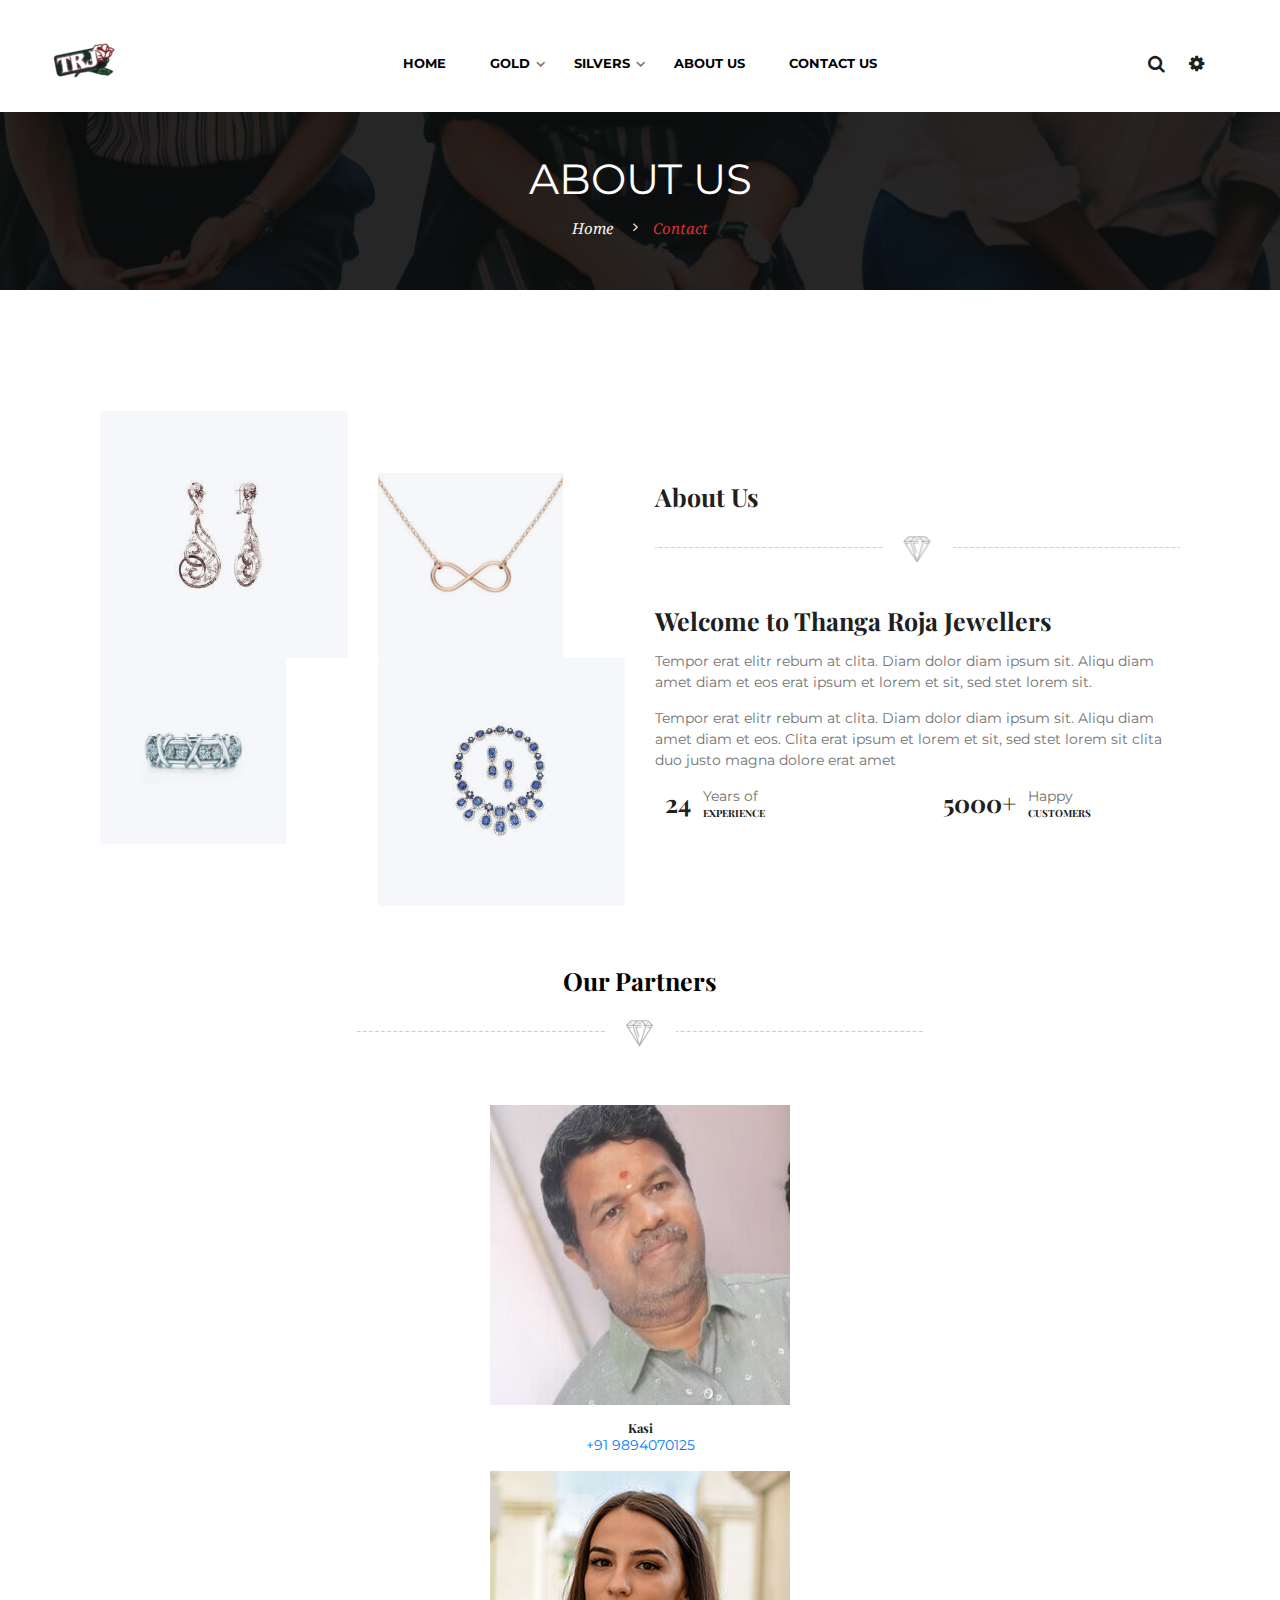
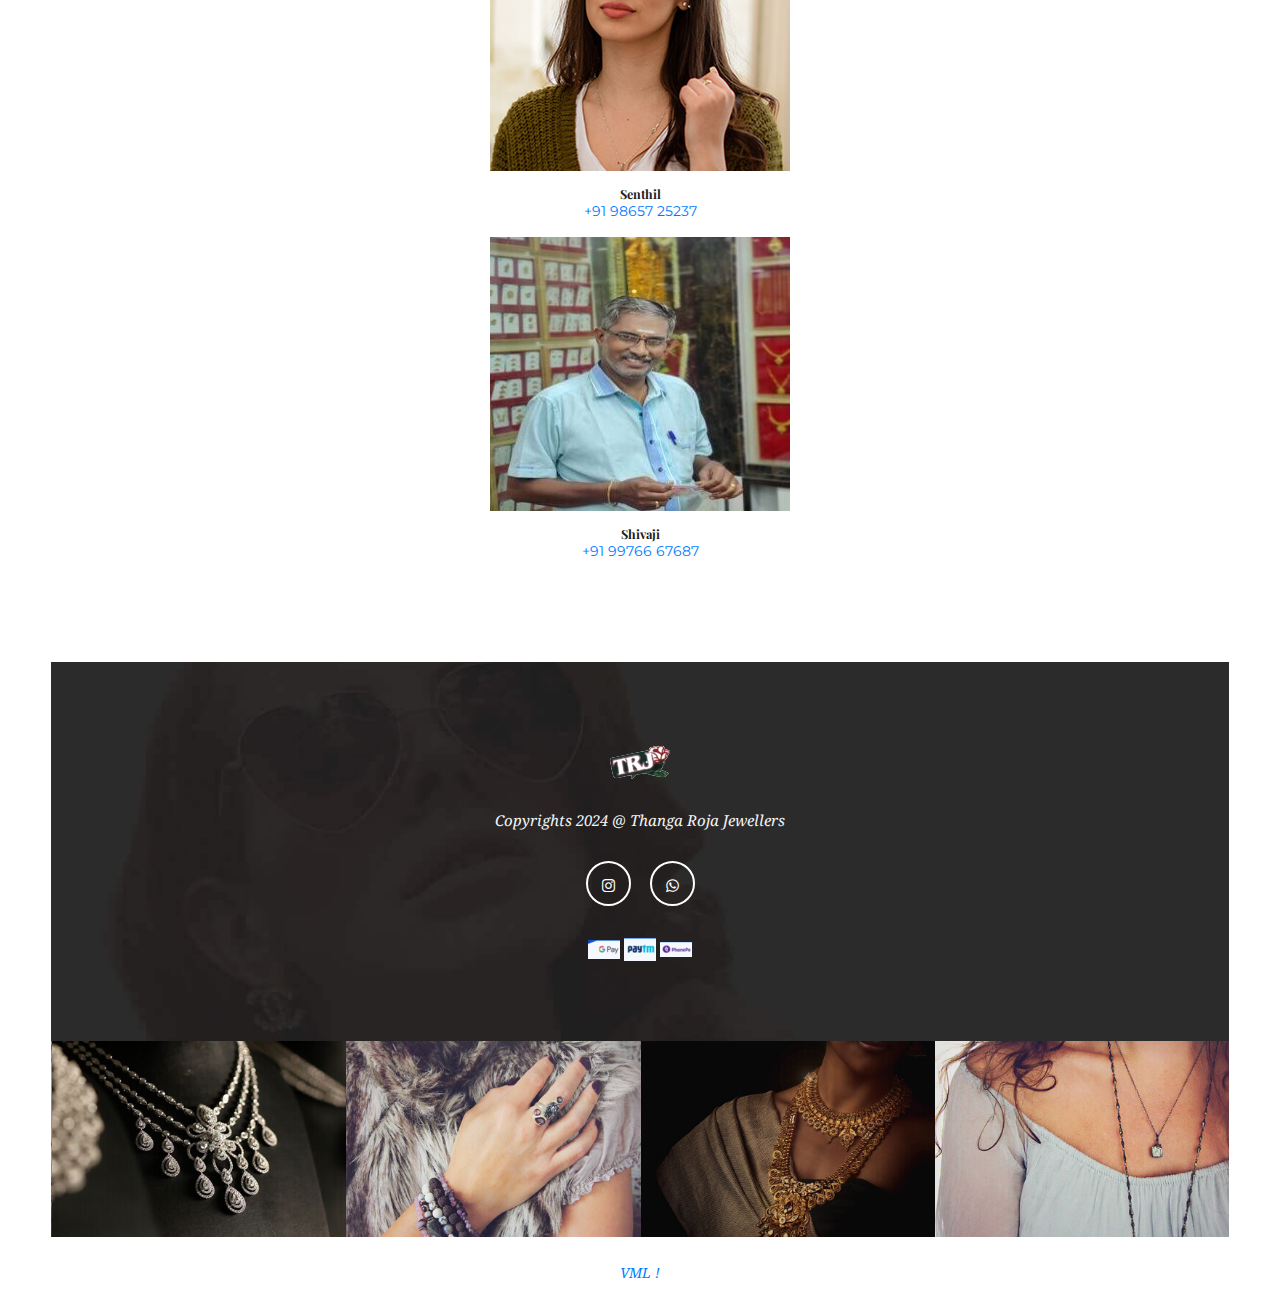
<file: Aboutus.html>
<!DOCTYPE html>
<html class="no-js" lang="zxx">

<head>
    <meta charset="utf-8">
    <meta http-equiv="X-UA-Compatible" content="IE=edge">
    <meta name="viewport" content="width=device-width, initial-scale=1">
    <meta name="description" content="meta description">
    <title>Thanga Roja Jewellers</title>

    <!--=== Favicon ===-->
    <link rel="shortcut icon" href="assets/img/favicon.ico" type="image/x-icon"/>

    <!--== Google Fonts ==-->
    <link rel="stylesheet" type="text/css" href="https://fonts.googleapis.com/css?family=Droid+Serif:400,400i,700,700i"/>
    <link rel="stylesheet" type="text/css" href="https://fonts.googleapis.com/css?family=Montserrat:400,700"/>
    <link rel="stylesheet" type="text/css" href="https://fonts.googleapis.com/css?family=Playfair+Display:400,400i,700,700i"/>

    <!--=== Bootstrap CSS ===-->
    <link href="assets/css/vendor/bootstrap.min.css" rel="stylesheet">
    <!--=== Font-Awesome CSS ===-->
    <link href="assets/css/vendor/font-awesome.css" rel="stylesheet">
    <!--=== Plugins CSS ===-->
    <link href="assets/css/plugins.css" rel="stylesheet">
    <!--=== Main Style CSS ===-->
    <link href="assets/css/style.css" rel="stylesheet">

    <!-- Modernizer JS -->
    <script src="assets/js/vendor/modernizr-2.8.3.min.js"></script>

    <!--[if lt IE 9]>
    <script src="//oss.maxcdn.com/html5shiv/3.7.2/html5shiv.min.js"></script>
    <script src="//oss.maxcdn.com/respond/1.4.2/respond.min.js"></script>
    <![endif]-->
    
    <style>
        /* Style for the Google Translate tool */
        #google_translate_element {
            position: fixed;
            bottom: 10px;
            right: 10px;
            z-index: 9999; /* Ensure it's above other elements */
        }
    </style>
</head>
<body>

<!-- Your existing content goes here -->

<!-- Add the Google Translate tool here -->
<div id="google_translate_element"></div>

<!-- JavaScript for Google Translate tool -->
<script type="text/javascript">
    function googleTranslateElementInit() {
        new google.translate.TranslateElement({ pageLanguage: 'en' }, 'google_translate_element');
    }
</script>
<script type="text/javascript" src="//translate.google.com/translate_a/element.js?cb=googleTranslateElementInit"></script>

<p></p>

</body>
</html>
<!--== Header Area Start ==-->
<header id="header-area" class="header__3">
    <div class="ruby-container">
        <div class="row">
            <!-- Logo Area Start -->
            <div class="col-3 col-lg-1 col-xl-2 m-auto">
                <a href="index.html" class="logo-area">
                    <img src="assets/img/logo-black.png" alt="Logo" class="img-fluid"/>
                </a>
            </div>
            <!-- Logo Area End -->

            <!-- Navigation Area Start -->
            <div class="col-3 col-lg-9 col-xl-8 m-auto">
                <div class="main-menu-wrap">
                    <nav id="mainmenu">
                        <ul>
                            <li class="normal-button"><a href="index.html">Home</a></li>

                            </li>
                            <li class="dropdown-show"><a href="#">Gold</a>
                                <ul class="mega-menu-wrap dropdown-nav">
                                    <li class="mega-menu-item"><a href="shop-left-full-wide.html"
                                                                  class="mega-item-title">Ring</a>
                                        <ul>
                                            <li><a href="shop.html">Men's Ring</a></li>
                                            <li><a href="shop.html">Women's Ring</a></li>
                                            <li><a href="shop.html">Wedding Ring</a></li>
                                            <li><a href="shop.html">Baby Ring</a></li>
                                            <li><a href="shop.html">Casting Ring</a></li>
                                        </ul>
                                    </li>

                                    <li class="mega-menu-item"><a href="shop-left-full-wide.html"
                                                                  class="mega-item-title">Ear Ring</a>
                                        <ul>
                                            <li><a href="shop.html">Studs</a></li>
                                            <li><a href="shop.html">Baby Studs</a></li>
                                            <li><a href="shop.html">Antique Studs</a></li>
                                            <li><a href="shop.html">Casting Studs</a></li>
                                            <li><a href="shop.html">Nose Studs</a></li>
                                        </ul>
                                    </li>

                                    <li class="mega-menu-item"><a href="shop-left-full-wide.html"
                                                                  class="mega-item-title">Necklace</a>
                                        <ul>
                                            <li><a href="shop.html">Joker Necklace</a></li>
                                            <li><a href="shop.html">Antique Necklace</a></li>
                                            <li><a href="shop.html">Short Necklace</a></li>
                                            <li><a href="shop.html">Chain</a></li>
                                        </ul>
                                    </li>

                                    <li class="mega-menu-item"><a href="shop-left-full-wide.html"
                                                                  class="mega-item-title">Bracelet</a>
                                        <ul>
                                            <li><a href="shop.html">Men's Bracelets</a></li>
                                            <li><a href="shop.html">Woman's Bracelet</a></li>
                                            <li><a href="shop.html">Baby Bracelet</a></li>
                                            <li><a href="shop.html">Bangle</a></li>
                                            <li><a href="shop.html">Baby Bangle</a></li>
                                        </ul>
                                    </li>
                                </ul>
                            </li>
                            <li class="dropdown-show"><a href="shop.html">Silvers</a>
                                <ul class="mega-menu-wrap dropdown-nav">
                                    <li class="mega-menu-item"><a href="shop-left-full-wide.html"
                                                                  class="mega-item-title">Anklets</a>
                                        <ul>
                                            <li><a href="shop.html">Baby Anklet</a></li>
                                            <li><a href="shop.html">Plain Anklet</a></li>
                                            <li><a href="shop.html">Breads Anklet</a></li>
                                            <li><a href="shop.html">Bombay Anklet</a></li>
                                            <li><a href="shop.html">Baby Kapu</a></li>
                                        </ul>
                                    </li>

                                    <li class="mega-menu-item"><a href="shop-left-full-wide.html"
                                                                  class="mega-item-title">Jewels</a>
                                        <ul>
                                            <li><a href="shop.html">Men's Ring</a></li>
                                            <li><a href="shop.html">Women's Ring</a></li>
                                            <li><a href="shop.html">Men's Bracelet</a></li>
                                            <li><a href="shop.html">Women's Bracelet</a></li>
                                            <li><a href="shop.html">Men's Chain</a></li>
                                            <li><a href="shop.html">Women's Chain</a></li>
                                            <li><a href="shop.html">Baby Bangle</a></li>
                                            <li><a href="shop.html">Bangle</a></li>
                                            <li><a href="shop.html">Kapu</a></li>
                                        </ul>
                                    </li>

                                    <li class="mega-menu-item"><a href="shop-left-full-wide.html"
                                                                  class="mega-item-title">Fancy Gifts</a>
                                        <ul>
                                            <li><a href="shop.html">Lamp</a></li>
                                            <li><a href="shop.html">Plates</a></li>
                                            <li><a href="shop.html">Pooja Gifts</a></li>
                                            <li><a href="shop.html">God Status</a></li>
                                            <li><a href="shop.html">Fancy Things</a></li>
                                        </ul>
                                    </li>
                                </ul>
                            </li>
                            <li class="normal-button"><a href="Aboutus.html">About us</a></li>
                            <li><a href="contact.html">Contact Us</a></li>
                        </ul>
                    </nav>
                </div>
            </div>
            <!-- Navigation Area End -->

            <!-- Header Right Meta Start -->
            <div class="col-6 col-lg-2 m-auto">
                <div class="header-right-meta text-right">
                    <ul>
                        <li><a href="#" class="modal-active"><i class="fa fa-search"></i></a></li>
                        <li class="settings"><a href="#"><i class="fa fa-cog"></i></a>
                            <div class="site-settings d-block d-sm-flex">
                                <!-- Replace the language selection section with Google Translate -->
                                <div id="google_translate_element"></div>
                                <script type="text/javascript">
                                    function googleTranslateElementInit() {
                                        new google.translate.TranslateElement({pageLanguage: 'en', includedLanguages: 'en,ta', layout: google.translate.TranslateElement.InlineLayout.SIMPLE}, 'google_translate_element');
                                    }
                                </script>
                                <script type="text/javascript" src="//translate.google.com/translate_a/element.js?cb=googleTranslateElementInit"></script>
                            </div>
                        </li>
                    </ul>
                </div>
            </div>
            <!-- Header Right Meta End -->
        </div>
    </div>
</header>
<!--== Header Area End ==-->

<!--== Search Box Area Start ==-->
<div class="body-popup-modal-area">
    <span class="modal-close"><img src="assets/img/cancel.png" alt="Close" class="img-fluid"/></span>
    <div class="modal-container d-flex">
        <div class="search-box-area">
            <div class="search-box-form">
                <form action="#" method="post">
                    <input type="search" placeholder="type keyword and hit enter"/>
                    <button class="btn" type="button"><i class="fa fa-search"></i></button>
                </form>
            </div>
        </div>
    </div>
</div>
<!--== Search Box Area End ==-->

<!--== Page Title Area Start ==-->
<div id="page-title-area">
    <div class="container">
        <div class="row">
            <div class="col-12 text-center">
                <div class="page-title-content">
                    <h1>About Us</h1>
                    <ul class="breadcrumb">
                        <li><a href="index.html">Home</a></li>
                        <li><a href="login-register.html" class="active">Contact</a></li>
                    </ul>
                </div>
            </div>
        </div>
    </div>
</div>
<!--== Page Title Area End ==-->

<!--== Page Content Wrapper Start ==-->
<div id="page-content-wrapper" class="p-9">
    <div class="container">
        <div class="row">
            <!-- Contact Page Content Start -->
            <div class="col-lg-12">
                <!-- Contact Method Start -->
                <div class="contact-method-wrap">
                    <div class="row">


                    </div>
                </div>
                <!-- Contact Method End -->
            </div>
            <!-- Contact Page Content End -->
        </div>

       <!-- About Start -->
       <div class="container-xxl py-5">
        <div class="container">
            <div class="row g-5 align-items-center">
                <div class="col-lg-6">
                    <div class="row g-3">
                        <div class="col-6 text-start">
                            <img class="img-fluid rounded w-100 wow zoomIn" data-wow-delay="0.1s" src="assets/img/new-product-1.jpg">
                        </div>
                        <div class="col-6 text-start">
                            <img class="img-fluid rounded w-75 wow zoomIn" data-wow-delay="0.3s" src="assets/img/new-product-3.jpg" style="margin-top: 25%;">
                        </div>
                        <div class="col-6 text-end">
                            <img class="img-fluid rounded w-75 wow zoomIn" data-wow-delay="0.5s" src="assets/img/new-product-4.jpg">
                        </div>
                        <div class="col-6 text-end">
                            <img class="img-fluid rounded w-100 wow zoomIn" data-wow-delay="0.7s" src="assets/img/new-product-2.jpg">
                        </div>
                    </div>
                </div>
                <div class="col-lg-6">
                    <h1 class="section-title ff-secondary text-start text-black fw-normal">About Us</h1>
                    <h1 class="mb-4">Welcome to Thanga Roja Jewellers<i class="fa fa-utensils text-primary me-2"></i></h1>
                    <p class="mb-4">Tempor erat elitr rebum at clita. Diam dolor diam ipsum sit. Aliqu diam amet diam et eos erat ipsum et lorem et sit, sed stet lorem sit.</p>
                    <p class="mb-4">Tempor erat elitr rebum at clita. Diam dolor diam ipsum sit. Aliqu diam amet diam et eos. Clita erat ipsum et lorem et sit, sed stet lorem sit clita duo justo magna dolore erat amet</p>
                    <div class="row g-4 mb-4">
                        <div class="col-sm-6">
                            <div class="d-flex align-items-center border-start border-5 border-primary px-3">
                                <h1 class="flex-shrink-0 display-5 text-black mb-0" data-toggle="counter-up">24</h1> &nbsp; &nbsp;

                                <div class="ps-4">
                                    <p class="mb-0">Years of</p>
                                    <h6 class="text-uppercase mb-0">Experience</h6>
                                </div>
                            </div>
                        </div>
                        <div class="col-sm-6">
                            <div class="d-flex align-items-center border-start border-5 border-primary px-3">
                                <h1 class="flex-shrink-0 display-5 text-black mb-0" data-toggle="counter-up">5000+</h1> &nbsp; &nbsp;
                                <div class="ps-4">
                                    <p class="mb-0">Happy</p>
                                    <h6 class="text-uppercase mb-0">customers</h6>
                                </div>
                            </div>
                        </div>
                    </div>
                </div>
            </div>
        </div>
    </div>
    <!-- About End -->
     <!-- Team Start -->
     <div class="container-xxl pt-5 pb-3">
        <div class="container">
            <div class="text-center wow fadeInUp" data-wow-delay="0.1s">
                <h1 class="section-title ff-secondary text-center fw-normal" style="color: black;">Our Partners</h1>
            </div>
            <div class="row justify-content-center align-items-center g-4">
                <div class="col-md-12">
                    <div class="team-item text-center rounded overflow-hidden wow fadeInUp" data-aos="fade-up" data-wow-delay="0.1s">
                        <div class="rounded-circle overflow-hidden m-4 profile-img">
                            <img class="img-fluid" src="assets/img/author-1.jpg" alt="">
                        </div>
                        <div>
                            <h5 class="mb-0">Kasi </h5>
                            <a href="tel:+91 9894070125">+91 9894070125</a>
                        </div>
                    </div>
                </div>
                <div class="col-md-12">
                    <div class="team-item text-center rounded overflow-hidden wow fadeInUp" data-aos="fade-up" data-wow-delay="0.3s">
                        <div class="rounded-circle overflow-hidden m-4 profile-img">
                            <img class="img-fluid" src="assets/img/author-2.jpg" alt="">
                        </div>
                        <div>
                            <h5 class="mb-0">Senthil</h5>
                            <a href="tel:+91 98657 25237">+91 98657 25237</a>
                        </div>
                    </div>
                </div>
                <div class="col-md-12">
                    <div class="team-item text-center rounded overflow-hidden wow fadeInUp" data-aos="fade-up" data-wow-delay="0.5s">
                        <div class="rounded-circle overflow-hidden m-4 profile-img">
                            <img class="img-fluid" src="assets/img/author-3.jpg" alt="">
                        </div>
                        <div>
                            <h5 class="mb-0">Shivaji </h5>
                            <a href="tel:+91 99766 67687">+91 99766 67687</a>
                        </div>
                    </div>
                </div>
            </div>
        </div>
    </div>

    <!-- Team End -->
        
    </div>
</div>
<!--== Page Content Wrapper End ==-->

 <!-- Footer Follow Up Area Start -->
 <div class="footer-followup-area">
    <div class="ruby-container">
        <div class="followup-wrapper">
            <div class="row">
                <div class="col-lg-12 text-center">
                    <div class="follow-content-wrap">
                        <a href="index.html" class="logo"><img src="assets/img/logo.png" alt="logo"/></a>
                        <p>Copyrights 2024 @ Thanga Roja Jewellers</p>

                        <div class="footer-social-icons">
                            <a href="https://www.instagram.com/thangeroja_jewellers?igsh=YTVuNHNwbWxoOHk0"><i class="fa fa-instagram"></i></a>
                            <a href="https://wa.me/+919865842294"><i class="fa fa-whatsapp"></i></a>
                            
                        </div>

                        <!-- Payment icons -->
                        <div class="footer-payment-icons">
                            <img src="assets/img/gpay.ico" alt="GPay"/>
                            <img src="assets/img/paytm.ico" alt="Paytm"/>
                            <img src="assets/img/phonepe.ico" alt="PhonePe"/>
                        </div>
                    </div>
                </div>
            </div>
        </div>
    </div>
</div>

<!-- Footer Follow Up Area End -->

<!-- Footer Image Gallery Area Start -->
<div class="footer-image-gallery">
    <div class="ruby-container">
        <div class="image-gallery-wrapper">
            <div class="row">
                <div class="col-lg-12">
                    <div class="imgage-gallery-carousel owl-carousel">
                        <div class="gallery-item">
                            <a href="#"><img src="assets/img/gallery-img-1.jpg" alt="Gallery"/></a>
                        </div>
                        <div class="gallery-item">
                            <a href="#"><img src="assets/img/gallery-img-2.jpg" alt="Gallery"/></a>
                        </div>
                        <div class="gallery-item">
                            <a href="#"><img src="assets/img/gallery-img-3.jpg" alt="Gallery"/></a>
                        </div>
                        <div class="gallery-item">
                            <a href="#"><img src="assets/img/gallery-img-4.jpg" alt="Gallery"/></a>
                        </div>
                        <div class="gallery-item">
                            <a href="#"><img src="assets/img/gallery-img-3.jpg" alt="Gallery"/></a>
                        </div>
                        <div class="gallery-item">
                            <a href="#"><img src="assets/img/gallery-img-2.jpg" alt="Gallery"/></a>
                        </div>
                    </div>
                </div>
            </div>
        </div>
    </div>
</div>
<!-- Footer Image Gallery Area End -->

<!-- Copyright Area Start -->
<div class="copyright-area">
    <div class="ruby-container">
        <div class="row">
            <div class="col-lg-12 text-center">
                <div class="copyright-text">
                    <p><a target="_blank" href="https://github.com/VimalAdithanK/resume">VML !</a></p>
                </div>
            </div>
        </div>
    </div>
</div>
<!-- Copyright Area End -->

</footer>

    <!-- Footer Area Start -->
    <footer>
        <!-- Your footer content goes here -->
    </footer>
    <!-- Footer Area End -->

    <!-- Scroll to Top Start -->
    <a href="#" class="scrolltotop"><i class="fa fa-angle-up"></i></a>
    <!-- Scroll to Top End -->

    <!--=======================Javascript============================-->
    <!--=== Jquery Min Js ===-->
    <script src="assets/js/vendor/jquery-3.3.1.min.js"></script>
    <!--=== Jquery Migrate Min Js ===-->
    <script src="assets/js/vendor/jquery-migrate-1.4.1.min.js"></script>
    <!--=== Popper Min Js ===-->
    <script src="assets/js/vendor/popper.min.js"></script>
    <!--=== Bootstrap Min Js ===-->
    <script src="assets/js/vendor/bootstrap.min.js"></script>
    <!--=== Plugins Min Js ===-->
    <!--=== Ajax Mail Js ===-->
    <script src="assets/js/ajax-mail.js"></script>
    <!--=== Plugins Min Js ===-->
    <script src="assets/js/plugins.js"></script>
    <!--=== Active Js ===-->
    <script src="assets/js/active.js"></script>

    <!-- Initialize AOS library -->
    <script src="https://cdn.jsdelivr.net/npm/aos@2.3.4/dist/aos.js"></script>
    <script>
        AOS.init({
            duration: 1000, // Duration of the animation (in milliseconds)
            once: true, // Whether animation should only happen once
            easing: 'ease-in-out', // Easing option
        });
    </script>
</body>
</html>
</file>
<file: assets/css/plugins.css>
/**
 * Owl Carousel v2.3.4
 * Copyright 2013-2018 David Deutsch
 * Licensed under: SEE LICENSE IN https://github.com/OwlCarousel2/OwlCarousel2/blob/master/LICENSE
 */
.owl-carousel, .owl-carousel .owl-item {
    -webkit-tap-highlight-color: transparent;
    position: relative
}

.owl-carousel {
    display: none;
    width: 100%;
    z-index: 1
}

.owl-carousel .owl-stage {
    position: relative;
    -ms-touch-action: pan-Y;
    touch-action: manipulation;
    -moz-backface-visibility: hidden
}

.owl-carousel .owl-stage:after {
    content: ".";
    display: block;
    clear: both;
    visibility: hidden;
    line-height: 0;
    height: 0
}

.owl-carousel .owl-stage-outer {
    position: relative;
    overflow: hidden;
    -webkit-transform: translate3d(0, 0, 0)
}

.owl-carousel .owl-item, .owl-carousel .owl-wrapper {
    -webkit-backface-visibility: hidden;
    -moz-backface-visibility: hidden;
    -ms-backface-visibility: hidden;
    -webkit-transform: translate3d(0, 0, 0);
    -moz-transform: translate3d(0, 0, 0);
    -ms-transform: translate3d(0, 0, 0)
}

.owl-carousel .owl-item {
    min-height: 1px;
    float: left;
    -webkit-backface-visibility: hidden;
    -webkit-touch-callout: none
}

.owl-carousel .owl-item img {
    display: block;
    width: 100%
}

.owl-carousel .owl-dots.disabled, .owl-carousel .owl-nav.disabled {
    display: none
}

.no-js .owl-carousel, .owl-carousel.owl-loaded {
    display: block
}

.owl-carousel .owl-dot, .owl-carousel .owl-nav .owl-next, .owl-carousel .owl-nav .owl-prev {
    cursor: pointer;
    -webkit-user-select: none;
    -khtml-user-select: none;
    -moz-user-select: none;
    -ms-user-select: none;
    user-select: none
}

.owl-carousel .owl-nav button.owl-next, .owl-carousel .owl-nav button.owl-prev, .owl-carousel button.owl-dot {
    background: 0 0;
    color: inherit;
    border: none;
    padding: 0 !important;
    font: inherit
}

.owl-carousel.owl-loading {
    opacity: 0;
    display: block
}

.owl-carousel.owl-hidden {
    opacity: 0
}

.owl-carousel.owl-refresh .owl-item {
    visibility: hidden
}

.owl-carousel.owl-drag .owl-item {
    -ms-touch-action: pan-y;
    touch-action: pan-y;
    -webkit-user-select: none;
    -moz-user-select: none;
    -ms-user-select: none;
    user-select: none
}

.owl-carousel.owl-grab {
    cursor: move;
    cursor: grab
}

.owl-carousel.owl-rtl {
    direction: rtl
}

.owl-carousel.owl-rtl .owl-item {
    float: right
}

.owl-carousel .animated {
    animation-duration: 1s;
    animation-fill-mode: both
}

.owl-carousel .owl-animated-in {
    z-index: 0
}

.owl-carousel .owl-animated-out {
    z-index: 1
}

.owl-carousel .fadeOut {
    animation-name: fadeOut
}

@keyframes fadeOut {
    0% {
        opacity: 1
    }
    100% {
        opacity: 0
    }
}

.owl-height {
    transition: height .5s ease-in-out
}

.owl-carousel .owl-item .owl-lazy {
    opacity: 0;
    transition: opacity .4s ease
}

.owl-carousel .owl-item .owl-lazy:not([src]), .owl-carousel .owl-item .owl-lazy[src^=""] {
    max-height: 0
}

.owl-carousel .owl-item img.owl-lazy {
    transform-style: preserve-3d
}

.owl-carousel .owl-video-wrapper {
    position: relative;
    height: 100%;
    background: #000
}

.owl-carousel .owl-video-play-icon {
    position: absolute;
    height: 80px;
    width: 80px;
    left: 50%;
    top: 50%;
    margin-left: -40px;
    margin-top: -40px;
    background: url(owl.video.play.png) no-repeat;
    cursor: pointer;
    z-index: 1;
    -webkit-backface-visibility: hidden;
    transition: transform .1s ease
}

.owl-carousel .owl-video-play-icon:hover {
    -ms-transform: scale(1.3, 1.3);
    transform: scale(1.3, 1.3)
}

.owl-carousel .owl-video-playing .owl-video-play-icon, .owl-carousel .owl-video-playing .owl-video-tn {
    display: none
}

.owl-carousel .owl-video-tn {
    opacity: 0;
    height: 100%;
    background-position: center center;
    background-repeat: no-repeat;
    background-size: contain;
    transition: opacity .4s ease
}

.owl-carousel .owl-video-frame {
    position: relative;
    z-index: 1;
    height: 100%;
    width: 100%
}

@charset "UTF-8";

/*!
 * animate.css -http://daneden.me/animate
 * Version - 3.7.0
 * Licensed under the MIT license - http://opensource.org/licenses/MIT
 *
 * Copyright (c) 2018 Daniel Eden
 */

@-webkit-keyframes bounce {
    from,
    20%,
    53%,
    80%,
    to {
        -webkit-animation-timing-function: cubic-bezier(0.215, 0.61, 0.355, 1);
        animation-timing-function: cubic-bezier(0.215, 0.61, 0.355, 1);
        -webkit-transform: translate3d(0, 0, 0);
        transform: translate3d(0, 0, 0);
    }

    40%,
    43% {
        -webkit-animation-timing-function: cubic-bezier(0.755, 0.05, 0.855, 0.06);
        animation-timing-function: cubic-bezier(0.755, 0.05, 0.855, 0.06);
        -webkit-transform: translate3d(0, -30px, 0);
        transform: translate3d(0, -30px, 0);
    }

    70% {
        -webkit-animation-timing-function: cubic-bezier(0.755, 0.05, 0.855, 0.06);
        animation-timing-function: cubic-bezier(0.755, 0.05, 0.855, 0.06);
        -webkit-transform: translate3d(0, -15px, 0);
        transform: translate3d(0, -15px, 0);
    }

    90% {
        -webkit-transform: translate3d(0, -4px, 0);
        transform: translate3d(0, -4px, 0);
    }
}

@keyframes bounce {
    from,
    20%,
    53%,
    80%,
    to {
        -webkit-animation-timing-function: cubic-bezier(0.215, 0.61, 0.355, 1);
        animation-timing-function: cubic-bezier(0.215, 0.61, 0.355, 1);
        -webkit-transform: translate3d(0, 0, 0);
        transform: translate3d(0, 0, 0);
    }

    40%,
    43% {
        -webkit-animation-timing-function: cubic-bezier(0.755, 0.05, 0.855, 0.06);
        animation-timing-function: cubic-bezier(0.755, 0.05, 0.855, 0.06);
        -webkit-transform: translate3d(0, -30px, 0);
        transform: translate3d(0, -30px, 0);
    }

    70% {
        -webkit-animation-timing-function: cubic-bezier(0.755, 0.05, 0.855, 0.06);
        animation-timing-function: cubic-bezier(0.755, 0.05, 0.855, 0.06);
        -webkit-transform: translate3d(0, -15px, 0);
        transform: translate3d(0, -15px, 0);
    }

    90% {
        -webkit-transform: translate3d(0, -4px, 0);
        transform: translate3d(0, -4px, 0);
    }
}

.bounce {
    -webkit-animation-name: bounce;
    animation-name: bounce;
    -webkit-transform-origin: center bottom;
    transform-origin: center bottom;
}

@-webkit-keyframes flash {
    from,
    50%,
    to {
        opacity: 1;
    }

    25%,
    75% {
        opacity: 0;
    }
}

@keyframes flash {
    from,
    50%,
    to {
        opacity: 1;
    }

    25%,
    75% {
        opacity: 0;
    }
}

.flash {
    -webkit-animation-name: flash;
    animation-name: flash;
}

/* originally authored by Nick Pettit - https://github.com/nickpettit/glide */

@-webkit-keyframes pulse {
    from {
        -webkit-transform: scale3d(1, 1, 1);
        transform: scale3d(1, 1, 1);
    }

    50% {
        -webkit-transform: scale3d(1.05, 1.05, 1.05);
        transform: scale3d(1.05, 1.05, 1.05);
    }

    to {
        -webkit-transform: scale3d(1, 1, 1);
        transform: scale3d(1, 1, 1);
    }
}

@keyframes pulse {
    from {
        -webkit-transform: scale3d(1, 1, 1);
        transform: scale3d(1, 1, 1);
    }

    50% {
        -webkit-transform: scale3d(1.05, 1.05, 1.05);
        transform: scale3d(1.05, 1.05, 1.05);
    }

    to {
        -webkit-transform: scale3d(1, 1, 1);
        transform: scale3d(1, 1, 1);
    }
}

.pulse {
    -webkit-animation-name: pulse;
    animation-name: pulse;
}

@-webkit-keyframes rubberBand {
    from {
        -webkit-transform: scale3d(1, 1, 1);
        transform: scale3d(1, 1, 1);
    }

    30% {
        -webkit-transform: scale3d(1.25, 0.75, 1);
        transform: scale3d(1.25, 0.75, 1);
    }

    40% {
        -webkit-transform: scale3d(0.75, 1.25, 1);
        transform: scale3d(0.75, 1.25, 1);
    }

    50% {
        -webkit-transform: scale3d(1.15, 0.85, 1);
        transform: scale3d(1.15, 0.85, 1);
    }

    65% {
        -webkit-transform: scale3d(0.95, 1.05, 1);
        transform: scale3d(0.95, 1.05, 1);
    }

    75% {
        -webkit-transform: scale3d(1.05, 0.95, 1);
        transform: scale3d(1.05, 0.95, 1);
    }

    to {
        -webkit-transform: scale3d(1, 1, 1);
        transform: scale3d(1, 1, 1);
    }
}

@keyframes rubberBand {
    from {
        -webkit-transform: scale3d(1, 1, 1);
        transform: scale3d(1, 1, 1);
    }

    30% {
        -webkit-transform: scale3d(1.25, 0.75, 1);
        transform: scale3d(1.25, 0.75, 1);
    }

    40% {
        -webkit-transform: scale3d(0.75, 1.25, 1);
        transform: scale3d(0.75, 1.25, 1);
    }

    50% {
        -webkit-transform: scale3d(1.15, 0.85, 1);
        transform: scale3d(1.15, 0.85, 1);
    }

    65% {
        -webkit-transform: scale3d(0.95, 1.05, 1);
        transform: scale3d(0.95, 1.05, 1);
    }

    75% {
        -webkit-transform: scale3d(1.05, 0.95, 1);
        transform: scale3d(1.05, 0.95, 1);
    }

    to {
        -webkit-transform: scale3d(1, 1, 1);
        transform: scale3d(1, 1, 1);
    }
}

.rubberBand {
    -webkit-animation-name: rubberBand;
    animation-name: rubberBand;
}

@-webkit-keyframes shake {
    from,
    to {
        -webkit-transform: translate3d(0, 0, 0);
        transform: translate3d(0, 0, 0);
    }

    10%,
    30%,
    50%,
    70%,
    90% {
        -webkit-transform: translate3d(-10px, 0, 0);
        transform: translate3d(-10px, 0, 0);
    }

    20%,
    40%,
    60%,
    80% {
        -webkit-transform: translate3d(10px, 0, 0);
        transform: translate3d(10px, 0, 0);
    }
}

@keyframes shake {
    from,
    to {
        -webkit-transform: translate3d(0, 0, 0);
        transform: translate3d(0, 0, 0);
    }

    10%,
    30%,
    50%,
    70%,
    90% {
        -webkit-transform: translate3d(-10px, 0, 0);
        transform: translate3d(-10px, 0, 0);
    }

    20%,
    40%,
    60%,
    80% {
        -webkit-transform: translate3d(10px, 0, 0);
        transform: translate3d(10px, 0, 0);
    }
}

.shake {
    -webkit-animation-name: shake;
    animation-name: shake;
}

@-webkit-keyframes headShake {
    0% {
        -webkit-transform: translateX(0);
        transform: translateX(0);
    }

    6.5% {
        -webkit-transform: translateX(-6px) rotateY(-9deg);
        transform: translateX(-6px) rotateY(-9deg);
    }

    18.5% {
        -webkit-transform: translateX(5px) rotateY(7deg);
        transform: translateX(5px) rotateY(7deg);
    }

    31.5% {
        -webkit-transform: translateX(-3px) rotateY(-5deg);
        transform: translateX(-3px) rotateY(-5deg);
    }

    43.5% {
        -webkit-transform: translateX(2px) rotateY(3deg);
        transform: translateX(2px) rotateY(3deg);
    }

    50% {
        -webkit-transform: translateX(0);
        transform: translateX(0);
    }
}

@keyframes headShake {
    0% {
        -webkit-transform: translateX(0);
        transform: translateX(0);
    }

    6.5% {
        -webkit-transform: translateX(-6px) rotateY(-9deg);
        transform: translateX(-6px) rotateY(-9deg);
    }

    18.5% {
        -webkit-transform: translateX(5px) rotateY(7deg);
        transform: translateX(5px) rotateY(7deg);
    }

    31.5% {
        -webkit-transform: translateX(-3px) rotateY(-5deg);
        transform: translateX(-3px) rotateY(-5deg);
    }

    43.5% {
        -webkit-transform: translateX(2px) rotateY(3deg);
        transform: translateX(2px) rotateY(3deg);
    }

    50% {
        -webkit-transform: translateX(0);
        transform: translateX(0);
    }
}

.headShake {
    -webkit-animation-timing-function: ease-in-out;
    animation-timing-function: ease-in-out;
    -webkit-animation-name: headShake;
    animation-name: headShake;
}

@-webkit-keyframes swing {
    20% {
        -webkit-transform: rotate3d(0, 0, 1, 15deg);
        transform: rotate3d(0, 0, 1, 15deg);
    }

    40% {
        -webkit-transform: rotate3d(0, 0, 1, -10deg);
        transform: rotate3d(0, 0, 1, -10deg);
    }

    60% {
        -webkit-transform: rotate3d(0, 0, 1, 5deg);
        transform: rotate3d(0, 0, 1, 5deg);
    }

    80% {
        -webkit-transform: rotate3d(0, 0, 1, -5deg);
        transform: rotate3d(0, 0, 1, -5deg);
    }

    to {
        -webkit-transform: rotate3d(0, 0, 1, 0deg);
        transform: rotate3d(0, 0, 1, 0deg);
    }
}

@keyframes swing {
    20% {
        -webkit-transform: rotate3d(0, 0, 1, 15deg);
        transform: rotate3d(0, 0, 1, 15deg);
    }

    40% {
        -webkit-transform: rotate3d(0, 0, 1, -10deg);
        transform: rotate3d(0, 0, 1, -10deg);
    }

    60% {
        -webkit-transform: rotate3d(0, 0, 1, 5deg);
        transform: rotate3d(0, 0, 1, 5deg);
    }

    80% {
        -webkit-transform: rotate3d(0, 0, 1, -5deg);
        transform: rotate3d(0, 0, 1, -5deg);
    }

    to {
        -webkit-transform: rotate3d(0, 0, 1, 0deg);
        transform: rotate3d(0, 0, 1, 0deg);
    }
}

.swing {
    -webkit-transform-origin: top center;
    transform-origin: top center;
    -webkit-animation-name: swing;
    animation-name: swing;
}

@-webkit-keyframes tada {
    from {
        -webkit-transform: scale3d(1, 1, 1);
        transform: scale3d(1, 1, 1);
    }

    10%,
    20% {
        -webkit-transform: scale3d(0.9, 0.9, 0.9) rotate3d(0, 0, 1, -3deg);
        transform: scale3d(0.9, 0.9, 0.9) rotate3d(0, 0, 1, -3deg);
    }

    30%,
    50%,
    70%,
    90% {
        -webkit-transform: scale3d(1.1, 1.1, 1.1) rotate3d(0, 0, 1, 3deg);
        transform: scale3d(1.1, 1.1, 1.1) rotate3d(0, 0, 1, 3deg);
    }

    40%,
    60%,
    80% {
        -webkit-transform: scale3d(1.1, 1.1, 1.1) rotate3d(0, 0, 1, -3deg);
        transform: scale3d(1.1, 1.1, 1.1) rotate3d(0, 0, 1, -3deg);
    }

    to {
        -webkit-transform: scale3d(1, 1, 1);
        transform: scale3d(1, 1, 1);
    }
}

@keyframes tada {
    from {
        -webkit-transform: scale3d(1, 1, 1);
        transform: scale3d(1, 1, 1);
    }

    10%,
    20% {
        -webkit-transform: scale3d(0.9, 0.9, 0.9) rotate3d(0, 0, 1, -3deg);
        transform: scale3d(0.9, 0.9, 0.9) rotate3d(0, 0, 1, -3deg);
    }

    30%,
    50%,
    70%,
    90% {
        -webkit-transform: scale3d(1.1, 1.1, 1.1) rotate3d(0, 0, 1, 3deg);
        transform: scale3d(1.1, 1.1, 1.1) rotate3d(0, 0, 1, 3deg);
    }

    40%,
    60%,
    80% {
        -webkit-transform: scale3d(1.1, 1.1, 1.1) rotate3d(0, 0, 1, -3deg);
        transform: scale3d(1.1, 1.1, 1.1) rotate3d(0, 0, 1, -3deg);
    }

    to {
        -webkit-transform: scale3d(1, 1, 1);
        transform: scale3d(1, 1, 1);
    }
}

.tada {
    -webkit-animation-name: tada;
    animation-name: tada;
}

/* originally authored by Nick Pettit - https://github.com/nickpettit/glide */

@-webkit-keyframes wobble {
    from {
        -webkit-transform: translate3d(0, 0, 0);
        transform: translate3d(0, 0, 0);
    }

    15% {
        -webkit-transform: translate3d(-25%, 0, 0) rotate3d(0, 0, 1, -5deg);
        transform: translate3d(-25%, 0, 0) rotate3d(0, 0, 1, -5deg);
    }

    30% {
        -webkit-transform: translate3d(20%, 0, 0) rotate3d(0, 0, 1, 3deg);
        transform: translate3d(20%, 0, 0) rotate3d(0, 0, 1, 3deg);
    }

    45% {
        -webkit-transform: translate3d(-15%, 0, 0) rotate3d(0, 0, 1, -3deg);
        transform: translate3d(-15%, 0, 0) rotate3d(0, 0, 1, -3deg);
    }

    60% {
        -webkit-transform: translate3d(10%, 0, 0) rotate3d(0, 0, 1, 2deg);
        transform: translate3d(10%, 0, 0) rotate3d(0, 0, 1, 2deg);
    }

    75% {
        -webkit-transform: translate3d(-5%, 0, 0) rotate3d(0, 0, 1, -1deg);
        transform: translate3d(-5%, 0, 0) rotate3d(0, 0, 1, -1deg);
    }

    to {
        -webkit-transform: translate3d(0, 0, 0);
        transform: translate3d(0, 0, 0);
    }
}

@keyframes wobble {
    from {
        -webkit-transform: translate3d(0, 0, 0);
        transform: translate3d(0, 0, 0);
    }

    15% {
        -webkit-transform: translate3d(-25%, 0, 0) rotate3d(0, 0, 1, -5deg);
        transform: translate3d(-25%, 0, 0) rotate3d(0, 0, 1, -5deg);
    }

    30% {
        -webkit-transform: translate3d(20%, 0, 0) rotate3d(0, 0, 1, 3deg);
        transform: translate3d(20%, 0, 0) rotate3d(0, 0, 1, 3deg);
    }

    45% {
        -webkit-transform: translate3d(-15%, 0, 0) rotate3d(0, 0, 1, -3deg);
        transform: translate3d(-15%, 0, 0) rotate3d(0, 0, 1, -3deg);
    }

    60% {
        -webkit-transform: translate3d(10%, 0, 0) rotate3d(0, 0, 1, 2deg);
        transform: translate3d(10%, 0, 0) rotate3d(0, 0, 1, 2deg);
    }

    75% {
        -webkit-transform: translate3d(-5%, 0, 0) rotate3d(0, 0, 1, -1deg);
        transform: translate3d(-5%, 0, 0) rotate3d(0, 0, 1, -1deg);
    }

    to {
        -webkit-transform: translate3d(0, 0, 0);
        transform: translate3d(0, 0, 0);
    }
}

.wobble {
    -webkit-animation-name: wobble;
    animation-name: wobble;
}

@-webkit-keyframes jello {
    from,
    11.1%,
    to {
        -webkit-transform: translate3d(0, 0, 0);
        transform: translate3d(0, 0, 0);
    }

    22.2% {
        -webkit-transform: skewX(-12.5deg) skewY(-12.5deg);
        transform: skewX(-12.5deg) skewY(-12.5deg);
    }

    33.3% {
        -webkit-transform: skewX(6.25deg) skewY(6.25deg);
        transform: skewX(6.25deg) skewY(6.25deg);
    }

    44.4% {
        -webkit-transform: skewX(-3.125deg) skewY(-3.125deg);
        transform: skewX(-3.125deg) skewY(-3.125deg);
    }

    55.5% {
        -webkit-transform: skewX(1.5625deg) skewY(1.5625deg);
        transform: skewX(1.5625deg) skewY(1.5625deg);
    }

    66.6% {
        -webkit-transform: skewX(-0.78125deg) skewY(-0.78125deg);
        transform: skewX(-0.78125deg) skewY(-0.78125deg);
    }

    77.7% {
        -webkit-transform: skewX(0.390625deg) skewY(0.390625deg);
        transform: skewX(0.390625deg) skewY(0.390625deg);
    }

    88.8% {
        -webkit-transform: skewX(-0.1953125deg) skewY(-0.1953125deg);
        transform: skewX(-0.1953125deg) skewY(-0.1953125deg);
    }
}

@keyframes jello {
    from,
    11.1%,
    to {
        -webkit-transform: translate3d(0, 0, 0);
        transform: translate3d(0, 0, 0);
    }

    22.2% {
        -webkit-transform: skewX(-12.5deg) skewY(-12.5deg);
        transform: skewX(-12.5deg) skewY(-12.5deg);
    }

    33.3% {
        -webkit-transform: skewX(6.25deg) skewY(6.25deg);
        transform: skewX(6.25deg) skewY(6.25deg);
    }

    44.4% {
        -webkit-transform: skewX(-3.125deg) skewY(-3.125deg);
        transform: skewX(-3.125deg) skewY(-3.125deg);
    }

    55.5% {
        -webkit-transform: skewX(1.5625deg) skewY(1.5625deg);
        transform: skewX(1.5625deg) skewY(1.5625deg);
    }

    66.6% {
        -webkit-transform: skewX(-0.78125deg) skewY(-0.78125deg);
        transform: skewX(-0.78125deg) skewY(-0.78125deg);
    }

    77.7% {
        -webkit-transform: skewX(0.390625deg) skewY(0.390625deg);
        transform: skewX(0.390625deg) skewY(0.390625deg);
    }

    88.8% {
        -webkit-transform: skewX(-0.1953125deg) skewY(-0.1953125deg);
        transform: skewX(-0.1953125deg) skewY(-0.1953125deg);
    }
}

.jello {
    -webkit-animation-name: jello;
    animation-name: jello;
    -webkit-transform-origin: center;
    transform-origin: center;
}

@-webkit-keyframes heartBeat {
    0% {
        -webkit-transform: scale(1);
        transform: scale(1);
    }

    14% {
        -webkit-transform: scale(1.3);
        transform: scale(1.3);
    }

    28% {
        -webkit-transform: scale(1);
        transform: scale(1);
    }

    42% {
        -webkit-transform: scale(1.3);
        transform: scale(1.3);
    }

    70% {
        -webkit-transform: scale(1);
        transform: scale(1);
    }
}

@keyframes heartBeat {
    0% {
        -webkit-transform: scale(1);
        transform: scale(1);
    }

    14% {
        -webkit-transform: scale(1.3);
        transform: scale(1.3);
    }

    28% {
        -webkit-transform: scale(1);
        transform: scale(1);
    }

    42% {
        -webkit-transform: scale(1.3);
        transform: scale(1.3);
    }

    70% {
        -webkit-transform: scale(1);
        transform: scale(1);
    }
}

.heartBeat {
    -webkit-animation-name: heartBeat;
    animation-name: heartBeat;
    -webkit-animation-duration: 1.3s;
    animation-duration: 1.3s;
    -webkit-animation-timing-function: ease-in-out;
    animation-timing-function: ease-in-out;
}

@-webkit-keyframes bounceIn {
    from,
    20%,
    40%,
    60%,
    80%,
    to {
        -webkit-animation-timing-function: cubic-bezier(0.215, 0.61, 0.355, 1);
        animation-timing-function: cubic-bezier(0.215, 0.61, 0.355, 1);
    }

    0% {
        opacity: 0;
        -webkit-transform: scale3d(0.3, 0.3, 0.3);
        transform: scale3d(0.3, 0.3, 0.3);
    }

    20% {
        -webkit-transform: scale3d(1.1, 1.1, 1.1);
        transform: scale3d(1.1, 1.1, 1.1);
    }

    40% {
        -webkit-transform: scale3d(0.9, 0.9, 0.9);
        transform: scale3d(0.9, 0.9, 0.9);
    }

    60% {
        opacity: 1;
        -webkit-transform: scale3d(1.03, 1.03, 1.03);
        transform: scale3d(1.03, 1.03, 1.03);
    }

    80% {
        -webkit-transform: scale3d(0.97, 0.97, 0.97);
        transform: scale3d(0.97, 0.97, 0.97);
    }

    to {
        opacity: 1;
        -webkit-transform: scale3d(1, 1, 1);
        transform: scale3d(1, 1, 1);
    }
}

@keyframes bounceIn {
    from,
    20%,
    40%,
    60%,
    80%,
    to {
        -webkit-animation-timing-function: cubic-bezier(0.215, 0.61, 0.355, 1);
        animation-timing-function: cubic-bezier(0.215, 0.61, 0.355, 1);
    }

    0% {
        opacity: 0;
        -webkit-transform: scale3d(0.3, 0.3, 0.3);
        transform: scale3d(0.3, 0.3, 0.3);
    }

    20% {
        -webkit-transform: scale3d(1.1, 1.1, 1.1);
        transform: scale3d(1.1, 1.1, 1.1);
    }

    40% {
        -webkit-transform: scale3d(0.9, 0.9, 0.9);
        transform: scale3d(0.9, 0.9, 0.9);
    }

    60% {
        opacity: 1;
        -webkit-transform: scale3d(1.03, 1.03, 1.03);
        transform: scale3d(1.03, 1.03, 1.03);
    }

    80% {
        -webkit-transform: scale3d(0.97, 0.97, 0.97);
        transform: scale3d(0.97, 0.97, 0.97);
    }

    to {
        opacity: 1;
        -webkit-transform: scale3d(1, 1, 1);
        transform: scale3d(1, 1, 1);
    }
}

.bounceIn {
    -webkit-animation-duration: 0.75s;
    animation-duration: 0.75s;
    -webkit-animation-name: bounceIn;
    animation-name: bounceIn;
}

@-webkit-keyframes bounceInDown {
    from,
    60%,
    75%,
    90%,
    to {
        -webkit-animation-timing-function: cubic-bezier(0.215, 0.61, 0.355, 1);
        animation-timing-function: cubic-bezier(0.215, 0.61, 0.355, 1);
    }

    0% {
        opacity: 0;
        -webkit-transform: translate3d(0, -3000px, 0);
        transform: translate3d(0, -3000px, 0);
    }

    60% {
        opacity: 1;
        -webkit-transform: translate3d(0, 25px, 0);
        transform: translate3d(0, 25px, 0);
    }

    75% {
        -webkit-transform: translate3d(0, -10px, 0);
        transform: translate3d(0, -10px, 0);
    }

    90% {
        -webkit-transform: translate3d(0, 5px, 0);
        transform: translate3d(0, 5px, 0);
    }

    to {
        -webkit-transform: translate3d(0, 0, 0);
        transform: translate3d(0, 0, 0);
    }
}

@keyframes bounceInDown {
    from,
    60%,
    75%,
    90%,
    to {
        -webkit-animation-timing-function: cubic-bezier(0.215, 0.61, 0.355, 1);
        animation-timing-function: cubic-bezier(0.215, 0.61, 0.355, 1);
    }

    0% {
        opacity: 0;
        -webkit-transform: translate3d(0, -3000px, 0);
        transform: translate3d(0, -3000px, 0);
    }

    60% {
        opacity: 1;
        -webkit-transform: translate3d(0, 25px, 0);
        transform: translate3d(0, 25px, 0);
    }

    75% {
        -webkit-transform: translate3d(0, -10px, 0);
        transform: translate3d(0, -10px, 0);
    }

    90% {
        -webkit-transform: translate3d(0, 5px, 0);
        transform: translate3d(0, 5px, 0);
    }

    to {
        -webkit-transform: translate3d(0, 0, 0);
        transform: translate3d(0, 0, 0);
    }
}

.bounceInDown {
    -webkit-animation-name: bounceInDown;
    animation-name: bounceInDown;
}

@-webkit-keyframes bounceInLeft {
    from,
    60%,
    75%,
    90%,
    to {
        -webkit-animation-timing-function: cubic-bezier(0.215, 0.61, 0.355, 1);
        animation-timing-function: cubic-bezier(0.215, 0.61, 0.355, 1);
    }

    0% {
        opacity: 0;
        -webkit-transform: translate3d(-3000px, 0, 0);
        transform: translate3d(-3000px, 0, 0);
    }

    60% {
        opacity: 1;
        -webkit-transform: translate3d(25px, 0, 0);
        transform: translate3d(25px, 0, 0);
    }

    75% {
        -webkit-transform: translate3d(-10px, 0, 0);
        transform: translate3d(-10px, 0, 0);
    }

    90% {
        -webkit-transform: translate3d(5px, 0, 0);
        transform: translate3d(5px, 0, 0);
    }

    to {
        -webkit-transform: translate3d(0, 0, 0);
        transform: translate3d(0, 0, 0);
    }
}

@keyframes bounceInLeft {
    from,
    60%,
    75%,
    90%,
    to {
        -webkit-animation-timing-function: cubic-bezier(0.215, 0.61, 0.355, 1);
        animation-timing-function: cubic-bezier(0.215, 0.61, 0.355, 1);
    }

    0% {
        opacity: 0;
        -webkit-transform: translate3d(-3000px, 0, 0);
        transform: translate3d(-3000px, 0, 0);
    }

    60% {
        opacity: 1;
        -webkit-transform: translate3d(25px, 0, 0);
        transform: translate3d(25px, 0, 0);
    }

    75% {
        -webkit-transform: translate3d(-10px, 0, 0);
        transform: translate3d(-10px, 0, 0);
    }

    90% {
        -webkit-transform: translate3d(5px, 0, 0);
        transform: translate3d(5px, 0, 0);
    }

    to {
        -webkit-transform: translate3d(0, 0, 0);
        transform: translate3d(0, 0, 0);
    }
}

.bounceInLeft {
    -webkit-animation-name: bounceInLeft;
    animation-name: bounceInLeft;
}

@-webkit-keyframes bounceInRight {
    from,
    60%,
    75%,
    90%,
    to {
        -webkit-animation-timing-function: cubic-bezier(0.215, 0.61, 0.355, 1);
        animation-timing-function: cubic-bezier(0.215, 0.61, 0.355, 1);
    }

    from {
        opacity: 0;
        -webkit-transform: translate3d(3000px, 0, 0);
        transform: translate3d(3000px, 0, 0);
    }

    60% {
        opacity: 1;
        -webkit-transform: translate3d(-25px, 0, 0);
        transform: translate3d(-25px, 0, 0);
    }

    75% {
        -webkit-transform: translate3d(10px, 0, 0);
        transform: translate3d(10px, 0, 0);
    }

    90% {
        -webkit-transform: translate3d(-5px, 0, 0);
        transform: translate3d(-5px, 0, 0);
    }

    to {
        -webkit-transform: translate3d(0, 0, 0);
        transform: translate3d(0, 0, 0);
    }
}

@keyframes bounceInRight {
    from,
    60%,
    75%,
    90%,
    to {
        -webkit-animation-timing-function: cubic-bezier(0.215, 0.61, 0.355, 1);
        animation-timing-function: cubic-bezier(0.215, 0.61, 0.355, 1);
    }

    from {
        opacity: 0;
        -webkit-transform: translate3d(3000px, 0, 0);
        transform: translate3d(3000px, 0, 0);
    }

    60% {
        opacity: 1;
        -webkit-transform: translate3d(-25px, 0, 0);
        transform: translate3d(-25px, 0, 0);
    }

    75% {
        -webkit-transform: translate3d(10px, 0, 0);
        transform: translate3d(10px, 0, 0);
    }

    90% {
        -webkit-transform: translate3d(-5px, 0, 0);
        transform: translate3d(-5px, 0, 0);
    }

    to {
        -webkit-transform: translate3d(0, 0, 0);
        transform: translate3d(0, 0, 0);
    }
}

.bounceInRight {
    -webkit-animation-name: bounceInRight;
    animation-name: bounceInRight;
}

@-webkit-keyframes bounceInUp {
    from,
    60%,
    75%,
    90%,
    to {
        -webkit-animation-timing-function: cubic-bezier(0.215, 0.61, 0.355, 1);
        animation-timing-function: cubic-bezier(0.215, 0.61, 0.355, 1);
    }

    from {
        opacity: 0;
        -webkit-transform: translate3d(0, 3000px, 0);
        transform: translate3d(0, 3000px, 0);
    }

    60% {
        opacity: 1;
        -webkit-transform: translate3d(0, -20px, 0);
        transform: translate3d(0, -20px, 0);
    }

    75% {
        -webkit-transform: translate3d(0, 10px, 0);
        transform: translate3d(0, 10px, 0);
    }

    90% {
        -webkit-transform: translate3d(0, -5px, 0);
        transform: translate3d(0, -5px, 0);
    }

    to {
        -webkit-transform: translate3d(0, 0, 0);
        transform: translate3d(0, 0, 0);
    }
}

@keyframes bounceInUp {
    from,
    60%,
    75%,
    90%,
    to {
        -webkit-animation-timing-function: cubic-bezier(0.215, 0.61, 0.355, 1);
        animation-timing-function: cubic-bezier(0.215, 0.61, 0.355, 1);
    }

    from {
        opacity: 0;
        -webkit-transform: translate3d(0, 3000px, 0);
        transform: translate3d(0, 3000px, 0);
    }

    60% {
        opacity: 1;
        -webkit-transform: translate3d(0, -20px, 0);
        transform: translate3d(0, -20px, 0);
    }

    75% {
        -webkit-transform: translate3d(0, 10px, 0);
        transform: translate3d(0, 10px, 0);
    }

    90% {
        -webkit-transform: translate3d(0, -5px, 0);
        transform: translate3d(0, -5px, 0);
    }

    to {
        -webkit-transform: translate3d(0, 0, 0);
        transform: translate3d(0, 0, 0);
    }
}

.bounceInUp {
    -webkit-animation-name: bounceInUp;
    animation-name: bounceInUp;
}

@-webkit-keyframes bounceOut {
    20% {
        -webkit-transform: scale3d(0.9, 0.9, 0.9);
        transform: scale3d(0.9, 0.9, 0.9);
    }

    50%,
    55% {
        opacity: 1;
        -webkit-transform: scale3d(1.1, 1.1, 1.1);
        transform: scale3d(1.1, 1.1, 1.1);
    }

    to {
        opacity: 0;
        -webkit-transform: scale3d(0.3, 0.3, 0.3);
        transform: scale3d(0.3, 0.3, 0.3);
    }
}

@keyframes bounceOut {
    20% {
        -webkit-transform: scale3d(0.9, 0.9, 0.9);
        transform: scale3d(0.9, 0.9, 0.9);
    }

    50%,
    55% {
        opacity: 1;
        -webkit-transform: scale3d(1.1, 1.1, 1.1);
        transform: scale3d(1.1, 1.1, 1.1);
    }

    to {
        opacity: 0;
        -webkit-transform: scale3d(0.3, 0.3, 0.3);
        transform: scale3d(0.3, 0.3, 0.3);
    }
}

.bounceOut {
    -webkit-animation-duration: 0.75s;
    animation-duration: 0.75s;
    -webkit-animation-name: bounceOut;
    animation-name: bounceOut;
}

@-webkit-keyframes bounceOutDown {
    20% {
        -webkit-transform: translate3d(0, 10px, 0);
        transform: translate3d(0, 10px, 0);
    }

    40%,
    45% {
        opacity: 1;
        -webkit-transform: translate3d(0, -20px, 0);
        transform: translate3d(0, -20px, 0);
    }

    to {
        opacity: 0;
        -webkit-transform: translate3d(0, 2000px, 0);
        transform: translate3d(0, 2000px, 0);
    }
}

@keyframes bounceOutDown {
    20% {
        -webkit-transform: translate3d(0, 10px, 0);
        transform: translate3d(0, 10px, 0);
    }

    40%,
    45% {
        opacity: 1;
        -webkit-transform: translate3d(0, -20px, 0);
        transform: translate3d(0, -20px, 0);
    }

    to {
        opacity: 0;
        -webkit-transform: translate3d(0, 2000px, 0);
        transform: translate3d(0, 2000px, 0);
    }
}

.bounceOutDown {
    -webkit-animation-name: bounceOutDown;
    animation-name: bounceOutDown;
}

@-webkit-keyframes bounceOutLeft {
    20% {
        opacity: 1;
        -webkit-transform: translate3d(20px, 0, 0);
        transform: translate3d(20px, 0, 0);
    }

    to {
        opacity: 0;
        -webkit-transform: translate3d(-2000px, 0, 0);
        transform: translate3d(-2000px, 0, 0);
    }
}

@keyframes bounceOutLeft {
    20% {
        opacity: 1;
        -webkit-transform: translate3d(20px, 0, 0);
        transform: translate3d(20px, 0, 0);
    }

    to {
        opacity: 0;
        -webkit-transform: translate3d(-2000px, 0, 0);
        transform: translate3d(-2000px, 0, 0);
    }
}

.bounceOutLeft {
    -webkit-animation-name: bounceOutLeft;
    animation-name: bounceOutLeft;
}

@-webkit-keyframes bounceOutRight {
    20% {
        opacity: 1;
        -webkit-transform: translate3d(-20px, 0, 0);
        transform: translate3d(-20px, 0, 0);
    }

    to {
        opacity: 0;
        -webkit-transform: translate3d(2000px, 0, 0);
        transform: translate3d(2000px, 0, 0);
    }
}

@keyframes bounceOutRight {
    20% {
        opacity: 1;
        -webkit-transform: translate3d(-20px, 0, 0);
        transform: translate3d(-20px, 0, 0);
    }

    to {
        opacity: 0;
        -webkit-transform: translate3d(2000px, 0, 0);
        transform: translate3d(2000px, 0, 0);
    }
}

.bounceOutRight {
    -webkit-animation-name: bounceOutRight;
    animation-name: bounceOutRight;
}

@-webkit-keyframes bounceOutUp {
    20% {
        -webkit-transform: translate3d(0, -10px, 0);
        transform: translate3d(0, -10px, 0);
    }

    40%,
    45% {
        opacity: 1;
        -webkit-transform: translate3d(0, 20px, 0);
        transform: translate3d(0, 20px, 0);
    }

    to {
        opacity: 0;
        -webkit-transform: translate3d(0, -2000px, 0);
        transform: translate3d(0, -2000px, 0);
    }
}

@keyframes bounceOutUp {
    20% {
        -webkit-transform: translate3d(0, -10px, 0);
        transform: translate3d(0, -10px, 0);
    }

    40%,
    45% {
        opacity: 1;
        -webkit-transform: translate3d(0, 20px, 0);
        transform: translate3d(0, 20px, 0);
    }

    to {
        opacity: 0;
        -webkit-transform: translate3d(0, -2000px, 0);
        transform: translate3d(0, -2000px, 0);
    }
}

.bounceOutUp {
    -webkit-animation-name: bounceOutUp;
    animation-name: bounceOutUp;
}

@-webkit-keyframes fadeIn {
    from {
        opacity: 0;
    }

    to {
        opacity: 1;
    }
}

@keyframes fadeIn {
    from {
        opacity: 0;
    }

    to {
        opacity: 1;
    }
}

.fadeIn {
    -webkit-animation-name: fadeIn;
    animation-name: fadeIn;
}

@-webkit-keyframes fadeInDown {
    from {
        opacity: 0;
        -webkit-transform: translate3d(0, -100%, 0);
        transform: translate3d(0, -100%, 0);
    }

    to {
        opacity: 1;
        -webkit-transform: translate3d(0, 0, 0);
        transform: translate3d(0, 0, 0);
    }
}

@keyframes fadeInDown {
    from {
        opacity: 0;
        -webkit-transform: translate3d(0, -100%, 0);
        transform: translate3d(0, -100%, 0);
    }

    to {
        opacity: 1;
        -webkit-transform: translate3d(0, 0, 0);
        transform: translate3d(0, 0, 0);
    }
}

.fadeInDown {
    -webkit-animation-name: fadeInDown;
    animation-name: fadeInDown;
}

@-webkit-keyframes fadeInDownBig {
    from {
        opacity: 0;
        -webkit-transform: translate3d(0, -2000px, 0);
        transform: translate3d(0, -2000px, 0);
    }

    to {
        opacity: 1;
        -webkit-transform: translate3d(0, 0, 0);
        transform: translate3d(0, 0, 0);
    }
}

@keyframes fadeInDownBig {
    from {
        opacity: 0;
        -webkit-transform: translate3d(0, -2000px, 0);
        transform: translate3d(0, -2000px, 0);
    }

    to {
        opacity: 1;
        -webkit-transform: translate3d(0, 0, 0);
        transform: translate3d(0, 0, 0);
    }
}

.fadeInDownBig {
    -webkit-animation-name: fadeInDownBig;
    animation-name: fadeInDownBig;
}

@-webkit-keyframes fadeInLeft {
    from {
        opacity: 0;
        -webkit-transform: translate3d(-100%, 0, 0);
        transform: translate3d(-100%, 0, 0);
    }

    to {
        opacity: 1;
        -webkit-transform: translate3d(0, 0, 0);
        transform: translate3d(0, 0, 0);
    }
}

@keyframes fadeInLeft {
    from {
        opacity: 0;
        -webkit-transform: translate3d(-100%, 0, 0);
        transform: translate3d(-100%, 0, 0);
    }

    to {
        opacity: 1;
        -webkit-transform: translate3d(0, 0, 0);
        transform: translate3d(0, 0, 0);
    }
}

.fadeInLeft {
    -webkit-animation-name: fadeInLeft;
    animation-name: fadeInLeft;
}

@-webkit-keyframes fadeInLeftBig {
    from {
        opacity: 0;
        -webkit-transform: translate3d(-2000px, 0, 0);
        transform: translate3d(-2000px, 0, 0);
    }

    to {
        opacity: 1;
        -webkit-transform: translate3d(0, 0, 0);
        transform: translate3d(0, 0, 0);
    }
}

@keyframes fadeInLeftBig {
    from {
        opacity: 0;
        -webkit-transform: translate3d(-2000px, 0, 0);
        transform: translate3d(-2000px, 0, 0);
    }

    to {
        opacity: 1;
        -webkit-transform: translate3d(0, 0, 0);
        transform: translate3d(0, 0, 0);
    }
}

.fadeInLeftBig {
    -webkit-animation-name: fadeInLeftBig;
    animation-name: fadeInLeftBig;
}

@-webkit-keyframes fadeInRight {
    from {
        opacity: 0;
        -webkit-transform: translate3d(100%, 0, 0);
        transform: translate3d(100%, 0, 0);
    }

    to {
        opacity: 1;
        -webkit-transform: translate3d(0, 0, 0);
        transform: translate3d(0, 0, 0);
    }
}

@keyframes fadeInRight {
    from {
        opacity: 0;
        -webkit-transform: translate3d(100%, 0, 0);
        transform: translate3d(100%, 0, 0);
    }

    to {
        opacity: 1;
        -webkit-transform: translate3d(0, 0, 0);
        transform: translate3d(0, 0, 0);
    }
}

.fadeInRight {
    -webkit-animation-name: fadeInRight;
    animation-name: fadeInRight;
}

@-webkit-keyframes fadeInRightBig {
    from {
        opacity: 0;
        -webkit-transform: translate3d(2000px, 0, 0);
        transform: translate3d(2000px, 0, 0);
    }

    to {
        opacity: 1;
        -webkit-transform: translate3d(0, 0, 0);
        transform: translate3d(0, 0, 0);
    }
}

@keyframes fadeInRightBig {
    from {
        opacity: 0;
        -webkit-transform: translate3d(2000px, 0, 0);
        transform: translate3d(2000px, 0, 0);
    }

    to {
        opacity: 1;
        -webkit-transform: translate3d(0, 0, 0);
        transform: translate3d(0, 0, 0);
    }
}

.fadeInRightBig {
    -webkit-animation-name: fadeInRightBig;
    animation-name: fadeInRightBig;
}

@-webkit-keyframes fadeInUp {
    from {
        opacity: 0;
        -webkit-transform: translate3d(0, 100%, 0);
        transform: translate3d(0, 100%, 0);
    }

    to {
        opacity: 1;
        -webkit-transform: translate3d(0, 0, 0);
        transform: translate3d(0, 0, 0);
    }
}

@keyframes fadeInUp {
    from {
        opacity: 0;
        -webkit-transform: translate3d(0, 100%, 0);
        transform: translate3d(0, 100%, 0);
    }

    to {
        opacity: 1;
        -webkit-transform: translate3d(0, 0, 0);
        transform: translate3d(0, 0, 0);
    }
}

.fadeInUp {
    -webkit-animation-name: fadeInUp;
    animation-name: fadeInUp;
}

@-webkit-keyframes fadeInUpBig {
    from {
        opacity: 0;
        -webkit-transform: translate3d(0, 2000px, 0);
        transform: translate3d(0, 2000px, 0);
    }

    to {
        opacity: 1;
        -webkit-transform: translate3d(0, 0, 0);
        transform: translate3d(0, 0, 0);
    }
}

@keyframes fadeInUpBig {
    from {
        opacity: 0;
        -webkit-transform: translate3d(0, 2000px, 0);
        transform: translate3d(0, 2000px, 0);
    }

    to {
        opacity: 1;
        -webkit-transform: translate3d(0, 0, 0);
        transform: translate3d(0, 0, 0);
    }
}

.fadeInUpBig {
    -webkit-animation-name: fadeInUpBig;
    animation-name: fadeInUpBig;
}

@-webkit-keyframes fadeOut {
    from {
        opacity: 1;
    }

    to {
        opacity: 0;
    }
}

@keyframes fadeOut {
    from {
        opacity: 1;
    }

    to {
        opacity: 0;
    }
}

.fadeOut {
    -webkit-animation-name: fadeOut;
    animation-name: fadeOut;
}

@-webkit-keyframes fadeOutDown {
    from {
        opacity: 1;
    }

    to {
        opacity: 0;
        -webkit-transform: translate3d(0, 100%, 0);
        transform: translate3d(0, 100%, 0);
    }
}

@keyframes fadeOutDown {
    from {
        opacity: 1;
    }

    to {
        opacity: 0;
        -webkit-transform: translate3d(0, 100%, 0);
        transform: translate3d(0, 100%, 0);
    }
}

.fadeOutDown {
    -webkit-animation-name: fadeOutDown;
    animation-name: fadeOutDown;
}

@-webkit-keyframes fadeOutDownBig {
    from {
        opacity: 1;
    }

    to {
        opacity: 0;
        -webkit-transform: translate3d(0, 2000px, 0);
        transform: translate3d(0, 2000px, 0);
    }
}

@keyframes fadeOutDownBig {
    from {
        opacity: 1;
    }

    to {
        opacity: 0;
        -webkit-transform: translate3d(0, 2000px, 0);
        transform: translate3d(0, 2000px, 0);
    }
}

.fadeOutDownBig {
    -webkit-animation-name: fadeOutDownBig;
    animation-name: fadeOutDownBig;
}

@-webkit-keyframes fadeOutLeft {
    from {
        opacity: 1;
    }

    to {
        opacity: 0;
        -webkit-transform: translate3d(-100%, 0, 0);
        transform: translate3d(-100%, 0, 0);
    }
}

@keyframes fadeOutLeft {
    from {
        opacity: 1;
    }

    to {
        opacity: 0;
        -webkit-transform: translate3d(-100%, 0, 0);
        transform: translate3d(-100%, 0, 0);
    }
}

.fadeOutLeft {
    -webkit-animation-name: fadeOutLeft;
    animation-name: fadeOutLeft;
}

@-webkit-keyframes fadeOutLeftBig {
    from {
        opacity: 1;
    }

    to {
        opacity: 0;
        -webkit-transform: translate3d(-2000px, 0, 0);
        transform: translate3d(-2000px, 0, 0);
    }
}

@keyframes fadeOutLeftBig {
    from {
        opacity: 1;
    }

    to {
        opacity: 0;
        -webkit-transform: translate3d(-2000px, 0, 0);
        transform: translate3d(-2000px, 0, 0);
    }
}

.fadeOutLeftBig {
    -webkit-animation-name: fadeOutLeftBig;
    animation-name: fadeOutLeftBig;
}

@-webkit-keyframes fadeOutRight {
    from {
        opacity: 1;
    }

    to {
        opacity: 0;
        -webkit-transform: translate3d(100%, 0, 0);
        transform: translate3d(100%, 0, 0);
    }
}

@keyframes fadeOutRight {
    from {
        opacity: 1;
    }

    to {
        opacity: 0;
        -webkit-transform: translate3d(100%, 0, 0);
        transform: translate3d(100%, 0, 0);
    }
}

.fadeOutRight {
    -webkit-animation-name: fadeOutRight;
    animation-name: fadeOutRight;
}

@-webkit-keyframes fadeOutRightBig {
    from {
        opacity: 1;
    }

    to {
        opacity: 0;
        -webkit-transform: translate3d(2000px, 0, 0);
        transform: translate3d(2000px, 0, 0);
    }
}

@keyframes fadeOutRightBig {
    from {
        opacity: 1;
    }

    to {
        opacity: 0;
        -webkit-transform: translate3d(2000px, 0, 0);
        transform: translate3d(2000px, 0, 0);
    }
}

.fadeOutRightBig {
    -webkit-animation-name: fadeOutRightBig;
    animation-name: fadeOutRightBig;
}

@-webkit-keyframes fadeOutUp {
    from {
        opacity: 1;
    }

    to {
        opacity: 0;
        -webkit-transform: translate3d(0, -100%, 0);
        transform: translate3d(0, -100%, 0);
    }
}

@keyframes fadeOutUp {
    from {
        opacity: 1;
    }

    to {
        opacity: 0;
        -webkit-transform: translate3d(0, -100%, 0);
        transform: translate3d(0, -100%, 0);
    }
}

.fadeOutUp {
    -webkit-animation-name: fadeOutUp;
    animation-name: fadeOutUp;
}

@-webkit-keyframes fadeOutUpBig {
    from {
        opacity: 1;
    }

    to {
        opacity: 0;
        -webkit-transform: translate3d(0, -2000px, 0);
        transform: translate3d(0, -2000px, 0);
    }
}

@keyframes fadeOutUpBig {
    from {
        opacity: 1;
    }

    to {
        opacity: 0;
        -webkit-transform: translate3d(0, -2000px, 0);
        transform: translate3d(0, -2000px, 0);
    }
}

.fadeOutUpBig {
    -webkit-animation-name: fadeOutUpBig;
    animation-name: fadeOutUpBig;
}

@-webkit-keyframes flip {
    from {
        -webkit-transform: perspective(400px) scale3d(1, 1, 1) translate3d(0, 0, 0) rotate3d(0, 1, 0, -360deg);
        transform: perspective(400px) scale3d(1, 1, 1) translate3d(0, 0, 0) rotate3d(0, 1, 0, -360deg);
        -webkit-animation-timing-function: ease-out;
        animation-timing-function: ease-out;
    }

    40% {
        -webkit-transform: perspective(400px) scale3d(1, 1, 1) translate3d(0, 0, 150px) rotate3d(0, 1, 0, -190deg);
        transform: perspective(400px) scale3d(1, 1, 1) translate3d(0, 0, 150px) rotate3d(0, 1, 0, -190deg);
        -webkit-animation-timing-function: ease-out;
        animation-timing-function: ease-out;
    }

    50% {
        -webkit-transform: perspective(400px) scale3d(1, 1, 1) translate3d(0, 0, 150px) rotate3d(0, 1, 0, -170deg);
        transform: perspective(400px) scale3d(1, 1, 1) translate3d(0, 0, 150px) rotate3d(0, 1, 0, -170deg);
        -webkit-animation-timing-function: ease-in;
        animation-timing-function: ease-in;
    }

    80% {
        -webkit-transform: perspective(400px) scale3d(0.95, 0.95, 0.95) translate3d(0, 0, 0) rotate3d(0, 1, 0, 0deg);
        transform: perspective(400px) scale3d(0.95, 0.95, 0.95) translate3d(0, 0, 0) rotate3d(0, 1, 0, 0deg);
        -webkit-animation-timing-function: ease-in;
        animation-timing-function: ease-in;
    }

    to {
        -webkit-transform: perspective(400px) scale3d(1, 1, 1) translate3d(0, 0, 0) rotate3d(0, 1, 0, 0deg);
        transform: perspective(400px) scale3d(1, 1, 1) translate3d(0, 0, 0) rotate3d(0, 1, 0, 0deg);
        -webkit-animation-timing-function: ease-in;
        animation-timing-function: ease-in;
    }
}

@keyframes flip {
    from {
        -webkit-transform: perspective(400px) scale3d(1, 1, 1) translate3d(0, 0, 0) rotate3d(0, 1, 0, -360deg);
        transform: perspective(400px) scale3d(1, 1, 1) translate3d(0, 0, 0) rotate3d(0, 1, 0, -360deg);
        -webkit-animation-timing-function: ease-out;
        animation-timing-function: ease-out;
    }

    40% {
        -webkit-transform: perspective(400px) scale3d(1, 1, 1) translate3d(0, 0, 150px) rotate3d(0, 1, 0, -190deg);
        transform: perspective(400px) scale3d(1, 1, 1) translate3d(0, 0, 150px) rotate3d(0, 1, 0, -190deg);
        -webkit-animation-timing-function: ease-out;
        animation-timing-function: ease-out;
    }

    50% {
        -webkit-transform: perspective(400px) scale3d(1, 1, 1) translate3d(0, 0, 150px) rotate3d(0, 1, 0, -170deg);
        transform: perspective(400px) scale3d(1, 1, 1) translate3d(0, 0, 150px) rotate3d(0, 1, 0, -170deg);
        -webkit-animation-timing-function: ease-in;
        animation-timing-function: ease-in;
    }

    80% {
        -webkit-transform: perspective(400px) scale3d(0.95, 0.95, 0.95) translate3d(0, 0, 0) rotate3d(0, 1, 0, 0deg);
        transform: perspective(400px) scale3d(0.95, 0.95, 0.95) translate3d(0, 0, 0) rotate3d(0, 1, 0, 0deg);
        -webkit-animation-timing-function: ease-in;
        animation-timing-function: ease-in;
    }

    to {
        -webkit-transform: perspective(400px) scale3d(1, 1, 1) translate3d(0, 0, 0) rotate3d(0, 1, 0, 0deg);
        transform: perspective(400px) scale3d(1, 1, 1) translate3d(0, 0, 0) rotate3d(0, 1, 0, 0deg);
        -webkit-animation-timing-function: ease-in;
        animation-timing-function: ease-in;
    }
}

.animated.flip {
    -webkit-backface-visibility: visible;
    backface-visibility: visible;
    -webkit-animation-name: flip;
    animation-name: flip;
}

@-webkit-keyframes flipInX {
    from {
        -webkit-transform: perspective(400px) rotate3d(1, 0, 0, 90deg);
        transform: perspective(400px) rotate3d(1, 0, 0, 90deg);
        -webkit-animation-timing-function: ease-in;
        animation-timing-function: ease-in;
        opacity: 0;
    }

    40% {
        -webkit-transform: perspective(400px) rotate3d(1, 0, 0, -20deg);
        transform: perspective(400px) rotate3d(1, 0, 0, -20deg);
        -webkit-animation-timing-function: ease-in;
        animation-timing-function: ease-in;
    }

    60% {
        -webkit-transform: perspective(400px) rotate3d(1, 0, 0, 10deg);
        transform: perspective(400px) rotate3d(1, 0, 0, 10deg);
        opacity: 1;
    }

    80% {
        -webkit-transform: perspective(400px) rotate3d(1, 0, 0, -5deg);
        transform: perspective(400px) rotate3d(1, 0, 0, -5deg);
    }

    to {
        -webkit-transform: perspective(400px);
        transform: perspective(400px);
    }
}

@keyframes flipInX {
    from {
        -webkit-transform: perspective(400px) rotate3d(1, 0, 0, 90deg);
        transform: perspective(400px) rotate3d(1, 0, 0, 90deg);
        -webkit-animation-timing-function: ease-in;
        animation-timing-function: ease-in;
        opacity: 0;
    }

    40% {
        -webkit-transform: perspective(400px) rotate3d(1, 0, 0, -20deg);
        transform: perspective(400px) rotate3d(1, 0, 0, -20deg);
        -webkit-animation-timing-function: ease-in;
        animation-timing-function: ease-in;
    }

    60% {
        -webkit-transform: perspective(400px) rotate3d(1, 0, 0, 10deg);
        transform: perspective(400px) rotate3d(1, 0, 0, 10deg);
        opacity: 1;
    }

    80% {
        -webkit-transform: perspective(400px) rotate3d(1, 0, 0, -5deg);
        transform: perspective(400px) rotate3d(1, 0, 0, -5deg);
    }

    to {
        -webkit-transform: perspective(400px);
        transform: perspective(400px);
    }
}

.flipInX {
    -webkit-backface-visibility: visible !important;
    backface-visibility: visible !important;
    -webkit-animation-name: flipInX;
    animation-name: flipInX;
}

@-webkit-keyframes flipInY {
    from {
        -webkit-transform: perspective(400px) rotate3d(0, 1, 0, 90deg);
        transform: perspective(400px) rotate3d(0, 1, 0, 90deg);
        -webkit-animation-timing-function: ease-in;
        animation-timing-function: ease-in;
        opacity: 0;
    }

    40% {
        -webkit-transform: perspective(400px) rotate3d(0, 1, 0, -20deg);
        transform: perspective(400px) rotate3d(0, 1, 0, -20deg);
        -webkit-animation-timing-function: ease-in;
        animation-timing-function: ease-in;
    }

    60% {
        -webkit-transform: perspective(400px) rotate3d(0, 1, 0, 10deg);
        transform: perspective(400px) rotate3d(0, 1, 0, 10deg);
        opacity: 1;
    }

    80% {
        -webkit-transform: perspective(400px) rotate3d(0, 1, 0, -5deg);
        transform: perspective(400px) rotate3d(0, 1, 0, -5deg);
    }

    to {
        -webkit-transform: perspective(400px);
        transform: perspective(400px);
    }
}

@keyframes flipInY {
    from {
        -webkit-transform: perspective(400px) rotate3d(0, 1, 0, 90deg);
        transform: perspective(400px) rotate3d(0, 1, 0, 90deg);
        -webkit-animation-timing-function: ease-in;
        animation-timing-function: ease-in;
        opacity: 0;
    }

    40% {
        -webkit-transform: perspective(400px) rotate3d(0, 1, 0, -20deg);
        transform: perspective(400px) rotate3d(0, 1, 0, -20deg);
        -webkit-animation-timing-function: ease-in;
        animation-timing-function: ease-in;
    }

    60% {
        -webkit-transform: perspective(400px) rotate3d(0, 1, 0, 10deg);
        transform: perspective(400px) rotate3d(0, 1, 0, 10deg);
        opacity: 1;
    }

    80% {
        -webkit-transform: perspective(400px) rotate3d(0, 1, 0, -5deg);
        transform: perspective(400px) rotate3d(0, 1, 0, -5deg);
    }

    to {
        -webkit-transform: perspective(400px);
        transform: perspective(400px);
    }
}

.flipInY {
    -webkit-backface-visibility: visible !important;
    backface-visibility: visible !important;
    -webkit-animation-name: flipInY;
    animation-name: flipInY;
}

@-webkit-keyframes flipOutX {
    from {
        -webkit-transform: perspective(400px);
        transform: perspective(400px);
    }

    30% {
        -webkit-transform: perspective(400px) rotate3d(1, 0, 0, -20deg);
        transform: perspective(400px) rotate3d(1, 0, 0, -20deg);
        opacity: 1;
    }

    to {
        -webkit-transform: perspective(400px) rotate3d(1, 0, 0, 90deg);
        transform: perspective(400px) rotate3d(1, 0, 0, 90deg);
        opacity: 0;
    }
}

@keyframes flipOutX {
    from {
        -webkit-transform: perspective(400px);
        transform: perspective(400px);
    }

    30% {
        -webkit-transform: perspective(400px) rotate3d(1, 0, 0, -20deg);
        transform: perspective(400px) rotate3d(1, 0, 0, -20deg);
        opacity: 1;
    }

    to {
        -webkit-transform: perspective(400px) rotate3d(1, 0, 0, 90deg);
        transform: perspective(400px) rotate3d(1, 0, 0, 90deg);
        opacity: 0;
    }
}

.flipOutX {
    -webkit-animation-duration: 0.75s;
    animation-duration: 0.75s;
    -webkit-animation-name: flipOutX;
    animation-name: flipOutX;
    -webkit-backface-visibility: visible !important;
    backface-visibility: visible !important;
}

@-webkit-keyframes flipOutY {
    from {
        -webkit-transform: perspective(400px);
        transform: perspective(400px);
    }

    30% {
        -webkit-transform: perspective(400px) rotate3d(0, 1, 0, -15deg);
        transform: perspective(400px) rotate3d(0, 1, 0, -15deg);
        opacity: 1;
    }

    to {
        -webkit-transform: perspective(400px) rotate3d(0, 1, 0, 90deg);
        transform: perspective(400px) rotate3d(0, 1, 0, 90deg);
        opacity: 0;
    }
}

@keyframes flipOutY {
    from {
        -webkit-transform: perspective(400px);
        transform: perspective(400px);
    }

    30% {
        -webkit-transform: perspective(400px) rotate3d(0, 1, 0, -15deg);
        transform: perspective(400px) rotate3d(0, 1, 0, -15deg);
        opacity: 1;
    }

    to {
        -webkit-transform: perspective(400px) rotate3d(0, 1, 0, 90deg);
        transform: perspective(400px) rotate3d(0, 1, 0, 90deg);
        opacity: 0;
    }
}

.flipOutY {
    -webkit-animation-duration: 0.75s;
    animation-duration: 0.75s;
    -webkit-backface-visibility: visible !important;
    backface-visibility: visible !important;
    -webkit-animation-name: flipOutY;
    animation-name: flipOutY;
}

@-webkit-keyframes lightSpeedIn {
    from {
        -webkit-transform: translate3d(100%, 0, 0) skewX(-30deg);
        transform: translate3d(100%, 0, 0) skewX(-30deg);
        opacity: 0;
    }

    60% {
        -webkit-transform: skewX(20deg);
        transform: skewX(20deg);
        opacity: 1;
    }

    80% {
        -webkit-transform: skewX(-5deg);
        transform: skewX(-5deg);
    }

    to {
        -webkit-transform: translate3d(0, 0, 0);
        transform: translate3d(0, 0, 0);
    }
}

@keyframes lightSpeedIn {
    from {
        -webkit-transform: translate3d(100%, 0, 0) skewX(-30deg);
        transform: translate3d(100%, 0, 0) skewX(-30deg);
        opacity: 0;
    }

    60% {
        -webkit-transform: skewX(20deg);
        transform: skewX(20deg);
        opacity: 1;
    }

    80% {
        -webkit-transform: skewX(-5deg);
        transform: skewX(-5deg);
    }

    to {
        -webkit-transform: translate3d(0, 0, 0);
        transform: translate3d(0, 0, 0);
    }
}

.lightSpeedIn {
    -webkit-animation-name: lightSpeedIn;
    animation-name: lightSpeedIn;
    -webkit-animation-timing-function: ease-out;
    animation-timing-function: ease-out;
}

@-webkit-keyframes lightSpeedOut {
    from {
        opacity: 1;
    }

    to {
        -webkit-transform: translate3d(100%, 0, 0) skewX(30deg);
        transform: translate3d(100%, 0, 0) skewX(30deg);
        opacity: 0;
    }
}

@keyframes lightSpeedOut {
    from {
        opacity: 1;
    }

    to {
        -webkit-transform: translate3d(100%, 0, 0) skewX(30deg);
        transform: translate3d(100%, 0, 0) skewX(30deg);
        opacity: 0;
    }
}

.lightSpeedOut {
    -webkit-animation-name: lightSpeedOut;
    animation-name: lightSpeedOut;
    -webkit-animation-timing-function: ease-in;
    animation-timing-function: ease-in;
}

@-webkit-keyframes rotateIn {
    from {
        -webkit-transform-origin: center;
        transform-origin: center;
        -webkit-transform: rotate3d(0, 0, 1, -200deg);
        transform: rotate3d(0, 0, 1, -200deg);
        opacity: 0;
    }

    to {
        -webkit-transform-origin: center;
        transform-origin: center;
        -webkit-transform: translate3d(0, 0, 0);
        transform: translate3d(0, 0, 0);
        opacity: 1;
    }
}

@keyframes rotateIn {
    from {
        -webkit-transform-origin: center;
        transform-origin: center;
        -webkit-transform: rotate3d(0, 0, 1, -200deg);
        transform: rotate3d(0, 0, 1, -200deg);
        opacity: 0;
    }

    to {
        -webkit-transform-origin: center;
        transform-origin: center;
        -webkit-transform: translate3d(0, 0, 0);
        transform: translate3d(0, 0, 0);
        opacity: 1;
    }
}

.rotateIn {
    -webkit-animation-name: rotateIn;
    animation-name: rotateIn;
}

@-webkit-keyframes rotateInDownLeft {
    from {
        -webkit-transform-origin: left bottom;
        transform-origin: left bottom;
        -webkit-transform: rotate3d(0, 0, 1, -45deg);
        transform: rotate3d(0, 0, 1, -45deg);
        opacity: 0;
    }

    to {
        -webkit-transform-origin: left bottom;
        transform-origin: left bottom;
        -webkit-transform: translate3d(0, 0, 0);
        transform: translate3d(0, 0, 0);
        opacity: 1;
    }
}

@keyframes rotateInDownLeft {
    from {
        -webkit-transform-origin: left bottom;
        transform-origin: left bottom;
        -webkit-transform: rotate3d(0, 0, 1, -45deg);
        transform: rotate3d(0, 0, 1, -45deg);
        opacity: 0;
    }

    to {
        -webkit-transform-origin: left bottom;
        transform-origin: left bottom;
        -webkit-transform: translate3d(0, 0, 0);
        transform: translate3d(0, 0, 0);
        opacity: 1;
    }
}

.rotateInDownLeft {
    -webkit-animation-name: rotateInDownLeft;
    animation-name: rotateInDownLeft;
}

@-webkit-keyframes rotateInDownRight {
    from {
        -webkit-transform-origin: right bottom;
        transform-origin: right bottom;
        -webkit-transform: rotate3d(0, 0, 1, 45deg);
        transform: rotate3d(0, 0, 1, 45deg);
        opacity: 0;
    }

    to {
        -webkit-transform-origin: right bottom;
        transform-origin: right bottom;
        -webkit-transform: translate3d(0, 0, 0);
        transform: translate3d(0, 0, 0);
        opacity: 1;
    }
}

@keyframes rotateInDownRight {
    from {
        -webkit-transform-origin: right bottom;
        transform-origin: right bottom;
        -webkit-transform: rotate3d(0, 0, 1, 45deg);
        transform: rotate3d(0, 0, 1, 45deg);
        opacity: 0;
    }

    to {
        -webkit-transform-origin: right bottom;
        transform-origin: right bottom;
        -webkit-transform: translate3d(0, 0, 0);
        transform: translate3d(0, 0, 0);
        opacity: 1;
    }
}

.rotateInDownRight {
    -webkit-animation-name: rotateInDownRight;
    animation-name: rotateInDownRight;
}

@-webkit-keyframes rotateInUpLeft {
    from {
        -webkit-transform-origin: left bottom;
        transform-origin: left bottom;
        -webkit-transform: rotate3d(0, 0, 1, 45deg);
        transform: rotate3d(0, 0, 1, 45deg);
        opacity: 0;
    }

    to {
        -webkit-transform-origin: left bottom;
        transform-origin: left bottom;
        -webkit-transform: translate3d(0, 0, 0);
        transform: translate3d(0, 0, 0);
        opacity: 1;
    }
}

@keyframes rotateInUpLeft {
    from {
        -webkit-transform-origin: left bottom;
        transform-origin: left bottom;
        -webkit-transform: rotate3d(0, 0, 1, 45deg);
        transform: rotate3d(0, 0, 1, 45deg);
        opacity: 0;
    }

    to {
        -webkit-transform-origin: left bottom;
        transform-origin: left bottom;
        -webkit-transform: translate3d(0, 0, 0);
        transform: translate3d(0, 0, 0);
        opacity: 1;
    }
}

.rotateInUpLeft {
    -webkit-animation-name: rotateInUpLeft;
    animation-name: rotateInUpLeft;
}

@-webkit-keyframes rotateInUpRight {
    from {
        -webkit-transform-origin: right bottom;
        transform-origin: right bottom;
        -webkit-transform: rotate3d(0, 0, 1, -90deg);
        transform: rotate3d(0, 0, 1, -90deg);
        opacity: 0;
    }

    to {
        -webkit-transform-origin: right bottom;
        transform-origin: right bottom;
        -webkit-transform: translate3d(0, 0, 0);
        transform: translate3d(0, 0, 0);
        opacity: 1;
    }
}

@keyframes rotateInUpRight {
    from {
        -webkit-transform-origin: right bottom;
        transform-origin: right bottom;
        -webkit-transform: rotate3d(0, 0, 1, -90deg);
        transform: rotate3d(0, 0, 1, -90deg);
        opacity: 0;
    }

    to {
        -webkit-transform-origin: right bottom;
        transform-origin: right bottom;
        -webkit-transform: translate3d(0, 0, 0);
        transform: translate3d(0, 0, 0);
        opacity: 1;
    }
}

.rotateInUpRight {
    -webkit-animation-name: rotateInUpRight;
    animation-name: rotateInUpRight;
}

@-webkit-keyframes rotateOut {
    from {
        -webkit-transform-origin: center;
        transform-origin: center;
        opacity: 1;
    }

    to {
        -webkit-transform-origin: center;
        transform-origin: center;
        -webkit-transform: rotate3d(0, 0, 1, 200deg);
        transform: rotate3d(0, 0, 1, 200deg);
        opacity: 0;
    }
}

@keyframes rotateOut {
    from {
        -webkit-transform-origin: center;
        transform-origin: center;
        opacity: 1;
    }

    to {
        -webkit-transform-origin: center;
        transform-origin: center;
        -webkit-transform: rotate3d(0, 0, 1, 200deg);
        transform: rotate3d(0, 0, 1, 200deg);
        opacity: 0;
    }
}

.rotateOut {
    -webkit-animation-name: rotateOut;
    animation-name: rotateOut;
}

@-webkit-keyframes rotateOutDownLeft {
    from {
        -webkit-transform-origin: left bottom;
        transform-origin: left bottom;
        opacity: 1;
    }

    to {
        -webkit-transform-origin: left bottom;
        transform-origin: left bottom;
        -webkit-transform: rotate3d(0, 0, 1, 45deg);
        transform: rotate3d(0, 0, 1, 45deg);
        opacity: 0;
    }
}

@keyframes rotateOutDownLeft {
    from {
        -webkit-transform-origin: left bottom;
        transform-origin: left bottom;
        opacity: 1;
    }

    to {
        -webkit-transform-origin: left bottom;
        transform-origin: left bottom;
        -webkit-transform: rotate3d(0, 0, 1, 45deg);
        transform: rotate3d(0, 0, 1, 45deg);
        opacity: 0;
    }
}

.rotateOutDownLeft {
    -webkit-animation-name: rotateOutDownLeft;
    animation-name: rotateOutDownLeft;
}

@-webkit-keyframes rotateOutDownRight {
    from {
        -webkit-transform-origin: right bottom;
        transform-origin: right bottom;
        opacity: 1;
    }

    to {
        -webkit-transform-origin: right bottom;
        transform-origin: right bottom;
        -webkit-transform: rotate3d(0, 0, 1, -45deg);
        transform: rotate3d(0, 0, 1, -45deg);
        opacity: 0;
    }
}

@keyframes rotateOutDownRight {
    from {
        -webkit-transform-origin: right bottom;
        transform-origin: right bottom;
        opacity: 1;
    }

    to {
        -webkit-transform-origin: right bottom;
        transform-origin: right bottom;
        -webkit-transform: rotate3d(0, 0, 1, -45deg);
        transform: rotate3d(0, 0, 1, -45deg);
        opacity: 0;
    }
}

.rotateOutDownRight {
    -webkit-animation-name: rotateOutDownRight;
    animation-name: rotateOutDownRight;
}

@-webkit-keyframes rotateOutUpLeft {
    from {
        -webkit-transform-origin: left bottom;
        transform-origin: left bottom;
        opacity: 1;
    }

    to {
        -webkit-transform-origin: left bottom;
        transform-origin: left bottom;
        -webkit-transform: rotate3d(0, 0, 1, -45deg);
        transform: rotate3d(0, 0, 1, -45deg);
        opacity: 0;
    }
}

@keyframes rotateOutUpLeft {
    from {
        -webkit-transform-origin: left bottom;
        transform-origin: left bottom;
        opacity: 1;
    }

    to {
        -webkit-transform-origin: left bottom;
        transform-origin: left bottom;
        -webkit-transform: rotate3d(0, 0, 1, -45deg);
        transform: rotate3d(0, 0, 1, -45deg);
        opacity: 0;
    }
}

.rotateOutUpLeft {
    -webkit-animation-name: rotateOutUpLeft;
    animation-name: rotateOutUpLeft;
}

@-webkit-keyframes rotateOutUpRight {
    from {
        -webkit-transform-origin: right bottom;
        transform-origin: right bottom;
        opacity: 1;
    }

    to {
        -webkit-transform-origin: right bottom;
        transform-origin: right bottom;
        -webkit-transform: rotate3d(0, 0, 1, 90deg);
        transform: rotate3d(0, 0, 1, 90deg);
        opacity: 0;
    }
}

@keyframes rotateOutUpRight {
    from {
        -webkit-transform-origin: right bottom;
        transform-origin: right bottom;
        opacity: 1;
    }

    to {
        -webkit-transform-origin: right bottom;
        transform-origin: right bottom;
        -webkit-transform: rotate3d(0, 0, 1, 90deg);
        transform: rotate3d(0, 0, 1, 90deg);
        opacity: 0;
    }
}

.rotateOutUpRight {
    -webkit-animation-name: rotateOutUpRight;
    animation-name: rotateOutUpRight;
}

@-webkit-keyframes hinge {
    0% {
        -webkit-transform-origin: top left;
        transform-origin: top left;
        -webkit-animation-timing-function: ease-in-out;
        animation-timing-function: ease-in-out;
    }

    20%,
    60% {
        -webkit-transform: rotate3d(0, 0, 1, 80deg);
        transform: rotate3d(0, 0, 1, 80deg);
        -webkit-transform-origin: top left;
        transform-origin: top left;
        -webkit-animation-timing-function: ease-in-out;
        animation-timing-function: ease-in-out;
    }

    40%,
    80% {
        -webkit-transform: rotate3d(0, 0, 1, 60deg);
        transform: rotate3d(0, 0, 1, 60deg);
        -webkit-transform-origin: top left;
        transform-origin: top left;
        -webkit-animation-timing-function: ease-in-out;
        animation-timing-function: ease-in-out;
        opacity: 1;
    }

    to {
        -webkit-transform: translate3d(0, 700px, 0);
        transform: translate3d(0, 700px, 0);
        opacity: 0;
    }
}

@keyframes hinge {
    0% {
        -webkit-transform-origin: top left;
        transform-origin: top left;
        -webkit-animation-timing-function: ease-in-out;
        animation-timing-function: ease-in-out;
    }

    20%,
    60% {
        -webkit-transform: rotate3d(0, 0, 1, 80deg);
        transform: rotate3d(0, 0, 1, 80deg);
        -webkit-transform-origin: top left;
        transform-origin: top left;
        -webkit-animation-timing-function: ease-in-out;
        animation-timing-function: ease-in-out;
    }

    40%,
    80% {
        -webkit-transform: rotate3d(0, 0, 1, 60deg);
        transform: rotate3d(0, 0, 1, 60deg);
        -webkit-transform-origin: top left;
        transform-origin: top left;
        -webkit-animation-timing-function: ease-in-out;
        animation-timing-function: ease-in-out;
        opacity: 1;
    }

    to {
        -webkit-transform: translate3d(0, 700px, 0);
        transform: translate3d(0, 700px, 0);
        opacity: 0;
    }
}

.hinge {
    -webkit-animation-duration: 2s;
    animation-duration: 2s;
    -webkit-animation-name: hinge;
    animation-name: hinge;
}

@-webkit-keyframes jackInTheBox {
    from {
        opacity: 0;
        -webkit-transform: scale(0.1) rotate(30deg);
        transform: scale(0.1) rotate(30deg);
        -webkit-transform-origin: center bottom;
        transform-origin: center bottom;
    }

    50% {
        -webkit-transform: rotate(-10deg);
        transform: rotate(-10deg);
    }

    70% {
        -webkit-transform: rotate(3deg);
        transform: rotate(3deg);
    }

    to {
        opacity: 1;
        -webkit-transform: scale(1);
        transform: scale(1);
    }
}

@keyframes jackInTheBox {
    from {
        opacity: 0;
        -webkit-transform: scale(0.1) rotate(30deg);
        transform: scale(0.1) rotate(30deg);
        -webkit-transform-origin: center bottom;
        transform-origin: center bottom;
    }

    50% {
        -webkit-transform: rotate(-10deg);
        transform: rotate(-10deg);
    }

    70% {
        -webkit-transform: rotate(3deg);
        transform: rotate(3deg);
    }

    to {
        opacity: 1;
        -webkit-transform: scale(1);
        transform: scale(1);
    }
}

.jackInTheBox {
    -webkit-animation-name: jackInTheBox;
    animation-name: jackInTheBox;
}

/* originally authored by Nick Pettit - https://github.com/nickpettit/glide */

@-webkit-keyframes rollIn {
    from {
        opacity: 0;
        -webkit-transform: translate3d(-100%, 0, 0) rotate3d(0, 0, 1, -120deg);
        transform: translate3d(-100%, 0, 0) rotate3d(0, 0, 1, -120deg);
    }

    to {
        opacity: 1;
        -webkit-transform: translate3d(0, 0, 0);
        transform: translate3d(0, 0, 0);
    }
}

@keyframes rollIn {
    from {
        opacity: 0;
        -webkit-transform: translate3d(-100%, 0, 0) rotate3d(0, 0, 1, -120deg);
        transform: translate3d(-100%, 0, 0) rotate3d(0, 0, 1, -120deg);
    }

    to {
        opacity: 1;
        -webkit-transform: translate3d(0, 0, 0);
        transform: translate3d(0, 0, 0);
    }
}

.rollIn {
    -webkit-animation-name: rollIn;
    animation-name: rollIn;
}

/* originally authored by Nick Pettit - https://github.com/nickpettit/glide */

@-webkit-keyframes rollOut {
    from {
        opacity: 1;
    }

    to {
        opacity: 0;
        -webkit-transform: translate3d(100%, 0, 0) rotate3d(0, 0, 1, 120deg);
        transform: translate3d(100%, 0, 0) rotate3d(0, 0, 1, 120deg);
    }
}

@keyframes rollOut {
    from {
        opacity: 1;
    }

    to {
        opacity: 0;
        -webkit-transform: translate3d(100%, 0, 0) rotate3d(0, 0, 1, 120deg);
        transform: translate3d(100%, 0, 0) rotate3d(0, 0, 1, 120deg);
    }
}

.rollOut {
    -webkit-animation-name: rollOut;
    animation-name: rollOut;
}

@-webkit-keyframes zoomIn {
    from {
        opacity: 0;
        -webkit-transform: scale3d(0.3, 0.3, 0.3);
        transform: scale3d(0.3, 0.3, 0.3);
    }

    50% {
        opacity: 1;
    }
}

@keyframes zoomIn {
    from {
        opacity: 0;
        -webkit-transform: scale3d(0.3, 0.3, 0.3);
        transform: scale3d(0.3, 0.3, 0.3);
    }

    50% {
        opacity: 1;
    }
}

.zoomIn {
    -webkit-animation-name: zoomIn;
    animation-name: zoomIn;
}

@-webkit-keyframes zoomInDown {
    from {
        opacity: 0;
        -webkit-transform: scale3d(0.1, 0.1, 0.1) translate3d(0, -1000px, 0);
        transform: scale3d(0.1, 0.1, 0.1) translate3d(0, -1000px, 0);
        -webkit-animation-timing-function: cubic-bezier(0.55, 0.055, 0.675, 0.19);
        animation-timing-function: cubic-bezier(0.55, 0.055, 0.675, 0.19);
    }

    60% {
        opacity: 1;
        -webkit-transform: scale3d(0.475, 0.475, 0.475) translate3d(0, 60px, 0);
        transform: scale3d(0.475, 0.475, 0.475) translate3d(0, 60px, 0);
        -webkit-animation-timing-function: cubic-bezier(0.175, 0.885, 0.32, 1);
        animation-timing-function: cubic-bezier(0.175, 0.885, 0.32, 1);
    }
}

@keyframes zoomInDown {
    from {
        opacity: 0;
        -webkit-transform: scale3d(0.1, 0.1, 0.1) translate3d(0, -1000px, 0);
        transform: scale3d(0.1, 0.1, 0.1) translate3d(0, -1000px, 0);
        -webkit-animation-timing-function: cubic-bezier(0.55, 0.055, 0.675, 0.19);
        animation-timing-function: cubic-bezier(0.55, 0.055, 0.675, 0.19);
    }

    60% {
        opacity: 1;
        -webkit-transform: scale3d(0.475, 0.475, 0.475) translate3d(0, 60px, 0);
        transform: scale3d(0.475, 0.475, 0.475) translate3d(0, 60px, 0);
        -webkit-animation-timing-function: cubic-bezier(0.175, 0.885, 0.32, 1);
        animation-timing-function: cubic-bezier(0.175, 0.885, 0.32, 1);
    }
}

.zoomInDown {
    -webkit-animation-name: zoomInDown;
    animation-name: zoomInDown;
}

@-webkit-keyframes zoomInLeft {
    from {
        opacity: 0;
        -webkit-transform: scale3d(0.1, 0.1, 0.1) translate3d(-1000px, 0, 0);
        transform: scale3d(0.1, 0.1, 0.1) translate3d(-1000px, 0, 0);
        -webkit-animation-timing-function: cubic-bezier(0.55, 0.055, 0.675, 0.19);
        animation-timing-function: cubic-bezier(0.55, 0.055, 0.675, 0.19);
    }

    60% {
        opacity: 1;
        -webkit-transform: scale3d(0.475, 0.475, 0.475) translate3d(10px, 0, 0);
        transform: scale3d(0.475, 0.475, 0.475) translate3d(10px, 0, 0);
        -webkit-animation-timing-function: cubic-bezier(0.175, 0.885, 0.32, 1);
        animation-timing-function: cubic-bezier(0.175, 0.885, 0.32, 1);
    }
}

@keyframes zoomInLeft {
    from {
        opacity: 0;
        -webkit-transform: scale3d(0.1, 0.1, 0.1) translate3d(-1000px, 0, 0);
        transform: scale3d(0.1, 0.1, 0.1) translate3d(-1000px, 0, 0);
        -webkit-animation-timing-function: cubic-bezier(0.55, 0.055, 0.675, 0.19);
        animation-timing-function: cubic-bezier(0.55, 0.055, 0.675, 0.19);
    }

    60% {
        opacity: 1;
        -webkit-transform: scale3d(0.475, 0.475, 0.475) translate3d(10px, 0, 0);
        transform: scale3d(0.475, 0.475, 0.475) translate3d(10px, 0, 0);
        -webkit-animation-timing-function: cubic-bezier(0.175, 0.885, 0.32, 1);
        animation-timing-function: cubic-bezier(0.175, 0.885, 0.32, 1);
    }
}

.zoomInLeft {
    -webkit-animation-name: zoomInLeft;
    animation-name: zoomInLeft;
}

@-webkit-keyframes zoomInRight {
    from {
        opacity: 0;
        -webkit-transform: scale3d(0.1, 0.1, 0.1) translate3d(1000px, 0, 0);
        transform: scale3d(0.1, 0.1, 0.1) translate3d(1000px, 0, 0);
        -webkit-animation-timing-function: cubic-bezier(0.55, 0.055, 0.675, 0.19);
        animation-timing-function: cubic-bezier(0.55, 0.055, 0.675, 0.19);
    }

    60% {
        opacity: 1;
        -webkit-transform: scale3d(0.475, 0.475, 0.475) translate3d(-10px, 0, 0);
        transform: scale3d(0.475, 0.475, 0.475) translate3d(-10px, 0, 0);
        -webkit-animation-timing-function: cubic-bezier(0.175, 0.885, 0.32, 1);
        animation-timing-function: cubic-bezier(0.175, 0.885, 0.32, 1);
    }
}

@keyframes zoomInRight {
    from {
        opacity: 0;
        -webkit-transform: scale3d(0.1, 0.1, 0.1) translate3d(1000px, 0, 0);
        transform: scale3d(0.1, 0.1, 0.1) translate3d(1000px, 0, 0);
        -webkit-animation-timing-function: cubic-bezier(0.55, 0.055, 0.675, 0.19);
        animation-timing-function: cubic-bezier(0.55, 0.055, 0.675, 0.19);
    }

    60% {
        opacity: 1;
        -webkit-transform: scale3d(0.475, 0.475, 0.475) translate3d(-10px, 0, 0);
        transform: scale3d(0.475, 0.475, 0.475) translate3d(-10px, 0, 0);
        -webkit-animation-timing-function: cubic-bezier(0.175, 0.885, 0.32, 1);
        animation-timing-function: cubic-bezier(0.175, 0.885, 0.32, 1);
    }
}

.zoomInRight {
    -webkit-animation-name: zoomInRight;
    animation-name: zoomInRight;
}

@-webkit-keyframes zoomInUp {
    from {
        opacity: 0;
        -webkit-transform: scale3d(0.1, 0.1, 0.1) translate3d(0, 1000px, 0);
        transform: scale3d(0.1, 0.1, 0.1) translate3d(0, 1000px, 0);
        -webkit-animation-timing-function: cubic-bezier(0.55, 0.055, 0.675, 0.19);
        animation-timing-function: cubic-bezier(0.55, 0.055, 0.675, 0.19);
    }

    60% {
        opacity: 1;
        -webkit-transform: scale3d(0.475, 0.475, 0.475) translate3d(0, -60px, 0);
        transform: scale3d(0.475, 0.475, 0.475) translate3d(0, -60px, 0);
        -webkit-animation-timing-function: cubic-bezier(0.175, 0.885, 0.32, 1);
        animation-timing-function: cubic-bezier(0.175, 0.885, 0.32, 1);
    }
}

@keyframes zoomInUp {
    from {
        opacity: 0;
        -webkit-transform: scale3d(0.1, 0.1, 0.1) translate3d(0, 1000px, 0);
        transform: scale3d(0.1, 0.1, 0.1) translate3d(0, 1000px, 0);
        -webkit-animation-timing-function: cubic-bezier(0.55, 0.055, 0.675, 0.19);
        animation-timing-function: cubic-bezier(0.55, 0.055, 0.675, 0.19);
    }

    60% {
        opacity: 1;
        -webkit-transform: scale3d(0.475, 0.475, 0.475) translate3d(0, -60px, 0);
        transform: scale3d(0.475, 0.475, 0.475) translate3d(0, -60px, 0);
        -webkit-animation-timing-function: cubic-bezier(0.175, 0.885, 0.32, 1);
        animation-timing-function: cubic-bezier(0.175, 0.885, 0.32, 1);
    }
}

.zoomInUp {
    -webkit-animation-name: zoomInUp;
    animation-name: zoomInUp;
}

@-webkit-keyframes zoomOut {
    from {
        opacity: 1;
    }

    50% {
        opacity: 0;
        -webkit-transform: scale3d(0.3, 0.3, 0.3);
        transform: scale3d(0.3, 0.3, 0.3);
    }

    to {
        opacity: 0;
    }
}

@keyframes zoomOut {
    from {
        opacity: 1;
    }

    50% {
        opacity: 0;
        -webkit-transform: scale3d(0.3, 0.3, 0.3);
        transform: scale3d(0.3, 0.3, 0.3);
    }

    to {
        opacity: 0;
    }
}

.zoomOut {
    -webkit-animation-name: zoomOut;
    animation-name: zoomOut;
}

@-webkit-keyframes zoomOutDown {
    40% {
        opacity: 1;
        -webkit-transform: scale3d(0.475, 0.475, 0.475) translate3d(0, -60px, 0);
        transform: scale3d(0.475, 0.475, 0.475) translate3d(0, -60px, 0);
        -webkit-animation-timing-function: cubic-bezier(0.55, 0.055, 0.675, 0.19);
        animation-timing-function: cubic-bezier(0.55, 0.055, 0.675, 0.19);
    }

    to {
        opacity: 0;
        -webkit-transform: scale3d(0.1, 0.1, 0.1) translate3d(0, 2000px, 0);
        transform: scale3d(0.1, 0.1, 0.1) translate3d(0, 2000px, 0);
        -webkit-transform-origin: center bottom;
        transform-origin: center bottom;
        -webkit-animation-timing-function: cubic-bezier(0.175, 0.885, 0.32, 1);
        animation-timing-function: cubic-bezier(0.175, 0.885, 0.32, 1);
    }
}

@keyframes zoomOutDown {
    40% {
        opacity: 1;
        -webkit-transform: scale3d(0.475, 0.475, 0.475) translate3d(0, -60px, 0);
        transform: scale3d(0.475, 0.475, 0.475) translate3d(0, -60px, 0);
        -webkit-animation-timing-function: cubic-bezier(0.55, 0.055, 0.675, 0.19);
        animation-timing-function: cubic-bezier(0.55, 0.055, 0.675, 0.19);
    }

    to {
        opacity: 0;
        -webkit-transform: scale3d(0.1, 0.1, 0.1) translate3d(0, 2000px, 0);
        transform: scale3d(0.1, 0.1, 0.1) translate3d(0, 2000px, 0);
        -webkit-transform-origin: center bottom;
        transform-origin: center bottom;
        -webkit-animation-timing-function: cubic-bezier(0.175, 0.885, 0.32, 1);
        animation-timing-function: cubic-bezier(0.175, 0.885, 0.32, 1);
    }
}

.zoomOutDown {
    -webkit-animation-name: zoomOutDown;
    animation-name: zoomOutDown;
}

@-webkit-keyframes zoomOutLeft {
    40% {
        opacity: 1;
        -webkit-transform: scale3d(0.475, 0.475, 0.475) translate3d(42px, 0, 0);
        transform: scale3d(0.475, 0.475, 0.475) translate3d(42px, 0, 0);
    }

    to {
        opacity: 0;
        -webkit-transform: scale(0.1) translate3d(-2000px, 0, 0);
        transform: scale(0.1) translate3d(-2000px, 0, 0);
        -webkit-transform-origin: left center;
        transform-origin: left center;
    }
}

@keyframes zoomOutLeft {
    40% {
        opacity: 1;
        -webkit-transform: scale3d(0.475, 0.475, 0.475) translate3d(42px, 0, 0);
        transform: scale3d(0.475, 0.475, 0.475) translate3d(42px, 0, 0);
    }

    to {
        opacity: 0;
        -webkit-transform: scale(0.1) translate3d(-2000px, 0, 0);
        transform: scale(0.1) translate3d(-2000px, 0, 0);
        -webkit-transform-origin: left center;
        transform-origin: left center;
    }
}

.zoomOutLeft {
    -webkit-animation-name: zoomOutLeft;
    animation-name: zoomOutLeft;
}

@-webkit-keyframes zoomOutRight {
    40% {
        opacity: 1;
        -webkit-transform: scale3d(0.475, 0.475, 0.475) translate3d(-42px, 0, 0);
        transform: scale3d(0.475, 0.475, 0.475) translate3d(-42px, 0, 0);
    }

    to {
        opacity: 0;
        -webkit-transform: scale(0.1) translate3d(2000px, 0, 0);
        transform: scale(0.1) translate3d(2000px, 0, 0);
        -webkit-transform-origin: right center;
        transform-origin: right center;
    }
}

@keyframes zoomOutRight {
    40% {
        opacity: 1;
        -webkit-transform: scale3d(0.475, 0.475, 0.475) translate3d(-42px, 0, 0);
        transform: scale3d(0.475, 0.475, 0.475) translate3d(-42px, 0, 0);
    }

    to {
        opacity: 0;
        -webkit-transform: scale(0.1) translate3d(2000px, 0, 0);
        transform: scale(0.1) translate3d(2000px, 0, 0);
        -webkit-transform-origin: right center;
        transform-origin: right center;
    }
}

.zoomOutRight {
    -webkit-animation-name: zoomOutRight;
    animation-name: zoomOutRight;
}

@-webkit-keyframes zoomOutUp {
    40% {
        opacity: 1;
        -webkit-transform: scale3d(0.475, 0.475, 0.475) translate3d(0, 60px, 0);
        transform: scale3d(0.475, 0.475, 0.475) translate3d(0, 60px, 0);
        -webkit-animation-timing-function: cubic-bezier(0.55, 0.055, 0.675, 0.19);
        animation-timing-function: cubic-bezier(0.55, 0.055, 0.675, 0.19);
    }

    to {
        opacity: 0;
        -webkit-transform: scale3d(0.1, 0.1, 0.1) translate3d(0, -2000px, 0);
        transform: scale3d(0.1, 0.1, 0.1) translate3d(0, -2000px, 0);
        -webkit-transform-origin: center bottom;
        transform-origin: center bottom;
        -webkit-animation-timing-function: cubic-bezier(0.175, 0.885, 0.32, 1);
        animation-timing-function: cubic-bezier(0.175, 0.885, 0.32, 1);
    }
}

@keyframes zoomOutUp {
    40% {
        opacity: 1;
        -webkit-transform: scale3d(0.475, 0.475, 0.475) translate3d(0, 60px, 0);
        transform: scale3d(0.475, 0.475, 0.475) translate3d(0, 60px, 0);
        -webkit-animation-timing-function: cubic-bezier(0.55, 0.055, 0.675, 0.19);
        animation-timing-function: cubic-bezier(0.55, 0.055, 0.675, 0.19);
    }

    to {
        opacity: 0;
        -webkit-transform: scale3d(0.1, 0.1, 0.1) translate3d(0, -2000px, 0);
        transform: scale3d(0.1, 0.1, 0.1) translate3d(0, -2000px, 0);
        -webkit-transform-origin: center bottom;
        transform-origin: center bottom;
        -webkit-animation-timing-function: cubic-bezier(0.175, 0.885, 0.32, 1);
        animation-timing-function: cubic-bezier(0.175, 0.885, 0.32, 1);
    }
}

.zoomOutUp {
    -webkit-animation-name: zoomOutUp;
    animation-name: zoomOutUp;
}

@-webkit-keyframes slideInDown {
    from {
        -webkit-transform: translate3d(0, -100%, 0);
        transform: translate3d(0, -100%, 0);
        visibility: visible;
    }

    to {
        -webkit-transform: translate3d(0, 0, 0);
        transform: translate3d(0, 0, 0);
    }
}

@keyframes slideInDown {
    from {
        -webkit-transform: translate3d(0, -100%, 0);
        transform: translate3d(0, -100%, 0);
        visibility: visible;
    }

    to {
        -webkit-transform: translate3d(0, 0, 0);
        transform: translate3d(0, 0, 0);
    }
}

.slideInDown {
    -webkit-animation-name: slideInDown;
    animation-name: slideInDown;
}

@-webkit-keyframes slideInLeft {
    from {
        -webkit-transform: translate3d(-100%, 0, 0);
        transform: translate3d(-100%, 0, 0);
        visibility: visible;
    }

    to {
        -webkit-transform: translate3d(0, 0, 0);
        transform: translate3d(0, 0, 0);
    }
}

@keyframes slideInLeft {
    from {
        -webkit-transform: translate3d(-100%, 0, 0);
        transform: translate3d(-100%, 0, 0);
        visibility: visible;
    }

    to {
        -webkit-transform: translate3d(0, 0, 0);
        transform: translate3d(0, 0, 0);
    }
}

.slideInLeft {
    -webkit-animation-name: slideInLeft;
    animation-name: slideInLeft;
}

@-webkit-keyframes slideInRight {
    from {
        -webkit-transform: translate3d(100%, 0, 0);
        transform: translate3d(100%, 0, 0);
        visibility: visible;
    }

    to {
        -webkit-transform: translate3d(0, 0, 0);
        transform: translate3d(0, 0, 0);
    }
}

@keyframes slideInRight {
    from {
        -webkit-transform: translate3d(100%, 0, 0);
        transform: translate3d(100%, 0, 0);
        visibility: visible;
    }

    to {
        -webkit-transform: translate3d(0, 0, 0);
        transform: translate3d(0, 0, 0);
    }
}

.slideInRight {
    -webkit-animation-name: slideInRight;
    animation-name: slideInRight;
}

@-webkit-keyframes slideInUp {
    from {
        -webkit-transform: translate3d(0, 100%, 0);
        transform: translate3d(0, 100%, 0);
        visibility: visible;
    }

    to {
        -webkit-transform: translate3d(0, 0, 0);
        transform: translate3d(0, 0, 0);
    }
}

@keyframes slideInUp {
    from {
        -webkit-transform: translate3d(0, 100%, 0);
        transform: translate3d(0, 100%, 0);
        visibility: visible;
    }

    to {
        -webkit-transform: translate3d(0, 0, 0);
        transform: translate3d(0, 0, 0);
    }
}

.slideInUp {
    -webkit-animation-name: slideInUp;
    animation-name: slideInUp;
}

@-webkit-keyframes slideOutDown {
    from {
        -webkit-transform: translate3d(0, 0, 0);
        transform: translate3d(0, 0, 0);
    }

    to {
        visibility: hidden;
        -webkit-transform: translate3d(0, 100%, 0);
        transform: translate3d(0, 100%, 0);
    }
}

@keyframes slideOutDown {
    from {
        -webkit-transform: translate3d(0, 0, 0);
        transform: translate3d(0, 0, 0);
    }

    to {
        visibility: hidden;
        -webkit-transform: translate3d(0, 100%, 0);
        transform: translate3d(0, 100%, 0);
    }
}

.slideOutDown {
    -webkit-animation-name: slideOutDown;
    animation-name: slideOutDown;
}

@-webkit-keyframes slideOutLeft {
    from {
        -webkit-transform: translate3d(0, 0, 0);
        transform: translate3d(0, 0, 0);
    }

    to {
        visibility: hidden;
        -webkit-transform: translate3d(-100%, 0, 0);
        transform: translate3d(-100%, 0, 0);
    }
}

@keyframes slideOutLeft {
    from {
        -webkit-transform: translate3d(0, 0, 0);
        transform: translate3d(0, 0, 0);
    }

    to {
        visibility: hidden;
        -webkit-transform: translate3d(-100%, 0, 0);
        transform: translate3d(-100%, 0, 0);
    }
}

.slideOutLeft {
    -webkit-animation-name: slideOutLeft;
    animation-name: slideOutLeft;
}

@-webkit-keyframes slideOutRight {
    from {
        -webkit-transform: translate3d(0, 0, 0);
        transform: translate3d(0, 0, 0);
    }

    to {
        visibility: hidden;
        -webkit-transform: translate3d(100%, 0, 0);
        transform: translate3d(100%, 0, 0);
    }
}

@keyframes slideOutRight {
    from {
        -webkit-transform: translate3d(0, 0, 0);
        transform: translate3d(0, 0, 0);
    }

    to {
        visibility: hidden;
        -webkit-transform: translate3d(100%, 0, 0);
        transform: translate3d(100%, 0, 0);
    }
}

.slideOutRight {
    -webkit-animation-name: slideOutRight;
    animation-name: slideOutRight;
}

@-webkit-keyframes slideOutUp {
    from {
        -webkit-transform: translate3d(0, 0, 0);
        transform: translate3d(0, 0, 0);
    }

    to {
        visibility: hidden;
        -webkit-transform: translate3d(0, -100%, 0);
        transform: translate3d(0, -100%, 0);
    }
}

@keyframes slideOutUp {
    from {
        -webkit-transform: translate3d(0, 0, 0);
        transform: translate3d(0, 0, 0);
    }

    to {
        visibility: hidden;
        -webkit-transform: translate3d(0, -100%, 0);
        transform: translate3d(0, -100%, 0);
    }
}

.slideOutUp {
    -webkit-animation-name: slideOutUp;
    animation-name: slideOutUp;
}

.animated {
    -webkit-animation-duration: 1s;
    animation-duration: 1s;
    -webkit-animation-fill-mode: both;
    animation-fill-mode: both;
}

.animated.infinite {
    -webkit-animation-iteration-count: infinite;
    animation-iteration-count: infinite;
}

.animated.delay-1s {
    -webkit-animation-delay: 1s;
    animation-delay: 1s;
}

.animated.delay-2s {
    -webkit-animation-delay: 2s;
    animation-delay: 2s;
}

.animated.delay-3s {
    -webkit-animation-delay: 3s;
    animation-delay: 3s;
}

.animated.delay-4s {
    -webkit-animation-delay: 4s;
    animation-delay: 4s;
}

.animated.delay-5s {
    -webkit-animation-delay: 5s;
    animation-delay: 5s;
}

.animated.fast {
    -webkit-animation-duration: 800ms;
    animation-duration: 800ms;
}

.animated.faster {
    -webkit-animation-duration: 500ms;
    animation-duration: 500ms;
}

.animated.slow {
    -webkit-animation-duration: 2s;
    animation-duration: 2s;
}

.animated.slower {
    -webkit-animation-duration: 3s;
    animation-duration: 3s;
}

@media (prefers-reduced-motion) {
    .animated {
        -webkit-animation: unset !important;
        animation: unset !important;
        -webkit-transition: none !important;
        transition: none !important;
    }
}

/*!
 * SlickNav Responsive Mobile Menu v1.0.10
 * (c) 2016 Josh Cope
 * licensed under MIT
 */
.slicknav_btn, .slicknav_nav .slicknav_item {
    cursor: pointer
}

.slicknav_menu, .slicknav_menu * {
    box-sizing: border-box
}

.slicknav_btn {
    position: relative;
    display: block;
    vertical-align: middle;
    float: right;
    padding: .438em .625em;
    line-height: 1.125em
}

.slicknav_btn .slicknav_icon-bar + .slicknav_icon-bar {
    margin-top: .188em
}

.slicknav_menu .slicknav_menutxt {
    display: block;
    line-height: 1.188em;
    float: left;
    color: #fff;
    font-weight: 700;
    text-shadow: 0 1px 3px #000
}

.slicknav_menu .slicknav_icon {
    float: left;
    width: 1.125em;
    height: .875em;
    margin: .188em 0 0 .438em
}

.slicknav_menu .slicknav_icon:before {
    background: 0 0;
    width: 1.125em;
    height: .875em;
    display: block;
    content: "";
    position: absolute
}

.slicknav_menu .slicknav_no-text {
    margin: 0
}

.slicknav_menu .slicknav_icon-bar {
    display: block;
    width: 1.125em;
    height: .125em;
    -webkit-border-radius: 1px;
    -moz-border-radius: 1px;
    border-radius: 1px;
    -webkit-box-shadow: 0 1px 0 rgba(0, 0, 0, .25);
    -moz-box-shadow: 0 1px 0 rgba(0, 0, 0, .25);
    box-shadow: 0 1px 0 rgba(0, 0, 0, .25)
}

.slicknav_menu:after, .slicknav_menu:before {
    content: " ";
    display: table
}

.slicknav_menu:after {
    clear: both
}

.slicknav_nav li, .slicknav_nav ul {
    display: block
}

.slicknav_nav .slicknav_arrow {
    font-size: .8em;
    margin: 0 0 0 .4em
}

.slicknav_nav .slicknav_item a {
    display: inline
}

.slicknav_nav .slicknav_row, .slicknav_nav a {
    display: block
}

.slicknav_nav .slicknav_parent-link a {
    display: inline
}

.slicknav_menu {
    *zoom: 1;
    font-size: 16px;
    background: #4c4c4c;
    padding: 5px
}

.slicknav_nav, .slicknav_nav ul {
    list-style: none;
    overflow: hidden;
    padding: 0
}

.slicknav_menu .slicknav_icon-bar {
    background-color: #fff
}

.slicknav_btn {
    margin: 5px 5px 6px;
    text-decoration: none;
    text-shadow: 0 1px 1px rgba(255, 255, 255, .75);
    -webkit-border-radius: 4px;
    -moz-border-radius: 4px;
    border-radius: 4px;
    background-color: #222
}

.slicknav_nav {
    clear: both;
    color: #fff;
    margin: 0;
    font-size: .875em
}

.slicknav_nav ul {
    margin: 0 0 0 20px
}

.slicknav_nav .slicknav_row, .slicknav_nav a {
    padding: 5px 10px;
    margin: 2px 5px
}

.slicknav_nav .slicknav_row:hover {
    -webkit-border-radius: 6px;
    -moz-border-radius: 6px;
    border-radius: 6px;
    background: #ccc;
    color: #fff
}

.slicknav_nav a {
    text-decoration: none;
    color: #fff
}

.slicknav_nav a:hover {
    -webkit-border-radius: 6px;
    -moz-border-radius: 6px;
    border-radius: 6px;
    background: #ccc;
    color: #222
}

.slicknav_nav .slicknav_txtnode {
    margin-left: 15px
}

.slicknav_nav .slicknav_item a, .slicknav_nav .slicknav_parent-link a {
    padding: 0;
    margin: 0
}

.slicknav_brand {
    float: left;
    color: #fff;
    font-size: 18px;
    line-height: 30px;
    padding: 7px 12px;
    height: 44px
}


/*  jQuery Nice Select - v1.0
    https://github.com/hernansartorio/jquery-nice-select
    Made by Hernán Sartorio
 */


.nice-select {
    -webkit-tap-highlight-color: transparent;
    background-color: #fff;
    border-radius: 5px;
    border: solid 1px #e8e8e8;
    box-sizing: border-box;
    clear: both;
    cursor: pointer;
    display: block;
    float: left;
    font-family: inherit;
    font-size: 14px;
    font-weight: normal;
    height: 42px;
    line-height: 40px;
    outline: none;
    padding-left: 18px;
    padding-right: 30px;
    position: relative;
    text-align: left !important;
    -webkit-transition: all 0.2s ease-in-out;
    transition: all 0.2s ease-in-out;
    -webkit-user-select: none;
    -moz-user-select: none;
    -ms-user-select: none;
    user-select: none;
    white-space: nowrap;
    width: auto;
}

.nice-select:hover {
    border-color: #dbdbdb;
}

.nice-select:active, .nice-select.open, .nice-select:focus {
    border-color: #999;
}

.nice-select:after {
    border-bottom: 2px solid #999;
    border-right: 2px solid #999;
    content: '';
    display: block;
    height: 5px;
    margin-top: -4px;
    pointer-events: none;
    position: absolute;
    right: 12px;
    top: 50%;
    -webkit-transform-origin: 66% 66%;
    -ms-transform-origin: 66% 66%;
    transform-origin: 66% 66%;
    -webkit-transform: rotate(45deg);
    -ms-transform: rotate(45deg);
    transform: rotate(45deg);
    -webkit-transition: all 0.15s ease-in-out;
    transition: all 0.15s ease-in-out;
    width: 5px;
}

.nice-select.open:after {
    -webkit-transform: rotate(-135deg);
    -ms-transform: rotate(-135deg);
    transform: rotate(-135deg);
}

.nice-select.open .list {
    opacity: 1;
    pointer-events: auto;
    -webkit-transform: scale(1) translateY(0);
    -ms-transform: scale(1) translateY(0);
    transform: scale(1) translateY(0);
}

.nice-select.disabled {
    border-color: #ededed;
    color: #999;
    pointer-events: none;
}

.nice-select.disabled:after {
    border-color: #cccccc;
}

.nice-select.wide {
    width: 100%;
}

.nice-select.wide .list {
    left: 0 !important;
    right: 0 !important;
}

.nice-select.right {
    float: right;
}

.nice-select.right .list {
    left: auto;
    right: 0;
}

.nice-select.small {
    font-size: 12px;
    height: 36px;
    line-height: 34px;
}

.nice-select.small:after {
    height: 4px;
    width: 4px;
}

.nice-select.small .option {
    line-height: 34px;
    min-height: 34px;
}

.nice-select .list {
    background-color: #fff;
    border-radius: 5px;
    box-shadow: 0 0 0 1px rgba(68, 68, 68, 0.11);
    box-sizing: border-box;
    margin-top: 4px;
    opacity: 0;
    overflow: hidden;
    padding: 0;
    pointer-events: none;
    position: absolute;
    top: 100%;
    left: 0;
    -webkit-transform-origin: 50% 0;
    -ms-transform-origin: 50% 0;
    transform-origin: 50% 0;
    -webkit-transform: scale(0.75) translateY(-21px);
    -ms-transform: scale(0.75) translateY(-21px);
    transform: scale(0.75) translateY(-21px);
    -webkit-transition: all 0.2s cubic-bezier(0.5, 0, 0, 1.25), opacity 0.15s ease-out;
    transition: all 0.2s cubic-bezier(0.5, 0, 0, 1.25), opacity 0.15s ease-out;
    z-index: 9;
}

.nice-select .list:hover .option:not(:hover) {
    background-color: transparent !important;
}

.nice-select .option {
    cursor: pointer;
    font-weight: 400;
    line-height: 40px;
    list-style: none;
    min-height: 40px;
    outline: none;
    padding-left: 18px;
    padding-right: 29px;
    text-align: left;
    -webkit-transition: all 0.2s;
    transition: all 0.2s;
}

.nice-select .option:hover, .nice-select .option.focus, .nice-select .option.selected.focus {
    background-color: #f6f6f6;
}

.nice-select .option.selected {
    font-weight: bold;
}

.nice-select .option.disabled {
    background-color: transparent;
    color: #999;
    cursor: default;
}

.no-csspointerevents .nice-select .list {
    display: none;
}

.no-csspointerevents .nice-select.open .list {
    display: block;
}
</file>
<file: assets/css/style.css>
/*------------------------------------------------------------------
[Master Stylesheet]
Project Name: DNX - Jewelry Store e-Commerce Bootstrap 4 Template
Version: 1.0.0
Author: HasTech
Website: http://devitems.com
Last Update: 27.09.2018
-------------------------------------------------------------------*/
/*------------------------------------------------------------------
[Table of contents ]
    1.  Theme Typography Style Start
	2.  Header Area Start
		2.1 - Navigation Area Start
	3.  Search Box Style
	4.  Banner // Slider Area Star
	5.  About Us Area Start
	6.  New Collection Area Star
	7.  Products Style Start
	8.  Products by Category Area Start
	9.  Testimonial Area Start
   10.  Newsletter Area Star
   11.  We Say Hello Area Start
   12.  Sale Products Area Start
   13.  Home 4 Products Area Start
   14.  Home 5 Products Area Start
   15.  Home 6 Categories Products Area Start
   16.  Home 6 Products Area Start
   17.  Sidebar Area Start
   18.  Shop Page Content Start
   19.  Single Product Start
        19.1 - Single Product Ratting
        19.2 - Ratting Form Wrap
   20.  Login & Register Content Start
   21.  Compare Page Content Start
   22.  Cart Page Content Start
        22.1 - Cart Update Option
   23.  Checkout Page Content Area
   24.  Blog Page Content Start
   25.  Single Blog Page Content Start
        25.1 - Comment Area Start
   26.  My Account Page Start
   27.  Contact Page Content Start
   28.  404 Error Page Start
   29.  Footer Area Start
-------------------------------------------------------------------*/
/*== Theme Typography Style Start ==*/
html {
    font-size: 62.5%;
}

body {
    font-size: 1.4rem;
    line-height: 1.5;
    font-weight: 400;
    font-family: "Montserrat";
    color: #727272;
    overflow-x: hidden;
}

a {
    -webkit-transition: all 0.4s ease-out;
    -moz-transition: all 0.4s ease-out;
    -o-transition: all 0.4s ease-out;
    transition: all 0.4s ease-out;
}

a:hover, a:focus {
    color: #d82e2e;
    outline: none;
    text-decoration: none;
}

p {
    margin-bottom: 15px;
}

h1, .h1, h2, .h2, h3, .h3, h4, .h4, h5, .h5, h6, .h6 {
    font-weight: 700;
    font-family: "Playfair Display";
    color: #202020;
}

ul {
    margin: 0;
    padding: 0;
}

ul li {
    list-style: none;
}

strong {
    font-weight: 700;
}

figure {
    margin: 0;
}

button, button.btn {
    outline: none;
    border: none;
}

button:focus, button:active, button.btn:focus, button.btn:active {
    outline: none;
    -webkit-box-shadow: none;
    -moz-box-shadow: none;
    box-shadow: none;
}

.ruby-container {
    padding: 0 4%;
}

.p-9 {
    padding: 90px 0;
}

@media only screen and (min-width: 320px) and (max-width: 575px), only screen and (min-width: 576px) and (max-width: 767px) {
    .p-9 {
        padding: 45px 0;
    }
}

@media only screen and (min-width: 768px) and (max-width: 991px) {
    .p-9 {
        padding: 60px 0;
    }
}

.pt-9 {
    padding-top: 90px;
}

@media only screen and (min-width: 320px) and (max-width: 575px), only screen and (min-width: 576px) and (max-width: 767px) {
    .pt-9 {
        padding-top: 45px;
    }
}

@media only screen and (min-width: 768px) and (max-width: 991px) {
    .pt-9 {
        padding-top: 60px;
    }
}

.mt-9 {
    margin-top: 90px;
}

@media only screen and (min-width: 320px) and (max-width: 575px), only screen and (min-width: 576px) and (max-width: 767px) {
    .mt-9 {
        margin-top: 45px;
    }
}

@media only screen and (min-width: 768px) and (max-width: 991px) {
    .mt-9 {
        margin-top: 60px;
    }
}

.section-title {
    position: relative;
    margin-bottom: 94px;
}

.section-title:after {
    background-image: url(../img/title-line.png);
    background-repeat: no-repeat;
    background-position: center bottom;
    content: '';
    position: absolute;
    width: 100%;
    height: 27px;
    left: 0;
    top: calc(100% + 24px);
}

.section-title h2 {
    font-size: 3.6rem;
    line-height: 1.2;
    margin-bottom: 17px;
    margin-top: -9px;
}

@media only screen and (min-width: 320px) and (max-width: 575px) {
    .section-title h2 {
        font-size: 2.2rem;
        margin-top: -5px;
    }
}

.section-title p {
    font-style: italic;
    font-family: "Droid Serif";
    font-size: 1.5rem;
    line-height: 1.5;
    margin: 0;
}

.owl-carousel .owl-nav button {
    background: #f4f5f7 !important;
    width: 45px;
    height: 45px;
    display: inline-block;
    color: #929292;
    font-size: 22px !important;
    line-height: 1;
    position: absolute;
    left: 0;
    -webkit-transform: translate(-50%, -50%);
    -moz-transform: translate(-50%, -50%);
    -ms-transform: translate(-50%, -50%);
    transform: translate(-50%, -50%);
    top: 50%;
    -webkit-transition: all 0.4s ease-out;
    -moz-transition: all 0.4s ease-out;
    -o-transition: all 0.4s ease-out;
    transition: all 0.4s ease-out;
}

.owl-carousel .owl-nav button.owl-next {
    left: auto;
    right: 0;
    -webkit-transform: translate(50%, -50%);
    -moz-transform: translate(50%, -50%);
    -ms-transform: translate(50%, -50%);
    transform: translate(50%, -50%);
}

.owl-carousel .owl-nav button:hover {
    background-color: #d82e2e !important;
    color: #fff;
}

.owl-carousel .owl-dots button {
    margin-left: 15px;
}

.owl-carousel .owl-dots button.active span {
    background-color: #d82e2e;
}

.owl-carousel .owl-dots button span {
    width: 10px;
    height: 10px;
    display: block;
    background-color: #929292;
    -webkit-border-radius: 50%;
    -moz-border-radius: 50%;
    border-radius: 50%;
}

.btn-long-arrow {
    background-color: transparent;
    font-weight: 700;
    font-size: 1.3rem;
    line-height: 1.5;
    font-family: "Montserrat";
    font-style: normal;
    text-transform: uppercase;
    color: #000;
    position: relative;
    display: inline-block;
}

.btn-long-arrow:after {
    background: url(../img/arrow.png) left center no-repeat;
    content: '';
    float: right;
    margin-left: 20px;
    width: 39px;
    height: 22px;
}

.btn-long-arrow:hover, .btn-long-arrow:focus, .btn-long-arrow:active {
    color: #d82e2e;
    outline: none;
    -webkit-box-shadow: none;
    -moz-box-shadow: none;
    box-shadow: none;
}

.btn-long-arrow:hover:after, .btn-long-arrow:focus:after, .btn-long-arrow:active:after {
    background-position: right center;
}

.btn-add-to-cart {
    background-color: transparent;
    border: 2px solid #929292;
    -webkit-border-radius: 50px;
    -moz-border-radius: 50px;
    border-radius: 50px;
    padding: 10px 20px;
    font-size: 1.1rem;
    line-height: 1.5;
    font-weight: 700;
    text-transform: uppercase;
    color: #202020;
}

.btn-add-to-cart:hover {
    background-color: #d82e2e;
    border-color: #d82e2e;
    color: #fff;
}

.btn-add-to-cart.disabled {
    pointer-events: none;
    opacity: 0.6;
    -ms-filter: "progid:DXImageTransform.Microsoft.Alpha(Opacity=60)";
    filter: alpha(opacity=60);
}

.btn-login {
    background-color: transparent;
    border: 2px solid #c5c5c5;
    color: #202020;
    font-weight: 700;
    padding: 10px 35px;
    cursor: pointer;
    margin-top: 10px;
    -webkit-transition: all 0.4s ease-out;
    -moz-transition: all 0.4s ease-out;
    -o-transition: all 0.4s ease-out;
    transition: all 0.4s ease-out;
}

.btn-login:hover {
    background-color: #d82e2e;
    border-color: #d82e2e;
    color: #fff;
}

.vertical-text {
    font-size: 1.4rem;
    line-height: 1.5;
    letter-spacing: 0.3em;
    text-transform: uppercase;
    color: #d82e2e;
    font-family: "Montserrat";
    position: relative;
    display: inline-block;
    -webkit-transform: rotate(-90deg);
    -moz-transform: rotate(-90deg);
    -ms-transform: rotate(-90deg);
    transform: rotate(-90deg);
    -webkit-transform-origin: left top 0;
    -moz-transform-origin: left top 0;
    -ms-transform-origin: left top 0;
    transform-origin: left top 0;
    margin: 0;
    font-style: normal;
}

.vertical-text:after {
    background-color: #202020;
    content: "";
    position: absolute;
    top: 0;
    bottom: 0;
    margin: auto 0;
    left: calc(100% + 20px);
    width: 35px;
    height: 2px;
}

.tooltip .tooltip-inner {
    background-color: #d82e2e;
    font-size: 1.3rem;
    line-height: 1.5;
}

.tooltip .arrow:before {
    border-left-color: #d82e2e !important;
}

#new-products-area,
#featured-products-area,
#new-products-two {
    overflow: hidden;
}

.scrolltotop {
    background-color: #929292;
    color: #fff;
    font-size: 2.2rem;
    -webkit-transition: all 0.4s ease-out;
    -moz-transition: all 0.4s ease-out;
    -o-transition: all 0.4s ease-out;
    transition: all 0.4s ease-out;
    line-height: 38px;
    text-align: center;
    display: block;
    height: 40px;
    width: 40px;
    position: fixed;
    bottom: -30px;
    opacity: 0;
    -ms-filter: "progid:DXImageTransform.Microsoft.Alpha(Opacity=0)";
    filter: alpha(opacity=0);
    right: 30px;
    z-index: 95;
}

.scrolltotop.show {
    bottom: 40px;
    opacity: 1;
    -ms-filter: "progid:DXImageTransform.Microsoft.Alpha(Opacity=100)";
    filter: alpha(opacity=100);
}

.scrolltotop:hover, .scrolltotop:active, .scrolltotop:focus {
    background-color: #d82e2e;
    color: #fff;
    -webkit-transition: all 0.4s ease-out;
    -moz-transition: all 0.4s ease-out;
    -o-transition: all 0.4s ease-out;
    transition: all 0.4s ease-out;
}

.custom-padding {
    margin-left: -2px;
    margin-right: -2px;
}

.custom-padding [class*="col"] {
    padding: 0 2px;
}

.breadcrumb {
    -webkit-justify-content: center;
    -moz-justify-content: center;
    -ms-justify-content: center;
    justify-content: center;
    -ms-flex-pack: center;
    background-color: transparent;
    -webkit-border-radius: 0;
    -moz-border-radius: 0;
    border-radius: 0;
    margin: 0;
    padding-bottom: 0;
}

.breadcrumb li {
    margin-right: 40px;
    position: relative;
}

.breadcrumb li:last-child {
    margin-right: 0;
}

.breadcrumb li:last-child:last-child:after {
    display: none;
}

.breadcrumb li:after {
    content: '\f105';
    font-family: "FontAwesome";
    color: #f4f5f7;
    position: absolute;
    left: calc(100% + 20px);
}

.breadcrumb li a {
    font-family: "Droid Serif";
    color: #f4f5f7;
    font-size: 1.5rem;
    font-style: italic;
}

.breadcrumb li a:hover, .breadcrumb li a:active, .breadcrumb li a:focus, .breadcrumb li a.active {
    color: #d82e2e;
}

.breadcrumb li a.active {
    pointer-events: none;
}

.sidebar-list {
    margin-top: -12px;
}

.sidebar-list li {
    border-bottom: 1px dashed #c5c5c5;
    padding: 8px 0;
}

.sidebar-list li a {
    color: #202020;
    font-style: italic;
    font-family: "Droid Serif";
    -webkit-transition: all 0.1s ease-out;
    -moz-transition: all 0.1s ease-out;
    -o-transition: all 0.1s ease-out;
    transition: all 0.1s ease-out;
}

.sidebar-list li a:hover {
    color: #d82e2e;
    padding-left: 4px;
}

.nice-select {
    -webkit-border-radius: 0px;
    -moz-border-radius: 0px;
    border-radius: 0px;
    float: none;
    height: auto;
    text-transform: capitalize;
    line-height: inherit;
    padding: 5px 30px 5px 15px;
    width: 200px;
}

@media only screen and (min-width: 320px) and (max-width: 575px) {
    .nice-select {
        width: 160px;
    }
}

.nice-select span.current {
    font-weight: 700;
    font-size: 1.3rem;
}

.nice-select .list {
    -webkit-border-radius: 0px;
    -moz-border-radius: 0px;
    border-radius: 0px;
    width: 100%;
}

.nice-select .list .option {
    line-height: 30px;
    min-height: 30px;
}

.page-pagination .pagination li a {
    background-color: #fff;
    color: #727272;
    outline: 1px solid #c5c5c5;
    display: inline-block;
    padding: 8px 15px;
    font-weight: 700;
    font-size: 1.2rem;
}

.page-pagination .pagination li a:hover, .page-pagination .pagination li a:focus, .page-pagination .pagination li a.current {
    background-color: #d82e2e;
    outline-color: #d82e2e;
    color: #fff;
}

.custom-checkbox label, .custom-checkbox .custom-control-label, .custom-radio label, .custom-radio .custom-control-label {
    color: #202020;
    font-size: 1.5rem;
    line-height: 1;
    padding-left: 10px;
    cursor: pointer;
}

@media only screen and (min-width: 320px) and (max-width: 575px) {
    .custom-checkbox label, .custom-checkbox .custom-control-label, .custom-radio label, .custom-radio .custom-control-label {
        font-size: 1.3rem;
    }
}

.custom-checkbox label:before, .custom-checkbox .custom-control-label:before, .custom-radio label:before, .custom-radio .custom-control-label:before {
    background-color: transparent;
    border: 1px solid #acacac;
    -webkit-border-radius: 0;
    -moz-border-radius: 0;
    border-radius: 0;
    height: 15px;
    top: 0;
    width: 15px;
}

.custom-checkbox label:after, .custom-checkbox .custom-control-label:after, .custom-radio label:after, .custom-radio .custom-control-label:after {
    background-size: 10px 10px;
    height: 15px;
    top: 0;
    width: 15px;
}

.custom-checkbox label a, .custom-checkbox .custom-control-label a, .custom-radio label a, .custom-radio .custom-control-label a {
    color: #202020;
    font-weight: 500;
}

.custom-checkbox label a:hover, .custom-checkbox .custom-control-label a:hover, .custom-radio label a:hover, .custom-radio .custom-control-label a:hover {
    color: #d82e2e;
}

.custom-checkbox input, .custom-checkbox .custom-control-input, .custom-radio input, .custom-radio .custom-control-input {
    outline: none;
}

.custom-checkbox input:focus ~ .custom-control-label:before, .custom-checkbox input:focus label:before, .custom-checkbox .custom-control-input:focus ~ .custom-control-label:before, .custom-checkbox .custom-control-input:focus label:before, .custom-radio input:focus ~ .custom-control-label:before, .custom-radio input:focus label:before, .custom-radio .custom-control-input:focus ~ .custom-control-label:before, .custom-radio .custom-control-input:focus label:before {
    -webkit-box-shadow: none;
    -moz-box-shadow: none;
    box-shadow: none;
}

.custom-checkbox input:checked ~ .custom-control-label:before, .custom-checkbox input:checked label:before, .custom-checkbox .custom-control-input:checked ~ .custom-control-label:before, .custom-checkbox .custom-control-input:checked label:before, .custom-radio input:checked ~ .custom-control-label:before, .custom-radio input:checked label:before, .custom-radio .custom-control-input:checked ~ .custom-control-label:before, .custom-radio .custom-control-input:checked label:before {
    background-color: #d82e2e;
    border-color: #d82e2e;
}

.custom-radio label:before, .custom-radio .custom-control-label:before {
    -webkit-border-radius: 50%;
    -moz-border-radius: 50%;
    border-radius: 50%;
    height: 14px;
    width: 14px;
}

.custom-radio label:after, .custom-radio .custom-control-label:after {
    background-position: 1px 1px;
    background-size: 8px 8px;
    left: -13px;
    top: 2px;
    height: 10px;
    width: 10px;
}

.table-responsive::-webkit-scrollbar-thumb {
    border-radius: 0;
    border: 0;
    background-color: #d82e2e;
}

.table-responsive::-webkit-scrollbar {
    -webkit-appearance: none;
    width: 15px;
    height: 10px;
    background-color: rgba(216, 46, 46, 0.3);
}

blockquote, .blockquote {
    background-color: #e5e8ec;
    font-size: 1.5rem;
    line-height: 30px;
    color: #202020;
    font-family: "Droid Serif";
    font-weight: 700;
    font-style: italic;
    padding: 100px 30px 30px;
    margin-bottom: 15px;
    position: relative;
    text-align: center;
}

blockquote *, .blockquote * {
    margin: 0;
}

@media only screen and (min-width: 320px) and (max-width: 575px) {
    blockquote, .blockquote {
        padding: 100px 15px 15px;
    }
}

blockquote:after, .blockquote:after {
    content: '\f10d';
    font-family: "FontAwesome";
    font-size: 5rem;
    opacity: 0.2;
    -ms-filter: "progid:DXImageTransform.Microsoft.Alpha(Opacity=20)";
    filter: alpha(opacity=20);
    position: absolute;
    left: 50%;
    -webkit-transform: translate(-50%, 0);
    -moz-transform: translate(-50%, 0);
    -ms-transform: translate(-50%, 0);
    transform: translate(-50%, 0);
    top: 40px;
}

address {
    margin-bottom: 15px;
}

address p {
    margin-bottom: 5px;
}

address strong, address b {
    color: #000;
}

/*== Theme Typography Style End ==*/
/*== Header Area Start ==*/
#header-area {
    background-color: #202020;
    padding: 25px 0;
    position: relative;
    -webkit-transition: all 0.4s ease-out;
    -moz-transition: all 0.4s ease-out;
    -o-transition: all 0.4s ease-out;
    transition: all 0.4s ease-out;
    /* Mini Cart Style Here */
}

#header-area.fixed {
    background-color: #202020;
    -webkit-box-shadow: 0 0 5px 0 rgba(0, 0, 0, 0.2);
    -moz-box-shadow: 0 0 5px 0 rgba(0, 0, 0, 0.2);
    box-shadow: 0 0 5px 0 rgba(0, 0, 0, 0.2);
    position: fixed;
    left: 0;
    top: 0;
    -webkit-transition: all 0.4s ease-out;
    -moz-transition: all 0.4s ease-out;
    -o-transition: all 0.4s ease-out;
    transition: all 0.4s ease-out;
    padding: 15px 0;
    width: 100%;
    z-index: 88;
}

#header-area .header-right-meta {
    margin-right: 25px;
    position: relative;
}

#header-area .header-right-meta ul li {
    display: inline-block;
    position: relative;
    margin-left: 20px;
}

#header-area .header-right-meta ul li:first-child {
    margin-left: 0;
}

#header-area .header-right-meta ul li.settings:hover .site-settings {
    -webkit-transform: none;
    -moz-transform: none;
    -ms-transform: none;
    transform: none;
    opacity: 1;
    -ms-filter: "progid:DXImageTransform.Microsoft.Alpha(Opacity=100)";
    filter: alpha(opacity=100);
    pointer-events: visible;
    visibility: visible;
}

#header-area .header-right-meta ul li.shop-cart:hover .mini-cart {
    opacity: 1;
    -ms-filter: "progid:DXImageTransform.Microsoft.Alpha(Opacity=100)";
    filter: alpha(opacity=100);
    -webkit-transform: none;
    -moz-transform: none;
    -ms-transform: none;
    transform: none;
    visibility: visible;
    pointer-events: visible;
}

#header-area .header-right-meta ul li.shop-cart a {
    position: relative;
}

#header-area .header-right-meta ul li.shop-cart a .count {
    background-color: #fff;
    color: #000;
    font-weight: 700;
    text-align: center;
    position: absolute;
    width: 20px;
    height: 16px;
    font-size: 1.1rem;
    line-height: 16px;
    -webkit-clip-path: polygon(25% 0%, 100% 1%, 100% 100%, 25% 100%, 0% 50%);
    clip-path: polygon(25% 0%, 100% 1%, 100% 100%, 25% 100%, 0% 50%);
    right: -24px;
    top: 50%;
    -webkit-transform: translate(0, -50%);
    -moz-transform: translate(0, -50%);
    -ms-transform: translate(0, -50%);
    transform: translate(0, -50%);
    padding-left: 3px;
}

#header-area .header-right-meta ul li a {
    display: block;
    color: #929292;
    font-size: 1.8rem;
    line-height: 1.5;
    line-height: 1;
    padding: 10px 0;
}

#header-area .header-right-meta ul li a:hover {
    color: #d82e2e;
}

#header-area .site-settings {
    background-color: #fff;
    -webkit-box-shadow: 0 2px 3px rgba(0, 0, 0, 0.3);
    -moz-box-shadow: 0 2px 3px rgba(0, 0, 0, 0.3);
    box-shadow: 0 2px 3px rgba(0, 0, 0, 0.3);
    position: absolute;
    padding: 20px;
    right: -20px;
    top: 100%;
    -webkit-transform: translateY(20px);
    -moz-transform: translateY(20px);
    -ms-transform: translateY(20px);
    transform: translateY(20px);
    opacity: 0;
    -ms-filter: "progid:DXImageTransform.Microsoft.Alpha(Opacity=0)";
    filter: alpha(opacity=0);
    pointer-events: none;
    visibility: hidden;
    -webkit-transition: all 0.3s ease-out;
    -moz-transition: all 0.3s ease-out;
    -o-transition: all 0.3s ease-out;
    transition: all 0.3s ease-out;
    z-index: 951;
}

@media only screen and (min-width: 320px) and (max-width: 575px), only screen and (min-width: 576px) and (max-width: 767px) {
    #header-area .site-settings {
        max-height: 220px;
        overflow: auto;
    }
}

#header-area .site-settings dl {
    white-space: nowrap;
    margin: 0 20px 0;
    font-family: "Droid Serif";
}

@media only screen and (min-width: 320px) and (max-width: 575px) {
    #header-area .site-settings dl {
        margin-bottom: 20px;
    }

    #header-area .site-settings dl:last-child {
        margin-bottom: 0;
    }
}

#header-area .site-settings dl dt {
    border-bottom: 1px solid #929292;
    margin-bottom: 10px;
    padding-bottom: 5px;
    color: #000;
    text-transform: uppercase;
    letter-spacing: 1.4px;
    font-size: 1.2rem;
    line-height: 1.5;
}

#header-area .site-settings dl dd {
    margin-bottom: 5px;
}

#header-area .site-settings dl dd:last-child {
    margin-bottom: 0;
}

#header-area .site-settings dl dd.current a {
    font-weight: 700;
}

#header-area .site-settings dl dd a {
    color: #202020;
    font-size: 1.4rem;
    line-height: 1.5;
    padding: 0;
    margin: 0;
}

#header-area .mini-cart {
    background-color: #fff;
    -webkit-box-shadow: 0 1px 3px rgba(0, 0, 0, 0.2);
    -moz-box-shadow: 0 1px 3px rgba(0, 0, 0, 0.2);
    box-shadow: 0 1px 3px rgba(0, 0, 0, 0.2);
    right: -25px;
    top: 100%;
    padding: 20px 15px;
    position: absolute;
    -webkit-transform: translateY(20px);
    -moz-transform: translateY(20px);
    -ms-transform: translateY(20px);
    transform: translateY(20px);
    opacity: 0;
    -ms-filter: "progid:DXImageTransform.Microsoft.Alpha(Opacity=0)";
    filter: alpha(opacity=0);
    -webkit-transition: all 0.3s ease-out;
    -moz-transition: all 0.3s ease-out;
    -o-transition: all 0.3s ease-out;
    transition: all 0.3s ease-out;
    pointer-events: none;
    visibility: hidden;
    width: 300px;
    z-index: 9;
}

@media only screen and (min-width: 320px) and (max-width: 575px), only screen and (min-width: 576px) and (max-width: 767px) {
    #header-area .mini-cart {
        max-height: 220px;
        overflow: auto;
        width: 280px;
    }
}

#header-area .mini-cart .single-cart-item {
    margin-bottom: 15px;
    padding-bottom: 15px;
    border-bottom: 1px solid #c5c5c5;
    position: relative;
}

#header-area .mini-cart .single-cart-item:last-child {
    margin-bottom: 0;
    padding-bottom: 0;
    border-bottom: 0 solid #c5c5c5;
}

#header-area .mini-cart .single-cart-item .product-thumb {
    width: 80px;
    margin-right: 15px;
}

#header-area .mini-cart .single-cart-item .product-thumb a {
    padding: 0 !important;
}

#header-area .mini-cart .single-cart-item .product-details {
    text-align: left;
}

#header-area .mini-cart .single-cart-item .product-details h2 {
    margin-bottom: 5px;
    line-height: 1;
}

#header-area .mini-cart .single-cart-item .product-details h2 a {
    color: #000;
    font-weight: 600;
    font-family: "Montserrat";
    font-size: 12px !important;
    line-height: 1.4 !important;
    text-transform: uppercase;
    padding: 0 !important;
}

#header-area .mini-cart .single-cart-item .product-details h2 a:hover {
    color: #d82e2e;
}

#header-area .mini-cart .single-cart-item .product-details span {
    font-weight: 600;
    color: #202020;
    font-size: 14px;
    display: block;
}

#header-area .mini-cart .single-cart-item .product-details span.price {
    color: #d82e2e;
}

#header-area .mini-cart .single-cart-item .product-details .multiplication {
    margin: 0 7px;
    font-size: 12px;
}

#header-area .mini-cart .single-cart-item .remove-icon {
    bottom: 20px;
    right: 5px;
    position: absolute !important;
    padding: 0 !important;
}

#header-area .mini-cart .mini-cart-footer {
    margin-top: 20px;
}

#header-area .mini-cart .mini-cart-footer .btn-add-to-cart {
    color: #202020;
    border-width: 1px;
    text-align: center;
    font-size: 13px;
    padding: 17px 35px !important;
}

#header-area .mini-cart .mini-cart-footer .btn-add-to-cart:hover {
    color: #fff;
}

#header-area.header__2 {
    background-color: #fff;
}

#header-area.header__2 .header-right-meta ul li.shop-cart a .count {
    background-color: #000;
    color: #fff;
}

#header-area.header__2 .header-right-meta ul li a {
    color: #202020;
}

#header-area.header__2 .header-right-meta ul li a:hover {
    color: #d82e2e;
}

#header-area.header__2 .slicknav_menu .slicknav_btn .slicknav_icon-bar {
    background-color: #202020;
}

#header-area.header__3 {
    background-color: #fff;
}

#header-area.header__3 #mainmenu > ul > li.dropdown-show:after {
    color: #202020;
}

#header-area.header__3 #mainmenu > ul > li > a {
    color: #000;
    font-weight: 700;
}

#header-area.header__3 #mainmenu > ul > li > a:hover {
    color: #d82e2e;
}

#header-area.header__3 .header-right-meta ul li.shop-cart a .count {
    background-color: #000;
    color: #fff;
}

#header-area.header__3 .header-right-meta ul li a {
    color: #202020;
}

#header-area.header__3 .header-right-meta ul li a:hover {
    color: #d82e2e;
}

#header-area.header__3 .slicknav_menu .slicknav_btn .slicknav_icon-bar {
    background-color: #202020;
}

/*== Navigation Area Start ==*/
@media only screen and (min-width: 320px) and (max-width: 575px), only screen and (min-width: 576px) and (max-width: 767px), only screen and (min-width: 768px) and (max-width: 991px) {
    #mainmenu {
        display: none;
    }
}

#mainmenu ul {
    text-align: center;
}

#mainmenu ul li {
    display: inline-block;
    position: relative;
}

#mainmenu ul li:hover a, #mainmenu ul li.current a {
    color: #d82e2e;
}

#mainmenu ul li.dropdown-show:after {
    color: #f4f5f7;
    content: '\f107';
    display: block;
    font-family: "FontAwesome";
    position: absolute;
    right: 5px;
    top: 50%;
    -webkit-transform: translate(0, -50%);
    -moz-transform: translate(0, -50%);
    -ms-transform: translate(0, -50%);
    transform: translate(0, -50%);
    font-weight: 700;
    opacity: 0.6;
    -ms-filter: "progid:DXImageTransform.Microsoft.Alpha(Opacity=60)";
    filter: alpha(opacity=60);
}

#mainmenu ul li.dropdown-show .dropdown-show:after {
    position: absolute;
    display: block;
    content: '\f105';
    font-family: "FontAwesome";
    right: 10px;
    top: 50%;
    font-size: 1.5rem;
    -webkit-transform: translate(0, -50%);
    -moz-transform: translate(0, -50%);
    -ms-transform: translate(0, -50%);
    transform: translate(0, -50%);
    font-weight: 700;
}

#mainmenu ul li.dropdown-show:hover:after {
    color: #d82e2e;
}

#mainmenu ul li.dropdown-show:hover > .dropdown-nav {
    opacity: 1;
    -ms-filter: "progid:DXImageTransform.Microsoft.Alpha(Opacity=100)";
    filter: alpha(opacity=100);
    -webkit-transform: translateY(0);
    -moz-transform: translateY(0);
    -ms-transform: translateY(0);
    transform: translateY(0);
    visibility: visible;
    pointer-events: visible;
}

#mainmenu ul li a {
    color: #fff;
    display: block;
    font-size: 1.3rem;
    line-height: 1.5;
    text-transform: uppercase;
    position: relative;
    padding: 10px 20px;
}

#mainmenu ul li .dropdown-nav {
    background-color: #fff;
    text-align: left;
    left: 0;
    top: 100%;
    -webkit-box-shadow: 0 1px 3px rgba(0, 0, 0, 0.2);
    -moz-box-shadow: 0 1px 3px rgba(0, 0, 0, 0.2);
    box-shadow: 0 1px 3px rgba(0, 0, 0, 0.2);
    -webkit-transform: translateY(20px);
    -moz-transform: translateY(20px);
    -ms-transform: translateY(20px);
    transform: translateY(20px);
    opacity: 0;
    -ms-filter: "progid:DXImageTransform.Microsoft.Alpha(Opacity=0)";
    filter: alpha(opacity=0);
    -webkit-transition: all 0.3s ease-out;
    -moz-transition: all 0.3s ease-out;
    -o-transition: all 0.3s ease-out;
    transition: all 0.3s ease-out;
    pointer-events: none;
    visibility: hidden;
    position: absolute;
    padding: 6px 0;
    width: 220px;
    z-index: 9;
}

#mainmenu ul li .dropdown-nav li {
    display: block;
}

#mainmenu ul li .dropdown-nav li:hover > .dropdown-nav {
    opacity: 1;
    -ms-filter: "progid:DXImageTransform.Microsoft.Alpha(Opacity=100)";
    filter: alpha(opacity=100);
    -webkit-transform: translateY(0);
    -moz-transform: translateY(0);
    -ms-transform: translateY(0);
    transform: translateY(0);
    visibility: visible;
    pointer-events: visible;
}

#mainmenu ul li .dropdown-nav li:hover a {
    color: #d82e2e;
}

#mainmenu ul li .dropdown-nav li:hover .sub-dropdown li a {
    color: inherit;
}

#mainmenu ul li .dropdown-nav li a {
    color: #727272;
    font-size: 1.3rem;
    font-weight: 700;
    font-style: italic;
    font-family: "Droid Serif";
    letter-spacing: 0.8px;
    padding: 6px 20px;
    text-transform: capitalize;
}

#mainmenu ul li .dropdown-nav li a:hover {
    color: #d82e2e;
}

#mainmenu ul li .dropdown-nav li a:after {
    display: none;
}

#mainmenu ul li .dropdown-nav li .sub-dropdown {
    top: -6px;
    left: calc(100% + 1px);
}

#mainmenu ul li .dropdown-nav li .sub-dropdown li a:hover {
    color: #d82e2e;
}

#mainmenu .mega-menu-wrap {
    display: -webkit-box;
    display: -moz-box;
    display: -ms-flexbox;
    display: -webkit-flex;
    display: flex;
    -webkit-flex-wrap: no-wrap;
    -moz-flex-wrap: no-wrap;
    -ms-flex-wrap: no-wrap;
    flex-wrap: no-wrap;
    left: -50%;
    padding: 30px 25px !important;
    width: auto !important;
    white-space: nowrap;
}

#mainmenu .mega-menu-wrap .mega-menu-item {
    margin-right: 50px;
}

#mainmenu .mega-menu-wrap .mega-menu-item:last-child {
    margin-right: 0;
}

#mainmenu .mega-menu-wrap .mega-menu-item:hover a {
    color: inherit;
}

#mainmenu .mega-menu-wrap .mega-menu-item:hover a.mega-item-title {
    color: #202020;
}

#mainmenu .mega-menu-wrap .mega-menu-item .mega-item-title {
    font-size: 1.4rem;
    line-height: 1.5;
    font-weight: 700;
    color: #202020;
    text-transform: uppercase;
    border-bottom: 1px solid #d2d2d2;
    display: block;
    margin-bottom: 15px;
    padding: 0;
    padding-bottom: 5px;
}

#mainmenu .mega-menu-wrap .mega-menu-item .mega-item-title:after {
    display: none;
}

#mainmenu .mega-menu-wrap .mega-menu-item ul {
    text-align: left;
}

#mainmenu .mega-menu-wrap .mega-menu-item ul li {
    display: block;
}

#mainmenu .mega-menu-wrap .mega-menu-item ul li:hover a {
    color: inherit;
}

#mainmenu .mega-menu-wrap .mega-menu-item ul li a {
    color: #727272;
    font-weight: 400;
    font-size: 1.3rem;
    font-family: "Droid Serif";
    font-style: italic;
    font-weight: 700;
    text-transform: capitalize;
    line-height: 30px;
    padding: 0;
}

#mainmenu .mega-menu-wrap .mega-menu-item ul li a:hover {
    color: #d82e2e;
}

#mainmenu .mega-menu-wrap .mega-menu-item ul li a:after {
    display: none;
}

.slicknav_menu {
    background-color: transparent;
    left: 0;
    padding: 0;
    position: absolute;
    top: 0;
    height: 100%;
    width: 100%;
}

@media only screen and (min-width: 992px) {
    .slicknav_menu {
        display: none;
    }
}

.slicknav_menu .slicknav_btn {
    background-color: transparent;
    position: absolute;
    margin: 0;
    padding: 0;
    padding-right: 25px;
    left: 50%;
    float: none;
    -webkit-transform: translate(-50%, -50%);
    -moz-transform: translate(-50%, -50%);
    -ms-transform: translate(-50%, -50%);
    transform: translate(-50%, -50%);
    top: 50%;
    z-index: 97;
}

.slicknav_menu .slicknav_btn.slicknav_open .slicknav_icon .slicknav_icon-bar:nth-child(1) {
    -webkit-transform: rotate(135deg);
    -moz-transform: rotate(135deg);
    -ms-transform: rotate(135deg);
    transform: rotate(135deg);
    top: 8px;
}

.slicknav_menu .slicknav_btn.slicknav_open .slicknav_icon .slicknav_icon-bar:nth-child(2) {
    display: none;
}

.slicknav_menu .slicknav_btn.slicknav_open .slicknav_icon .slicknav_icon-bar:nth-child(3) {
    -webkit-transform: rotate(-135deg);
    -moz-transform: rotate(-135deg);
    -ms-transform: rotate(-135deg);
    transform: rotate(-135deg);
    top: 8px;
}

.slicknav_menu .slicknav_btn .slicknav_icon {
    position: relative;
    height: 15px;
    width: 30px;
}

.slicknav_menu .slicknav_btn .slicknav_icon:before {
    display: none;
}

.slicknav_menu .slicknav_btn .slicknav_icon .slicknav_icon-bar {
    background-color: #929292;
    -webkit-box-shadow: none;
    -moz-box-shadow: none;
    box-shadow: none;
    position: absolute;
    left: 0;
    top: 0;
    margin: 0;
    -webkit-transition: all 0.3s ease-out;
    -moz-transition: all 0.3s ease-out;
    -o-transition: all 0.3s ease-out;
    transition: all 0.3s ease-out;
    height: 2px;
    width: 100%;
}

.slicknav_menu .slicknav_btn .slicknav_icon .slicknav_icon-bar:nth-child(2) {
    top: 50%;
}

.slicknav_menu .slicknav_btn .slicknav_icon .slicknav_icon-bar:nth-child(3) {
    top: 100%;
}

.slicknav_menu .slicknav_nav {
    background-color: #202020;
    left: 0;
    position: absolute;
    padding: 5px 4%;
    margin-top: -1px;
    top: 100%;
    width: 100%;
    max-height: 300px;
    overflow: auto;
    z-index: 97;
}

.slicknav_menu .slicknav_nav ul {
    margin-left: 0;
}

.slicknav_menu .slicknav_nav ul li {
    margin: 5px 0;
}

.slicknav_menu .slicknav_nav ul li a {
    margin: 0;
    -webkit-border-radius: 0;
    -moz-border-radius: 0;
    border-radius: 0;
    position: relative;
    padding: 2px 0;
}

.slicknav_menu .slicknav_nav ul li a:hover, .slicknav_menu .slicknav_nav ul li a:focus, .slicknav_menu .slicknav_nav ul li a:active {
    background-color: transparent;
    color: #fff;
    -webkit-border-radius: 0;
    -moz-border-radius: 0;
    border-radius: 0;
}

.slicknav_menu .slicknav_nav ul ul {
    margin-left: 20px;
}

.slicknav_menu .slicknav_arrow {
    font-size: 2rem;
    font-size: 2rem;
    position: absolute;
    right: 0;
    top: 0;
    width: 40px;
    text-align: right;
}

.navigation-area-wrap {
    background-color: rgba(0, 0, 0, 0.9);
    position: fixed;
    left: 0;
    top: 0;
    display: none;
    height: 100%;
    width: 100%;
    z-index: 99;
}

.navigation-area-wrap .main-menu-wrap {
    background-color: rgba(0, 0, 0, 0.95);
    padding: 20px 0;
    margin-top: 120px;
    justify-content: center;
    width: 100%;
}

.menu-open {
    font-size: 3rem;
    color: #000;
}

.menu-close {
    top: 30px;
    left: 50%;
    -webkit-transform: translate(-50%, 0);
    -moz-transform: translate(-50%, 0);
    -ms-transform: translate(-50%, 0);
    transform: translate(-50%, 0);
}

/*== Navigation Area End ==*/
/*== Header Area End ==*/
.modal {
    display: block !important;
    opacity: 0;
    visibility: hidden;
    z-index: -999;
}

.modal.show {
    opacity: 1;
    visibility: visible;
    z-index: 9999;
}

.body-popup-modal-area {
    background-color: rgba(0, 0, 0, 0.9);
    position: fixed;
    left: 0;
    top: 0;
    display: none;
    height: 100%;
    width: 100%;
    z-index: 99;
}

.body-popup-modal-area .modal-container {
    align-items: center;
    justify-content: center;
    height: 100%;
    width: 100%;
}

.modal-close, .menu-close {
    font-size: 3rem;
    cursor: pointer;
    -webkit-transition: all 0.4s ease-out;
    -moz-transition: all 0.4s ease-out;
    -o-transition: all 0.4s ease-out;
    transition: all 0.4s ease-out;
    position: absolute;
    top: 30px;
    right: 50px;
    height: 30px;
    width: 30px;
}

.modal-close:hover, .menu-close:hover {
    color: #d82e2e;
}

/*== Search Box Style ==*/
.search-box-area {
    margin: auto;
    width: 60%;
}

@media only screen and (min-width: 320px) and (max-width: 575px), only screen and (min-width: 576px) and (max-width: 767px) {
    .search-box-area {
        width: 85%;
    }
}

.search-box-area .search-box-form form {
    position: relative;
}

.search-box-area .search-box-form form input {
    border: none;
    background-color: transparent;
    border-bottom: 2px solid #929292;
    padding: 10px 40px 10px 15px;
    text-align: center;
    color: #727272;
    font-size: 1.7rem;
    line-height: 1.5;
    outline: none;
    -webkit-transition: all 0.4s ease-out;
    -moz-transition: all 0.4s ease-out;
    -o-transition: all 0.4s ease-out;
    transition: all 0.4s ease-out;
    width: 100%;
}

.search-box-area .search-box-form form input:focus {
    border-bottom-color: #d82e2e;
}

.search-box-area .search-box-form form button {
    background-color: transparent;
    font-size: 2rem;
    color: #929292;
    position: absolute;
    right: 0;
    top: 50%;
    -webkit-transform: translateY(-50%);
    -moz-transform: translateY(-50%);
    -ms-transform: translateY(-50%);
    transform: translateY(-50%);
    -webkit-transition: all 0.4s ease-out;
    -moz-transition: all 0.4s ease-out;
    -o-transition: all 0.4s ease-out;
    transition: all 0.4s ease-out;
}

.search-box-area .search-box-form form button:hover {
    color: #d82e2e;
}

#quickView .modal-dialog {
    max-width: 900px;
}

#quickView .modal-dialog .close {
    background-color: #d82e2e;
    -webkit-border-radius: 50%;
    -moz-border-radius: 50%;
    border-radius: 50%;
    -webkit-transition: all 0.4s ease-out;
    -moz-transition: all 0.4s ease-out;
    -o-transition: all 0.4s ease-out;
    transition: all 0.4s ease-out;
    position: absolute;
    right: 10px;
    top: 10px;
    z-index: 9;
    width: 25px;
}

#quickView .modal-dialog .close span {
    display: block;
    padding: 4px;
}

#quickView .quick-view-content {
    padding: 20px;
}

#quickView .quick-view-content .product-thumbnail-wrap .owl-thumbs .owl-thumb-item {
    height: 70px;
    width: 70px;
}

/*== Page Title Area Start ==*/
#page-title-area {
    background-image: url("../img/page-title-bg.jpg");
    background-size: cover;
    background-position: center center;
    background-repeat: no-repeat;
    position: relative;
    padding: 42px 0 50px;
    z-index: 1;
}

#page-title-area:after {
    background-color: rgba(0, 0, 0, 0.85);
    content: "";
    position: absolute;
    left: 0;
    top: 0;
    height: 100%;
    width: 100%;
    z-index: -1;
}

#page-title-area .page-title-content h1 {
    color: #fff;
    text-transform: uppercase;
    font-family: "Montserrat";
    font-size: 4.2rem;
    font-weight: 400;
}

@media only screen and (min-width: 320px) and (max-width: 575px) {
    #page-title-area .page-title-content h1 {
        font-size: 3.2rem;
    }
}

/*== Page Title Area End ==*/
/*== Banner // Slider Area Start ==*/
#banner-area {
    position: relative;
}

#banner-area:after {
    background-color: #202020;
    content: '';
    position: absolute;
    height: 100%;
    left: 0;
    top: -1px;
    width: 100%;
    -webkit-clip-path: polygon(0% 75%, 0% 0%, 100% 0%, 100% 35%);
    clip-path: polygon(0% 75%, 0% 0%, 100% 0%, 100% 35%);
    z-index: -1;
}

#banner-area #banner-carousel .single-carousel-wrap {
    background-size: cover;
    background-position: center center;
    background-repeat: no-repeat;
    position: relative;
    padding: 200px 0;
    z-index: 1;
}

@media only screen and (min-width: 320px) and (max-width: 575px), only screen and (min-width: 576px) and (max-width: 767px) {
    #banner-area #banner-carousel .single-carousel-wrap {
        padding: 80px 0;
    }
}

@media only screen and (min-width: 768px) and (max-width: 991px) {
    #banner-area #banner-carousel .single-carousel-wrap {
        padding: 120px 0;
    }
}

#banner-area #banner-carousel .single-carousel-wrap:after {
    background-color: rgba(244, 245, 247, 0.7);
    content: '';
    position: absolute;
    left: 0;
    top: 0;
    height: 100%;
    width: 100%;
    z-index: -1;
    display: block;
}

#banner-area #banner-carousel .single-carousel-wrap .banner-caption {
    padding: 0 15px;
    max-width: 1140px;
    margin: auto;
}

#banner-area #banner-carousel .single-carousel-wrap .banner-caption h4 {
    font-size: 1.4rem;
    line-height: 1.5;
    font-family: "Montserrat";
    text-transform: uppercase;
    color: #d82e2e;
}

#banner-area #banner-carousel .single-carousel-wrap .banner-caption h2 {
    font-size: 7.2rem;
    line-height: 1.2;
    text-transform: capitalize;
    margin: 9px 0 27px;
}

@media only screen and (min-width: 320px) and (max-width: 575px), only screen and (min-width: 576px) and (max-width: 767px) {
    #banner-area #banner-carousel .single-carousel-wrap .banner-caption h2 {
        font-size: 2.4rem;
        margin: 9px 0 15px;
    }
}

@media only screen and (min-width: 768px) and (max-width: 991px) {
    #banner-area #banner-carousel .single-carousel-wrap .banner-caption h2 {
        font-size: 3.5rem;
    }
}

#banner-area #banner-carousel .single-carousel-wrap .banner-caption p {
    font-style: italic;
    font-family: "Droid Serif";
    color: #000;
}

#banner-area #banner-carousel .single-carousel-wrap .banner-caption .btn-long-arrow {
    margin-top: 20px;
}

@media only screen and (min-width: 320px) and (max-width: 575px), only screen and (min-width: 576px) and (max-width: 767px) {
    #banner-area #banner-carousel .single-carousel-wrap .banner-caption .btn-long-arrow {
        margin-top: 10px;
    }
}

#banner-area #banner-carousel .single-carousel-wrap.slide-item-1 {
    background-image: url("../img/slide-img-1.jpg");
}

#banner-area #banner-carousel .single-carousel-wrap.slide-item-2 {
    background-image: url("../img/slide-img-2.jpg");
}

#banner-area #banner-carousel .single-carousel-wrap.slide-item-3 {
    background-image: url("../img/slide-img-3.jpg");
}

#banner-area #banner-carousel .single-carousel-wrap.slide-item-4 {
    background-image: url("../img/slide-img-4.jpg");
}

#banner-area #banner-carousel .single-carousel-wrap.slide-item-5 {
    background-image: url("../img/slide-img-5.jpg");
}

#banner-area #banner-carousel .single-carousel-wrap.home_6_slide_1 {
    background-image: url("../img/home_6_slide_1.jpg");
}

#banner-area #banner-carousel .single-carousel-wrap.home_6_slide_2 {
    background-image: url("../img/home_6_slide_2.jpg");
}

#banner-area .owl-dots {
    position: absolute;
    right: 60px;
    bottom: 60px;
}

@media only screen and (min-width: 320px) and (max-width: 575px), only screen and (min-width: 576px) and (max-width: 767px) {
    #banner-area .owl-dots {
        display: none;
    }
}

#banner-area .banner-caption .hide {
    opacity: 0;
    -ms-filter: "progid:DXImageTransform.Microsoft.Alpha(Opacity=0)";
    filter: alpha(opacity=0);
    -webkit-transition: all 0.4s ease-out;
    -moz-transition: all 0.4s ease-out;
    -o-transition: all 0.4s ease-out;
    transition: all 0.4s ease-out;
}

#banner-area.banner__2:after {
    display: none;
}

#banner-area.banner__3:after {
    display: none;
}

#banner-area.banner__3 #banner-carousel .single-carousel-wrap:after {
    display: none;
}

#banner-area.banner__3 #banner-carousel .single-carousel-wrap .banner-caption {
    text-align: left;
}

#banner-area.banner__3 #banner-carousel .single-carousel-wrap .banner-caption h2, #banner-area.banner__3 #banner-carousel .single-carousel-wrap .banner-caption .btn-long-arrow {
    color: #fff;
    margin-left: 0;
}

#banner-area.banner__3 #banner-carousel .single-carousel-wrap .banner-caption p {
    color: #f4f5f7;
}

#banner-area.banner__3 #banner-carousel .single-carousel-wrap .banner-caption .btn-long-arrow {
    color: #fff;
    margin-left: 0;
}

#banner-area.banner__3 #banner-carousel .single-carousel-wrap .banner-caption .btn-long-arrow:after {
    display: none;
}

#banner-area.banner__3 #banner-carousel .single-carousel-wrap .banner-caption .btn-long-arrow:hover {
    color: #d82e2e;
}

#banner-area.banner__3 #banner-carousel .single-carousel-wrap.home_4_slide_1 {
    background-image: url("../img/home_4_slide_1.jpg");
}

#banner-area.banner__3 #banner-carousel .single-carousel-wrap.home_4_slide_2 {
    background-image: url("../img/home_4_slide_2.jpg");
}

/*== Banner // Slider Area End ==*/
/*== About Us Area Start ==*/
.about-image-wrap {
    overflow: hidden;
    background-color: #fafafa;
}

.about-image-wrap a:hover img {
    -webkit-transform: scale(1.1);
    -moz-transform: scale(1.1);
    -ms-transform: scale(1.1);
    transform: scale(1.1);
}

.about-image-wrap a img {
    -webkit-transition: all 0.4s ease-out;
    -moz-transition: all 0.4s ease-out;
    -o-transition: all 0.4s ease-out;
    transition: all 0.4s ease-out;
}

.about-content-wrap {
    font-family: "Droid Serif";
}

.about-content-wrap h2, .about-content-wrap h3, .about-content-wrap h4 {
    text-transform: uppercase;
    font-family: "Montserrat";
}

.about-content-wrap h2 {
    font-size: 1.4rem;
    line-height: 1.5;
    color: #d82e2e;
    margin-bottom: 0;
    margin-top: -5px;
}

.about-content-wrap h3 {
    font-size: 3rem;
    line-height: 1.5;
    margin-bottom: 17px;
}

@media only screen and (min-width: 320px) and (max-width: 575px) {
    .about-content-wrap h3 {
        font-size: 2rem;
        line-height: 1.5;
    }
}

.about-content-wrap .about-text {
    font-style: italic;
    padding-left: 65px;
    font-size: 1.5rem;
    line-height: 1.5;
    line-height: 3rem;
    position: relative;
}

@media only screen and (min-width: 320px) and (max-width: 575px), only screen and (min-width: 576px) and (max-width: 767px), only screen and (min-width: 768px) and (max-width: 991px) {
    .about-content-wrap .about-text {
        padding-left: 0;
    }
}

.about-content-wrap .about-text .vertical-text {
    position: absolute;
    left: 0;
    margin-top: -20px;
    display: none;
}

@media only screen and (min-width: 992px) {
    .about-content-wrap .about-text .vertical-text {
        display: block;
    }
}

.about-content-wrap .about-text .btn-long-arrow {
    margin-top: 11px;
    margin-left: -8px;
}

#aboutUs-area.about__2 .about-image-wrap {
    position: relative;
    z-index: 1;
}

@media only screen and (min-width: 992px) {
    #aboutUs-area.about__2 .about-image-wrap {
        margin-top: -150px;
    }
}

@media only screen and (min-width: 992px) {
    #aboutUs-area.about__2 .about-content-wrap {
        margin-left: 50px;
    }
}

#aboutUs-area.about__2 .about-content-wrap h3 {
    font-family: "Playfair Display";
    font-size: 6rem;
    line-height: 1.2;
    text-transform: capitalize;
}

@media only screen and (min-width: 320px) and (max-width: 575px), only screen and (min-width: 576px) and (max-width: 767px) {
    #aboutUs-area.about__2 .about-content-wrap h3 {
        font-size: 3.6rem;
    }
}

@media only screen and (min-width: 768px) and (max-width: 991px) {
    #aboutUs-area.about__2 .about-content-wrap h3 {
        font-size: 4.8rem;
    }
}

#aboutUs-area.about__2 .about-content-wrap h4.price {
    font-size: 4.8rem;
    color: #d82e2e;
    margin: 40px 0;
}

@media only screen and (min-width: 320px) and (max-width: 575px), only screen and (min-width: 576px) and (max-width: 767px) {
    #aboutUs-area.about__2 .about-content-wrap h4.price {
        font-size: 2.8rem;
        margin: 10px 0;
    }
}

@media only screen and (min-width: 768px) and (max-width: 991px) {
    #aboutUs-area.about__2 .about-content-wrap h4.price {
        margin: 10px 0;
    }
}

#aboutUs-area.about__2 .about-content-wrap h4.price sup {
    font-size: 2.4rem;
    color: #202020;
    margin-right: 5px;
}

@media only screen and (min-width: 320px) and (max-width: 575px), only screen and (min-width: 576px) and (max-width: 767px) {
    #aboutUs-area.about__2 .about-content-wrap h4.price sup {
        font-size: 1.7rem;
    }
}

#aboutUs-area.about__2 .about-content-wrap .about-text {
    padding-left: 0;
}

/*== About Us Area End ==*/
/*== New Collection Area Start ==*/
#new-collection-area {
    overflow: hidden;
}

.tab-menu-wrap {
    justify-content: center;
    font-weight: 700;
    margin-bottom: 60px;
}

@media only screen and (min-width: 320px) and (max-width: 575px), only screen and (min-width: 320px) and (max-width: 575px) {
    .tab-menu-wrap {
        margin-bottom: 30px;
    }
}

.tab-menu-wrap li {
    padding: 0 25px;
    position: relative;
}

@media only screen and (min-width: 320px) and (max-width: 575px) {
    .tab-menu-wrap li {
        padding: 0 12px 0 5px;
    }
}

.tab-menu-wrap li:last-child:after {
    display: none;
}

.tab-menu-wrap li:after {
    content: '/';
    position: absolute;
    right: 0;
    top: 0;
    color: #929292;
}

.tab-menu-wrap li a {
    color: #202020;
    text-transform: uppercase;
}

.tab-menu-wrap li a:hover, .tab-menu-wrap li a.active {
    color: #d82e2e;
}

@media only screen and (min-width: 320px) and (max-width: 575px) {
    .tab-menu-wrap li a {
        font-size: 1.2rem;
    }
}

/*== New Collection Area End ==*/
/*== Products Style Start ==*/
.products-wrapper .single-product-item {
    background-color: #f4f5f7;
    padding: 30px;
    -webkit-transition: all 0.4s ease-out;
    -moz-transition: all 0.4s ease-out;
    -o-transition: all 0.4s ease-out;
    transition: all 0.4s ease-out;
    position: relative;
    overflow: hidden;
}

.products-wrapper .single-product-item:after {
    background-color: rgba(216, 46, 46, 0.1);
    content: '';
    position: absolute;
    left: 50%;
    top: 50%;
    -webkit-transform: translate(-50%, -50%) scaleX(0);
    -moz-transform: translate(-50%, -50%) scaleX(0);
    -ms-transform: translate(-50%, -50%) scaleX(0);
    transform: translate(-50%, -50%) scaleX(0);
    -webkit-transition: all 0.3s ease-out;
    -moz-transition: all 0.3s ease-out;
    -o-transition: all 0.3s ease-out;
    transition: all 0.3s ease-out;
    opacity: 0;
    -ms-filter: "progid:DXImageTransform.Microsoft.Alpha(Opacity=0)";
    filter: alpha(opacity=0);
    pointer-events: none;
    height: calc(100% - 20px);
    width: calc(100% - 20px);
}

.products-wrapper .single-product-item:hover {
    -webkit-box-shadow: 0 0 29px 0 rgba(0, 0, 0, 0.15);
    -moz-box-shadow: 0 0 29px 0 rgba(0, 0, 0, 0.15);
    box-shadow: 0 0 29px 0 rgba(0, 0, 0, 0.15);
}

.products-wrapper .single-product-item:hover:after {
    -webkit-transform: translate(-50%, -50%) scaleX(1);
    -moz-transform: translate(-50%, -50%) scaleX(1);
    -ms-transform: translate(-50%, -50%) scaleX(1);
    transform: translate(-50%, -50%) scaleX(1);
    opacity: 1;
    -ms-filter: "progid:DXImageTransform.Microsoft.Alpha(Opacity=100)";
    filter: alpha(opacity=100);
}

.products-wrapper .single-product-item:hover .product-meta {
    right: 10px;
    opacity: 1;
    visibility: visible;
}

.products-wrapper .single-product-item:hover .product-details .btn-add-to-cart {
    border-color: #d82e2e;
    color: #d82e2e;
}

.products-wrapper .single-product-item:hover .product-details .btn-add-to-cart:hover {
    color: #fff;
}

.products-wrapper .single-product-item .product-thumb {
    margin-bottom: 15px;
}

.products-wrapper .single-product-item .product-details h2 {
    font-size: 1.2rem;
    line-height: 1.5;
    font-family: "Montserrat";
    text-transform: uppercase;
    font-weight: 400;
}

.products-wrapper .single-product-item .product-details h2 a {
    color: #202020;
}

.products-wrapper .single-product-item .product-details h2 a:hover {
    color: #d82e2e;
}

.products-wrapper .single-product-item .product-details .products-desc {
    display: none;
    font-style: italic;
    font-size: 1.5rem;
    line-height: 1.5;
    font-family: "Droid Serif";
}

.products-wrapper .single-product-item .product-details span {
    display: block;
}

.products-wrapper .single-product-item .product-details .rating {
    color: #f4ca49;
    font-size: 1.3rem;
    line-height: 1.5;
    margin: 7px 0 8px;
}

.products-wrapper .single-product-item .product-details .price {
    color: #202020;
}

.products-wrapper .single-product-item .product-details .btn-add-to-cart {
    margin-top: 11px;
    margin-right: 10px;
}

.products-wrapper .single-product-item .product-details .btn-add-to-cart:last-child {
    margin-right: 0;
}

.products-wrapper .single-product-item .product-details .btn-add-to-cart.btn-compare, .products-wrapper .single-product-item .product-details .btn-add-to-cart.btn-whislist {
    display: none;
}

.products-wrapper .single-product-item .product-meta {
    position: absolute;
    right: -100%;
    top: 10px;
    -webkit-transition: all 0.3s ease-out;
    -moz-transition: all 0.3s ease-out;
    -o-transition: all 0.3s ease-out;
    transition: all 0.3s ease-out;
    z-index: 9;
    opacity: 0;
    visibility: hidden;
}

.products-wrapper .single-product-item .product-meta button, .products-wrapper .single-product-item .product-meta a {
    background-color: #202020;
    border-bottom: 1px solid #727272;
    font-size: 1.5rem;
    color: #fff;
    cursor: pointer;
    display: block;
    line-height: 45px;
    height: 45px;
    padding: 0;
    text-align: center;
    width: 45px;
}

.products-wrapper .single-product-item .product-meta button:hover, .products-wrapper .single-product-item .product-meta a:hover {
    background-color: #d82e2e;
    border-bottom-color: #d82e2e;
}

.products-wrapper .single-product-item .product-meta button span, .products-wrapper .single-product-item .product-meta a span {
    display: block;
}

.products-wrapper .single-product-item .product-bedge {
    background-color: #202020;
    font-size: 1.2rem;
    line-height: 1.5;
    font-style: italic;
    color: #fff;
    padding: 10px 25px;
    text-transform: uppercase;
    font-family: "Droid Serif";
    -webkit-transform: rotate(90deg);
    -moz-transform: rotate(90deg);
    -ms-transform: rotate(90deg);
    transform: rotate(90deg);
    position: absolute;
    top: 21px;
    left: 5px;
    -webkit-clip-path: polygon(100% 0%, 85% 50%, 100% 100%, 0 100%, 0% 50%, 0 0);
    clip-path: polygon(100% 0%, 85% 50%, 100% 100%, 0 100%, 0% 50%, 0 0);
    z-index: 2;
}

.products-wrapper .single-product-item .product-bedge.sale {
    background-color: #e74c3c;
}

.products-wrapper .owl-stage-outer {
    overflow: visible;
}

.products-wrapper .owl-stage-outer .owl-item {
    opacity: 0;
    -ms-filter: "progid:DXImageTransform.Microsoft.Alpha(Opacity=0)";
    filter: alpha(opacity=0);
    -webkit-transition: all 0.4s ease-out;
    -moz-transition: all 0.4s ease-out;
    -o-transition: all 0.4s ease-out;
    transition: all 0.4s ease-out;
    visibility: hidden;
}

.products-wrapper .owl-stage-outer .owl-item.active {
    opacity: 1;
    -ms-filter: "progid:DXImageTransform.Microsoft.Alpha(Opacity=100)";
    filter: alpha(opacity=100);
    -webkit-transition: all 0.4s ease-out;
    -moz-transition: all 0.4s ease-out;
    -o-transition: all 0.4s ease-out;
    transition: all 0.4s ease-out;
    visibility: visible;
}

.products-wrapper .owl-nav {
    opacity: 0;
    -ms-filter: "progid:DXImageTransform.Microsoft.Alpha(Opacity=0)";
    filter: alpha(opacity=0);
}

.products-wrapper:hover .owl-nav {
    opacity: 1;
    -ms-filter: "progid:DXImageTransform.Microsoft.Alpha(Opacity=100)";
    filter: alpha(opacity=100);
}

.products-wrapper.products-gird {
    margin-top: -30px;
}

.products-wrapper.products-gird .single-product-item {
    margin-top: 30px;
}

.products-wrapper.products-gird .single-product-item:after {
    background-color: rgba(220, 67, 67, 0.8);
}

.products-wrapper.products-gird .single-product-item:hover .product-details {
    opacity: 1;
    -ms-filter: "progid:DXImageTransform.Microsoft.Alpha(Opacity=100)";
    filter: alpha(opacity=100);
    visibility: visible;
}

.products-wrapper.products-gird .single-product-item:hover .product-details h2 a {
    color: #fff;
}

.products-wrapper.products-gird .single-product-item:hover .product-details h2 a:hover {
    text-decoration: underline;
}

.products-wrapper.products-gird .single-product-item:hover .product-details .btn-add-to-cart {
    border-color: #fff;
    color: #fff;
}

.products-wrapper.products-gird .single-product-item:hover .product-details .btn-add-to-cart:hover {
    color: #fff;
}

.products-wrapper.products-gird .single-product-item .product-details {
    color: #fff;
    text-align: center;
    position: absolute;
    top: 50%;
    left: 50%;
    -webkit-transform: translate(-50%, -50%);
    -moz-transform: translate(-50%, -50%);
    -ms-transform: translate(-50%, -50%);
    transform: translate(-50%, -50%);
    width: 100%;
    opacity: 0;
    -ms-filter: "progid:DXImageTransform.Microsoft.Alpha(Opacity=0)";
    filter: alpha(opacity=0);
    visibility: hidden;
    -webkit-transition: all 0.5s ease-out;
    -moz-transition: all 0.5s ease-out;
    -o-transition: all 0.5s ease-out;
    transition: all 0.5s ease-out;
    z-index: 1;
}

.products-wrapper.products-gird .single-product-item .product-details h2, .products-wrapper.products-gird .single-product-item .product-details span, .products-wrapper.products-gird .single-product-item .product-details a, .products-wrapper.products-gird .single-product-item .product-details .rating {
    color: #fff;
}

.products-wrapper.products-gird .single-product-item .product-details .rating i.fa-star {
    color: #f4ca49;
}

.products-wrapper.products-gird .single-product-item .product-meta {
    display: none;
}

.products-wrapper.products-list-view .col-lg-4 {
    max-width: 100%;
    -webkit-box-flex: 100%;
    -moz-box-flex: 100%;
    -webkit-flex: 100%;
    -ms-flex: 100%;
    flex: 100%;
}

.products-wrapper.products-list-view .single-product-item {
    text-align: left !important;
    padding: 0;
    -webkit-box-shadow: 0 0 10px 0 rgba(0, 0, 0, 0.1);
    -moz-box-shadow: 0 0 10px 0 rgba(0, 0, 0, 0.1);
    box-shadow: 0 0 10px 0 rgba(0, 0, 0, 0.1);
}

@media only screen and (min-width: 992px) {
    .products-wrapper.products-list-view .single-product-item {
        display: -webkit-box;
        display: -moz-box;
        display: -ms-flexbox;
        display: -webkit-flex;
        display: flex;
    }
}

.products-wrapper.products-list-view .single-product-item:after {
    display: none;
}

.products-wrapper.products-list-view .single-product-item .product-thumb {
    text-align: center;
}

@media only screen and (min-width: 992px) {
    .products-wrapper.products-list-view .single-product-item .product-thumb img {
        width: 350px;
        max-width: 350px;
    }
}

.products-wrapper.products-list-view .single-product-item .product-details {
    background-color: #fff;
    padding: 30px 20px;
    padding-right: 70px;
}

@media only screen and (min-width: 320px) and (max-width: 575px) {
    .products-wrapper.products-list-view .single-product-item .product-details {
        padding: 20px 15px;
    }
}

.products-wrapper.products-list-view .single-product-item .product-details h2 {
    font-size: 1.8rem;
    line-height: 1.5;
}

@media only screen and (min-width: 320px) and (max-width: 575px) {
    .products-wrapper.products-list-view .single-product-item .product-details h2 {
        font-size: 1.6rem;
        line-height: 1.5;
    }
}

.products-wrapper.products-list-view .single-product-item .product-details .price {
    font-weight: 700;
    font-size: 2rem;
    margin-bottom: 10px;
}

.products-wrapper.products-list-view .single-product-item .product-details .products-desc {
    display: block;
}

.products-wrapper.products-list-view .single-product-item .product-meta {
    display: none;
}

.products-wrapper.products-list-view .single-product-item a.btn-add-to-cart.btn-whislist, .products-wrapper.products-list-view .single-product-item a.btn-add-to-cart.btn-compare {
    display: inline-block;
}

@media only screen and (min-width: 320px) and (max-width: 575px) {
    .products-wrapper.products-list-view .single-product-item a.btn-add-to-cart {
        font-size: 0.9rem;
        line-height: 1.5;
        border-width: 1px;
        padding: 6px 10px;
        margin-right: 5px;
    }
}

.small-product-list .single-product-item {
    display: -webkit-box;
    display: -moz-box;
    display: -ms-flexbox;
    display: -webkit-flex;
    display: flex;
    margin-bottom: 30px;
}

.small-product-list .single-product-item:last-child {
    margin-bottom: 0;
}

.small-product-list .single-product-item .product-thumb {
    width: 105px;
    margin-right: 20px;
    overflow: hidden;
}

.small-product-list .single-product-item .product-thumb img {
    width: 100%;
}

.small-product-list .single-product-item .product-details {
    width: 70%;
}

.small-product-list .single-product-item .product-details h2 {
    margin-bottom: 5px;
    line-height: 1;
}

.small-product-list .single-product-item .product-details h2 a {
    color: #000;
    font-weight: 400;
    font-family: "Montserrat";
    font-size: 1.2rem;
    line-height: 1.5;
    text-transform: uppercase;
    display: block;
}

.small-product-list .single-product-item .product-details h2 a:hover {
    color: #d82e2e;
}

.small-product-list .single-product-item .product-details .price {
    display: block;
    margin-bottom: 10px;
}

.small-product-list .single-product-item .product-details .btn-add-to-cart {
    border-width: 1px;
    font-size: 0.9rem;
    padding: 8px 10px;
    display: inline-block;
}

.single-product-page-content .product-thumbnail-wrap .owl-thumbs {
    margin-top: 15px;
    text-align: center;
}

.single-product-page-content .product-thumbnail-wrap .owl-thumbs .owl-thumb-item {
    border: 2px solid #fff;
    cursor: pointer;
    margin: 0 2px;
    padding: 0;
    height: 100px;
    width: 100px;
}

@media only screen and (min-width: 320px) and (max-width: 575px), only screen and (min-width: 576px) and (max-width: 767px) {
    .single-product-page-content .product-thumbnail-wrap .owl-thumbs .owl-thumb-item {
        height: 50px;
        width: 50px;
    }
}

.single-product-page-content .product-thumbnail-wrap .owl-thumbs .owl-thumb-item.active {
    border: 2px solid #d82e2e;
}

.single-product-page-content .product-thumbnail-wrap .owl-thumbs .owl-thumb-item img {
    max-width: 100%;
    display: block;
}

.single-product-page-content .product-thumbnail-wrap .owl-nav button {
    -webkit-transform: translate(0, -50%);
    -moz-transform: translate(0, -50%);
    -ms-transform: translate(0, -50%);
    transform: translate(0, -50%);
    top: calc(50% - 51px);
}

@media only screen and (min-width: 320px) and (max-width: 575px), only screen and (min-width: 576px) and (max-width: 767px) {
    .single-product-page-content .product-thumbnail-wrap .owl-nav button {
        top: 50%;
    }
}

.single-product-page-content .product-thumbnail-wrap .owl-dots {
    bottom: 15px;
    left: 50%;
    text-align: center;
    -webkit-transform: translate(-50%, 0);
    -moz-transform: translate(-50%, 0);
    -ms-transform: translate(-50%, 0);
    transform: translate(-50%, 0);
    position: absolute;
    z-index: 2;
}

/*== Products Style End ==*/
/*== Products by Category Area Start ==*/
.single-cat-item {
    -webkit-transition: all 0.4s ease-out;
    -moz-transition: all 0.4s ease-out;
    -o-transition: all 0.4s ease-out;
    transition: all 0.4s ease-out;
}

.single-cat-item:hover .category-thumb img {
    -webkit-transform: scale(1.1);
    -moz-transform: scale(1.1);
    -ms-transform: scale(1.1);
    transform: scale(1.1);
}

.single-cat-item:hover .category-thumb .category-name {
    top: 70%;
}

.single-cat-item .category-thumb {
    position: relative;
    overflow: hidden;
}

.single-cat-item .category-thumb img {
    -webkit-transition: all 0.4s ease-out;
    -moz-transition: all 0.4s ease-out;
    -o-transition: all 0.4s ease-out;
    transition: all 0.4s ease-out;
}

.single-cat-item .category-thumb .category-name {
    border: 2px solid #fff;
    position: absolute;
    top: 50%;
    left: 50%;
    -webkit-transform: translate(-50%, -50%);
    -moz-transform: translate(-50%, -50%);
    -ms-transform: translate(-50%, -50%);
    transform: translate(-50%, -50%);
    white-space: nowrap;
    padding: 4px;
    -webkit-transition: all 0.4s ease-out;
    -moz-transition: all 0.4s ease-out;
    -o-transition: all 0.4s ease-out;
    transition: all 0.4s ease-out;
    width: 90%;
}

.single-cat-item .category-thumb .category-name a {
    background-color: #fff;
    color: #202020;
    display: block;
    font-size: 1.4rem;
    line-height: 1.5;
    font-weight: 700;
    font-family: "Playfair Display";
    text-transform: uppercase;
    margin: 0;
    padding: 18px 25px;
    text-align: center;
}

.large-size-cate .single-cat-item {
    margin-bottom: 15px;
}

@media only screen and (min-width: 992px) {
    .large-size-cate .single-cat-item {
        margin-bottom: 0;
    }
}

.small-size-cate {
    margin-top: -15px;
}

.small-size-cate .single-cat-item {
    margin-top: 15px;
}

/*== Products by Category Area End ==*/
/*== Testimonial Area Start ==*/
.testimonial-wrapper {
    background-image: url("../img/testi_bg.jpg");
    background-size: cover;
    background-position: center center;
    background-repeat: no-repeat;
    padding: 90px 30px 85px;
}

@media only screen and (min-width: 320px) and (max-width: 575px), only screen and (min-width: 576px) and (max-width: 767px) {
    .testimonial-wrapper {
        padding: 45px 15px 40px;
    }
}

.testimonial-wrapper .section-title h2 {
    color: #fff;
}

.testimonial-content-wrap .single-testimonial-item {
    font-style: italic;
    color: #d2d2d2;
    font-family: "Droid Serif";
    line-height: 30px;
}

.testimonial-content-wrap .single-testimonial-item .client-name {
    text-transform: uppercase;
    color: #fff;
    font-style: normal;
    font-size: 1.6rem;
    line-height: 1.5;
    margin-top: 30px;
}

/*== Testimonial Area End ==*/
/*== Newsletter Area Start ==*/
#newsletter-area {
    position: relative;
}

#newsletter-area:after {
    background-color: #f4f5f7;
    content: '';
    position: absolute;
    height: 1px;
    top: 0;
    left: 50%;
    -webkit-transform: translateX(-50%);
    -moz-transform: translateX(-50%);
    -ms-transform: translateX(-50%);
    transform: translateX(-50%);
    max-width: 1110px;
    width: 100%;
}

.newsletter-form-wrap {
    text-align: center;
}

.newsletter-form-wrap input {
    border: none;
    border-bottom: 2px solid #727272;
    font-style: italic;
    padding: 15px 20px;
    -webkit-box-shadow: none;
    -moz-box-shadow: none;
    box-shadow: none;
    font-size: 1.3rem;
    line-height: 1.5;
    text-align: center;
    -webkit-transition: all 0.4s ease-out;
    -moz-transition: all 0.4s ease-out;
    -o-transition: all 0.4s ease-out;
    transition: all 0.4s ease-out;
    outline: none;
    width: 100%;
}

.newsletter-form-wrap input:active, .newsletter-form-wrap input:focus {
    border-bottom-color: #d82e2e;
}

.newsletter-form-wrap button.btn-long-arrow {
    margin: 35px 0 0 0;
    -webkit-transition: all 0.4s ease-out;
    -moz-transition: all 0.4s ease-out;
    -o-transition: all 0.4s ease-out;
    transition: all 0.4s ease-out;
    cursor: pointer;
}

.newsletter-form-wrap #result.alert {
    margin-bottom: 0;
    margin-top: 15px;
    text-align: center;
}

/*== Newsletter Area End ==*/
/*== We Say Hello Area Start ==*/
#we-say-hello-area .section-title {
    margin-bottom: 44px;
}

#we-say-hello-area .section-title a {
    margin-bottom: 20px;
    display: inline-block;
}

#we-say-hello-area .section-title:after {
    background-image: none;
}

#we-say-hello-area .say-hello-content-wrap {
    border-top: 1px solid #e5e8ec;
    border-bottom: 1px solid #e5e8ec;
    padding: 30px 0;
}

#we-say-hello-area .say-hello-content-wrap .single-say-hello-item {
    padding: 20px 0;
    margin: 0;
    border-right-style: solid;
    border-right-color: #e5e8ec;
    -webkit-transition: all 0.4s ease-out;
    -moz-transition: all 0.4s ease-out;
    -o-transition: all 0.4s ease-out;
    transition: all 0.4s ease-out;
}

@media only screen and (min-width: 320px) and (max-width: 575px), only screen and (min-width: 576px) and (max-width: 767px), only screen and (min-width: 768px) and (max-width: 991px) {
    #we-say-hello-area .say-hello-content-wrap .single-say-hello-item {
        border: none;
    }
}

#we-say-hello-area .say-hello-content-wrap .single-say-hello-item:hover {
    color: #202020;
}

#we-say-hello-area .say-hello-content-wrap .single-say-hello-item:hover h2 {
    color: #d82e2e;
}

#we-say-hello-area .say-hello-content-wrap .single-say-hello-item .say-hello-thumb {
    border: 2px solid #727272;
    -webkit-border-radius: 50%;
    -moz-border-radius: 50%;
    border-radius: 50%;
    height: 85px;
    line-height: 85px;
    width: 85px;
    margin: 0 auto 22px;
}

#we-say-hello-area .say-hello-content-wrap .single-say-hello-item .say-hello-thumb img {
    width: 30px;
}

#we-say-hello-area .say-hello-content-wrap .col-lg-4:last-child .single-say-hello-item {
    border: none;
}

/*== We Say Hello Area End ==*/
/*== Sale Products Area Start ==*/
#sale-products-area {
    background-color: #f2f2f3;
    padding: 90px 0;
}

#sale-products-area .sale-product-wrapper .single-sale-product .sale-product-details h2, #sale-products-area .sale-product-wrapper .single-sale-product .sale-product-details h3 {
    color: #d82e2e;
    text-transform: uppercase;
    font-family: "Montserrat";
    font-size: 1.8rem;
}

#sale-products-area .sale-product-wrapper .single-sale-product .sale-product-details h3 {
    color: #d82e2e;
    font-size: 1.8rem;
}

#sale-products-area .sale-product-wrapper .single-sale-product .sale-product-details h2 {
    color: #202020;
    font-size: 3rem;
    margin: 15px 0;
}

@media only screen and (min-width: 320px) and (max-width: 575px) {
    #sale-products-area .sale-product-wrapper .single-sale-product .sale-product-details h2 {
        font-size: 1.8rem;
        line-height: 1.5;
        margin: 10px 0;
    }
}

@media only screen and (min-width: 768px) and (max-width: 991px) {
    #sale-products-area .sale-product-wrapper .single-sale-product .sale-product-details h2 {
        font-size: 2.4rem;
        line-height: 1.5;
    }
}

#sale-products-area .sale-product-wrapper .single-sale-product .sale-product-details h2 a {
    color: #202020;
}

#sale-products-area .sale-product-wrapper .single-sale-product .sale-product-details h2 a:hover {
    color: #d82e2e;
}

#sale-products-area .sale-product-wrapper .single-sale-product .sale-product-details .rating {
    color: #f4ca49;
    margin: 10px 0;
}

#sale-products-area .sale-product-wrapper .single-sale-product .sale-product-details p {
    font-family: "Droid Serif";
    font-style: italic;
}

#sale-products-area .sale-product-wrapper .single-sale-product .sale-product-details .btn-add-to-cart {
    margin-top: 20px;
}

#sale-products-area .sale-product-wrapper .single-sale-product .sale-product-details .sale-countdown-wrap {
    margin-top: 30px;
}

#sale-products-area .sale-product-wrapper .single-sale-product .sale-product-details .sale-countdown-wrap .sale-product-countdown {
    display: -webkit-box;
    display: -moz-box;
    display: -ms-flexbox;
    display: -webkit-flex;
    display: flex;
    -webkit-justify-content: flex-end;
    -moz-justify-content: flex-end;
    -ms-justify-content: flex-end;
    justify-content: flex-end;
    -ms-flex-pack: flex-end;
}

@media only screen and (min-width: 320px) and (max-width: 575px), only screen and (min-width: 576px) and (max-width: 767px) {
    #sale-products-area .sale-product-wrapper .single-sale-product .sale-product-details .sale-countdown-wrap .sale-product-countdown {
        -webkit-justify-content: center;
        -moz-justify-content: center;
        -ms-justify-content: center;
        justify-content: center;
        -ms-flex-pack: center;
    }
}

#sale-products-area .sale-product-wrapper .single-sale-product .sale-product-details .sale-countdown-wrap .sale-product-countdown .counter-item {
    text-align: center;
    margin-right: 15px;
}

#sale-products-area .sale-product-wrapper .single-sale-product .sale-product-details .sale-countdown-wrap .sale-product-countdown .counter-item:last-child {
    margin-right: 0;
}

#sale-products-area .sale-product-wrapper .single-sale-product .sale-product-details .sale-countdown-wrap .sale-product-countdown .counter-item .counter-no {
    background-color: #fff;
    -webkit-border-radius: 50%;
    -moz-border-radius: 50%;
    border-radius: 50%;
    display: block;
    text-align: center;
    font-weight: 700;
    font-family: "Droid Serif";
    color: #202020;
    position: relative;
    line-height: 70px;
    height: 70px;
    width: 70px;
    margin: auto;
    z-index: 1;
}

@media only screen and (min-width: 320px) and (max-width: 575px), only screen and (min-width: 768px) and (max-width: 991px) {
    #sale-products-area .sale-product-wrapper .single-sale-product .sale-product-details .sale-countdown-wrap .sale-product-countdown .counter-item .counter-no {
        line-height: 60px;
        height: 60px;
        width: 60px;
    }
}

#sale-products-area .sale-product-wrapper .single-sale-product .sale-product-details .sale-countdown-wrap .sale-product-countdown .counter-item .counter-no:after {
    background-color: #f2f2f3;
    -webkit-border-radius: 50%;
    -moz-border-radius: 50%;
    border-radius: 50%;
    content: '';
    position: absolute;
    top: 50%;
    left: 50%;
    -webkit-transform: translate(-50%, -50%);
    -moz-transform: translate(-50%, -50%);
    -ms-transform: translate(-50%, -50%);
    transform: translate(-50%, -50%);
    height: 50px;
    width: 50px;
    z-index: -1;
}

@media only screen and (min-width: 320px) and (max-width: 575px), only screen and (min-width: 768px) and (max-width: 991px) {
    #sale-products-area .sale-product-wrapper .single-sale-product .sale-product-details .sale-countdown-wrap .sale-product-countdown .counter-item .counter-no:after {
        height: 40px;
        width: 40px;
    }
}

#sale-products-area .sale-product-wrapper .single-sale-product .sale-product-details .sale-countdown-wrap .sale-product-countdown .counter-item .counter-no:before {
    border: 3px solid #f2f2f3;
    -webkit-border-radius: 50%;
    -moz-border-radius: 50%;
    border-radius: 50%;
    content: '';
    position: absolute;
    top: 50%;
    left: 50%;
    -webkit-transform: translate(-50%, -50%);
    -moz-transform: translate(-50%, -50%);
    -ms-transform: translate(-50%, -50%);
    transform: translate(-50%, -50%);
    height: 65px;
    width: 65px;
    z-index: -1;
}

@media only screen and (min-width: 320px) and (max-width: 575px), only screen and (min-width: 768px) and (max-width: 991px) {
    #sale-products-area .sale-product-wrapper .single-sale-product .sale-product-details .sale-countdown-wrap .sale-product-countdown .counter-item .counter-no:before {
        height: 55px;
        width: 55px;
    }
}

#sale-products-area .sale-product-wrapper .single-sale-product .sale-product-details .sale-countdown-wrap .sale-product-countdown .counter-item .counter-label {
    display: block;
    color: #202020;
    text-transform: uppercase;
    font-weight: 700;
    font-size: 1.3rem;
    line-height: 1.5;
    margin-top: 5px;
}

#sale-products-area .sale-product-wrapper .owl-carousel:hover .owl-nav {
    opacity: 1;
    -ms-filter: "progid:DXImageTransform.Microsoft.Alpha(Opacity=100)";
    filter: alpha(opacity=100);
    visibility: visible;
}

#sale-products-area .sale-product-wrapper .owl-carousel .owl-nav {
    opacity: 0;
    -ms-filter: "progid:DXImageTransform.Microsoft.Alpha(Opacity=0)";
    filter: alpha(opacity=0);
    visibility: hidden;
    -webkit-transition: all 0.4s ease-out;
    -moz-transition: all 0.4s ease-out;
    -o-transition: all 0.4s ease-out;
    transition: all 0.4s ease-out;
}

#sale-products-area .sale-product-wrapper .owl-carousel .owl-nav button {
    background-color: #e5e5e7 !important;
}

#sale-products-area .sale-product-wrapper .owl-carousel .owl-nav button:hover {
    background-color: #d82e2e !important;
}

@media only screen and (min-width: 320px) and (max-width: 575px), only screen and (min-width: 576px) and (max-width: 767px) {
    #sale-products-area .sale-product-wrapper .owl-carousel .owl-nav {
        display: none;
    }
}

/*== Sale Products Area End ==*/
/*== Home 4 Products Area Start ==*/
#products-area-wrapper {
    margin-top: -30px;
}

#products-area-wrapper .single-category-products {
    margin-top: 30px;
}

#products-area-wrapper .single-category-products .owl-carousel:hover .owl-nav {
    opacity: 1;
    -ms-filter: "progid:DXImageTransform.Microsoft.Alpha(Opacity=100)";
    filter: alpha(opacity=100);
}

#products-area-wrapper .single-category-products .owl-carousel .owl-nav {
    opacity: 0;
    -ms-filter: "progid:DXImageTransform.Microsoft.Alpha(Opacity=0)";
    filter: alpha(opacity=0);
}

#products-area-wrapper .single-category-products .owl-carousel .owl-nav button {
    -webkit-transform: translate(0, 0);
    -moz-transform: translate(0, 0);
    -ms-transform: translate(0, 0);
    transform: translate(0, 0);
    background-color: #c5c5c5 !important;
}

#products-area-wrapper .single-category-products .owl-carousel .owl-nav button:hover {
    background-color: #d82e2e !important;
}

#products-area-wrapper .product-category-name-warp {
    background-image: url("../img/men-pro.jpg");
    background-position: center center;
    background-size: cover;
    background-repeat: no-repeat;
    height: 100%;
    position: relative;
    -webkit-align-items: center;
    -moz-align-items: center;
    -ms-align-items: center;
    align-items: center;
    -webkit-justify-content: center;
    -moz-justify-content: center;
    -ms-justify-content: center;
    justify-content: center;
    -ms-flex-pack: center;
    z-index: 1;
}

@media only screen and (min-width: 320px) and (max-width: 575px), only screen and (min-width: 576px) and (max-width: 767px), only screen and (min-width: 768px) and (max-width: 991px) {
    #products-area-wrapper .product-category-name-warp {
        min-height: 400px;
    }
}

#products-area-wrapper .product-category-name-warp:hover:after {
    opacity: 1;
    -ms-filter: "progid:DXImageTransform.Microsoft.Alpha(Opacity=100)";
    filter: alpha(opacity=100);
    visibility: visible;
}

#products-area-wrapper .product-category-name-warp:hover .category-title-box {
    opacity: 1;
    -ms-filter: "progid:DXImageTransform.Microsoft.Alpha(Opacity=100)";
    filter: alpha(opacity=100);
    visibility: visible;
    -webkit-animation: zoomIn 500ms ease forwards 250ms;
    animation: zoomIn 500ms ease forwards 250ms;
}

#products-area-wrapper .product-category-name-warp:hover .category-title-box:after {
    -webkit-animation: zoomIn 500ms ease forwards 750ms;
    animation: zoomIn 500ms ease forwards 750ms;
}

#products-area-wrapper .product-category-name-warp:hover .category-title-box:before {
    -webkit-animation: zoomIn 500ms ease forwards 500ms;
    animation: zoomIn 500ms ease forwards 500ms;
}

#products-area-wrapper .product-category-name-warp:after {
    background-color: rgba(0, 0, 0, 0.9);
    opacity: 0;
    -ms-filter: "progid:DXImageTransform.Microsoft.Alpha(Opacity=0)";
    filter: alpha(opacity=0);
    -webkit-transition: all 0.4s ease-out;
    -moz-transition: all 0.4s ease-out;
    -o-transition: all 0.4s ease-out;
    transition: all 0.4s ease-out;
    visibility: hidden;
    content: '';
    position: absolute;
    left: 0;
    top: 0;
    height: 100%;
    width: 100%;
    z-index: -1;
}

#products-area-wrapper .product-category-name-warp .category-title-box {
    -webkit-align-items: center;
    -moz-align-items: center;
    -ms-align-items: center;
    align-items: center;
    -webkit-justify-content: center;
    -moz-justify-content: center;
    -ms-justify-content: center;
    justify-content: center;
    -ms-flex-pack: center;
    -webkit-transition: all 0.2s ease-out;
    -moz-transition: all 0.2s ease-out;
    -o-transition: all 0.2s ease-out;
    transition: all 0.2s ease-out;
    opacity: 0;
    -ms-filter: "progid:DXImageTransform.Microsoft.Alpha(Opacity=0)";
    filter: alpha(opacity=0);
    -webkit-transform: rotate(45deg);
    -moz-transform: rotate(45deg);
    -ms-transform: rotate(45deg);
    transform: rotate(45deg);
    visibility: hidden;
    display: block;
    height: 270px;
    width: 270px;
    position: relative;
}

@media only screen and (min-width: 320px) and (max-width: 575px), only screen and (min-width: 576px) and (max-width: 767px), only screen and (min-width: 768px) and (max-width: 991px) {
    #products-area-wrapper .product-category-name-warp .category-title-box {
        height: 150px;
        width: 150px;
    }
}

#products-area-wrapper .product-category-name-warp .category-title-box:after {
    border: 5px solid #fff;
    content: '';
    position: absolute;
    left: 0;
    top: 0;
    height: 100%;
    width: 100%;
}

#products-area-wrapper .product-category-name-warp .category-title-box:before {
    border: 1px solid #fff;
    content: '';
    position: absolute;
    left: 10%;
    top: 10%;
    height: 80%;
    width: 80%;
}

#products-area-wrapper .product-category-name-warp .category-title-box .pro-cate-title {
    font-size: 2rem;
    line-height: 1.5;
    text-transform: uppercase;
    color: #d82e2e;
    font-family: "Montserrat";
    font-weight: 400;
    position: relative;
    -webkit-transform: rotate(-45deg);
    -moz-transform: rotate(-45deg);
    -ms-transform: rotate(-45deg);
    transform: rotate(-45deg);
}

#products-area-wrapper .product-category-name-warp.women {
    background-image: url("../img/women.jpg");
}

#products-area-wrapper .product-category-name-warp.clothing {
    background-image: url("../img/clothing.jpg");
}

#products-area-wrapper .product-category-name-warp.jewelry {
    background-image: url("../img/jewelry.jpg");
}

/*== Home 4 Products Area End ==*/
/*== Home 5 Products Area Start ==*/
#featured-products-wrapper .products-wrapper.products-gird {
    margin-top: -4px;
}

#featured-products-wrapper .products-wrapper.products-gird .single-product-item {
    margin-top: 4px;
}

#featured-products-wrapper .products-wrapper.products-gird .single-product-item:after {
    background-color: rgba(32, 32, 32, 0.5);
}

/*== Home 5 Products Area End ==*/
/*== Home 6 Categories Products Area Start ==*/
#category-feature-product {
    margin-top: -30px;
}

#category-feature-product .single-featured-product {
    margin-top: 30px;
    position: relative;
    overflow: hidden;
}

#category-feature-product .single-featured-product:hover:after {
    opacity: 1;
    -ms-filter: "progid:DXImageTransform.Microsoft.Alpha(Opacity=100)";
    filter: alpha(opacity=100);
    visibility: visible;
}

#category-feature-product .single-featured-product:hover img {
    -webkit-transform: scale(1);
    -moz-transform: scale(1);
    -ms-transform: scale(1);
    transform: scale(1);
}

#category-feature-product .single-featured-product:after {
    background-color: rgba(32, 32, 32, 0.5);
    content: '';
    position: absolute;
    left: 0;
    top: 0;
    pointer-events: none;
    opacity: 0;
    -ms-filter: "progid:DXImageTransform.Microsoft.Alpha(Opacity=0)";
    filter: alpha(opacity=0);
    visibility: hidden;
    -webkit-transition: all 0.5s ease-out;
    -moz-transition: all 0.5s ease-out;
    -o-transition: all 0.5s ease-out;
    transition: all 0.5s ease-out;
    height: 100%;
    width: 100%;
}

#category-feature-product .single-featured-product img {
    -webkit-transform: scale(1.08);
    -moz-transform: scale(1.08);
    -ms-transform: scale(1.08);
    transform: scale(1.08);
    -webkit-transition: all 0.4s ease-out;
    -moz-transition: all 0.4s ease-out;
    -o-transition: all 0.4s ease-out;
    transition: all 0.4s ease-out;
}

/*== Home 6 Categories Products Area End ==*/
/*== Home 6 Products Area Start ==*/
#products-area-wrapper .products-wrapper {
    overflow: hidden;
}

#products-area-wrapper .products-wrapper .single-product-item {
    padding-bottom: 150px;
}

#products-area-wrapper .products-wrapper .owl-carousel .owl-nav button {
    -webkit-transform: none;
    -moz-transform: none;
    -ms-transform: none;
    transform: none;
}

/*== Home 6 Categories Products Area End ==*/
/*== Sidebar Area Start ==*/
#sidebar-area-wrap {
    margin-top: -31px;
}

#sidebar-area-wrap .single-sidebar-wrap {
    margin-top: 26px;
}

#sidebar-area-wrap .single-sidebar-wrap .sidebar-title {
    text-transform: uppercase;
    font-family: "Montserrat";
    font-size: 1.8rem;
    line-height: 1.5;
    border-bottom: 1px dashed #c5c5c5;
    margin-bottom: 30px;
    padding-bottom: 10px;
}

.shopping-option h3 {
    font-family: "Droid Serif";
    font-size: 2rem;
    line-height: 1.5;
    font-weight: 400;
    color: #929292;
    margin-bottom: 15px;
}

.shopping-option .shopping-option-item {
    margin-bottom: 25px;
}

.shopping-option .shopping-option-item:last-child {
    margin-bottom: 0;
}

.shopping-option .shopping-option-item h4 {
    font-size: 1.5rem;
    line-height: 1.5;
    text-transform: uppercase;
    color: #6c6c6c;
    margin-bottom: 10px;
}

.color-option-select .color-item {
    background-color: #929292;
    display: block;
    cursor: pointer;
    margin-right: 10px;
    height: 20px;
    width: 35px;
    position: relative;
}

.color-option-select .color-item:hover .color-hvr {
    animation: fadeIn 0.5s 1;
    display: block;
}

.color-option-select .color-item:last-child {
    margin-right: 0;
}

.color-option-select .color-item.black {
    background-color: #000;
}

.color-option-select .color-item.black .color-hvr .color-fill {
    background-color: #000;
}

.color-option-select .color-item.orange {
    background-color: #f5740a;
}

.color-option-select .color-item.orange .color-hvr .color-fill {
    background-color: #f5740a;
}

.color-option-select .color-item.yellow {
    background-color: #f4ca49;
}

.color-option-select .color-item.yellow .color-hvr .color-fill {
    background-color: #f4ca49;
}

.color-option-select .color-item.green {
    background-color: #1dd983;
}

.color-option-select .color-item.green .color-hvr .color-fill {
    background-color: #1dd983;
}

.color-option-select .color-item.red {
    background-color: #e74c3c;
}

.color-option-select .color-item.red .color-hvr .color-fill {
    background-color: #e74c3c;
}

.color-option-select .color-item .color-hvr {
    background-color: #fff;
    border: 1px solid #d2d2d2;
    padding: 5px;
    position: absolute;
    bottom: calc(100% + 5px);
    left: 50%;
    -webkit-transform: translate(-50%, 0);
    -moz-transform: translate(-50%, 0);
    -ms-transform: translate(-50%, 0);
    transform: translate(-50%, 0);
    display: none;
    z-index: 3;
}

.color-option-select .color-item .color-hvr .color-fill {
    background-color: red;
    display: block;
    height: 100px;
    width: 100px;
}

.color-option-select .color-item .color-hvr .color-name {
    text-transform: capitalize;
    text-align: center;
    display: block;
    font-weight: 700;
    font-size: 1.2rem;
    color: #000;
    margin-top: 5px;
}

.sidebar-search form {
    position: relative;
}

.sidebar-search form input[type='search'] {
    width: 100%;
    border: 2px solid #c5c5c5;
    padding: 15px 60px 15px 15px;
    outline: none;
    -webkit-transition: all 0.4s ease-out;
    -moz-transition: all 0.4s ease-out;
    -o-transition: all 0.4s ease-out;
    transition: all 0.4s ease-out;
}

.sidebar-search form button {
    background-color: transparent;
    border-left: 2px solid #c5c5c5;
    cursor: pointer;
    right: 0;
    position: absolute;
    text-align: center;
    top: 0;
    -webkit-transition: all 0.4s ease-out;
    -moz-transition: all 0.4s ease-out;
    -o-transition: all 0.4s ease-out;
    transition: all 0.4s ease-out;
    height: 100%;
    width: 50px;
}

.sidebar-search form button:hover, .sidebar-search form button:focus {
    background-color: #d82e2e;
    border-color: #d82e2e;
    color: #fff;
}

.tags {
    margin-top: -3px;
}

.tags li {
    display: inline-block;
}

.tags li a {
    display: block;
    border: 1px solid #c5c5c5;
    padding: 10px 20px;
    margin: 5px 2px;
    color: #727272;
    font-weight: 700;
    font-size: 1.3rem;
    line-height: 1.5;
    text-transform: capitalize;
}

.tags li a:hover {
    background-color: #d82e2e;
    border-color: #d82e2e;
    color: #fff;
}

.recent-post .single-product-item .product-details span.price {
    margin: 5px 0 0;
}

.recent-post .single-product-item .product-details .btn-add-to-cart {
    padding: 0;
    border: none;
    background-color: transparent;
}

.recent-post .single-product-item .product-details .btn-add-to-cart:hover {
    color: #d82e2e;
}

/*== Sidebar Area End ==*/
/*== Shop Page Content Start ==*/
.shop-page-content-wrap .products-settings-option {
    border: 1px solid #dfdfdf;
    padding: 10px 15px;
    -webkit-justify-content: space-between;
    -moz-justify-content: space-between;
    -ms-justify-content: space-between;
    justify-content: space-between;
    -ms-flex-pack: space-between;
    -webkit-align-items: center;
    -moz-align-items: center;
    -ms-align-items: center;
    align-items: center;
}

.shop-page-content-wrap .products-settings-option .show-items {
    font-family: "Droid Serif";
    font-size: 1.6rem;
}

.shop-page-products-wrap {
    margin: 20px 0 50px;
}

.shop-page-products-wrap .products-wrapper.products-gird {
    margin-top: 0;
}

.shop-page-products-wrap .single-product-item {
    margin-top: 30px;
}

.product-view {
    margin-right: 20px;
}

.product-view li {
    background-color: #fff;
    font-size: 2rem;
    outline: 1px solid #c5c5c5;
    padding: 3px 10px;
    cursor: pointer;
    -webkit-transition: all 0.4s ease-out;
    -moz-transition: all 0.4s ease-out;
    -o-transition: all 0.4s ease-out;
    transition: all 0.4s ease-out;
}

.product-view li.current {
    color: #d82e2e;
}

.product-view li .fa-bars {
    padding-top: 1px;
}

.product-sort_by label, .product-per-page label {
    font-weight: 700;
    font-size: 1.3rem;
    margin: 0;
    margin-right: 10px;
}

.product-per-page .nice-select {
    width: 60px;
}

/*== Shop Page Content End ==*/
/*== Single Product Start ==*/
.single-product-page-content .product-details h2 {
    font-size: 2.2rem;
    line-height: 1.5;
    font-family: "Montserrat";
    font-weight: 400;
}

@media only screen and (min-width: 320px) and (max-width: 575px) {
    .single-product-page-content .product-details h2 {
        font-size: 1.6rem;
        line-height: 1.5;
    }
}

.single-product-page-content .product-details h2 a {
    color: #d82e2e;
    text-transform: uppercase;
}

.single-product-page-content .product-details .price {
    color: #202020;
    font-weight: 700;
    font-size: 1.8rem;
    margin: 11px 0 10px;
    display: block;
}

.single-product-page-content .product-details .rating {
    margin-top: 10px;
    color: #f4ca49;
    font-size: 1.5rem;
}

.single-product-page-content .product-details .product-info-stock-sku {
    text-transform: uppercase;
    font-weight: 700;
    font-family: "Droid Serif";
    font-size: 1.6rem;
    line-height: 1.5;
    margin-bottom: 12px;
}

.single-product-page-content .product-details .product-info-stock-sku .product-sku-status {
    font-weight: 400;
}

.single-product-page-content .product-details .products-desc {
    font-size: 1.5rem;
    line-height: 1.5;
    font-family: "Droid Serif";
}

.single-product-page-content .product-details .shopping-option-item {
    margin-bottom: 25px;
}

.single-product-page-content .product-details .shopping-option-item h4 {
    font-family: "Droid Serif";
    color: #727272;
    margin-bottom: 15px;
    font-size: 1.6rem;
}

.single-product-page-content .product-details .product-quantity .quantity-field {
    margin-right: 20px;
}

.single-product-page-content .product-details .product-quantity .quantity-field label {
    font-family: "Droid Serif";
    color: #727272;
    margin-bottom: 15px;
    font-size: 1.6rem;
    font-weight: 700;
    margin-right: 5px;
}

.single-product-page-content .product-details .product-quantity .quantity-field input[type=number] {
    border: 1px solid #d2d2d2;
    text-align: center;
    outline: none;
    font-weight: 700;
    font-size: 1.3rem;
    color: #727272;
    padding: 10px 8px;
    -moz-appearance: textfield;
    width: 80px;
}

.single-product-page-content .product-details .product-quantity .quantity-field input[type=number]:focus {
    -webkit-box-shadow: 0 1px 5px rgba(0, 0, 0, 0.1);
    -moz-box-shadow: 0 1px 5px rgba(0, 0, 0, 0.1);
    box-shadow: 0 1px 5px rgba(0, 0, 0, 0.1);
}

.single-product-page-content .product-details .product-quantity .quantity-field input[type=number]::-webkit-inner-spin-button,
.single-product-page-content .product-details .product-quantity .quantity-field input[type=number]::-webkit-outer-spin-button {
    -webkit-appearance: none;
    margin: 0;
}

.single-product-page-content .product-details .product-btn-group {
    border-top: 1px solid #c5c5c5;
    margin-top: 50px;
    padding-top: 30px;
}

.single-product-page-content .product-details .product-btn-group a {
    margin-right: 20px;
}

.single-product-page-content .product-details .product-btn-group a:last-child {
    margin-right: 0;
}

@media only screen and (min-width: 320px) and (max-width: 575px) {
    .single-product-page-content .product-details .product-btn-group a {
        font-size: 1rem;
        line-height: 1.5;
        border-width: 1px;
        padding: 10px;
        margin-right: 10px;
    }
}

.single-product-page-content .product-full-info-reviews {
    margin-top: 50px;
}

.single-product-page-content .product-full-info-reviews nav.nav a {
    background-color: #f2f2f3;
    color: #202020;
    padding: 10px 20px;
    text-transform: uppercase;
    font-size: 1.4rem;
    line-height: 1.5;
    font-family: "Droid Serif";
    font-weight: 700;
}

.single-product-page-content .product-full-info-reviews nav.nav a:hover, .single-product-page-content .product-full-info-reviews nav.nav a.active {
    background-color: #d82e2e;
    color: #fff;
}

.single-product-page-content .product-full-info-reviews .tab-content {
    font-size: 1.5rem;
    line-height: 1.5;
    font-family: "Droid Serif";
    border: 1px solid #c5c5c5;
    padding: 30px;
}

@media only screen and (min-width: 320px) and (max-width: 575px) {
    .single-product-page-content .product-full-info-reviews .tab-content {
        padding: 20px 15px;
    }
}

.single-product-page-content .product-full-info-reviews .tab-content ul {
    padding-left: 15px;
    line-height: 2;
}

.single-product-page-content .product-full-info-reviews .tab-content ul li {
    list-style: square;
}

/*-- Single Product Ratting --*/
.product-ratting-wrap {
    overflow: hidden;
}

.pro-avg-ratting {
    margin-bottom: 20px;
    float: left;
    width: 100%;
}

.pro-avg-ratting h4 {
    font-size: 1.8rem;
    margin: 0 0 7px;
    font-family: "Montserrat";
}

.pro-avg-ratting h4 span {
    color: #000;
    font-size: 1.2rem;
}

.pro-avg-ratting > span {
    display: block;
}

.ratting-list {
    margin-bottom: 30px;
    float: left;
    width: 100%;
}

.ratting-list .sin-list {
    margin-right: 30px;
}

.ratting-list .sin-list:last-child {
    margin-right: 0;
}

.ratting-list .sin-list i {
    color: #d82e2e;
}

.ratting-list .sin-list span {
    color: #666666;
}

.rattings-wrapper {
    margin-bottom: 40px;
    float: left;
    width: 100%;
}

.sin-rattings {
    margin-bottom: 40px;
}

.sin-rattings:last-child {
    margin-bottom: 0;
}

.sin-rattings .ratting-author {
    float: left;
    width: 100%;
    margin-bottom: 10px;
}

.sin-rattings .ratting-author h3 {
    float: left;
    font-size: 16px;
    font-weight: 700;
    margin: 0;
    line-height: 18px;
    margin-right: 15px;
}

.sin-rattings .ratting-author .ratting-star i, .sin-rattings .ratting-author .ratting-star span {
    color: #d82e2e;
    font-size: 1.3rem;
    line-height: 1.5;
    float: left;
}

.sin-rattings .ratting-author .ratting-star span {
    margin-left: 5px;
}

.sin-rattings p {
    color: #727272;
    font-size: 14px;
    line-height: 24px;
}

/*-- Ratting Form Wrap --*/
.ratting-form-wrapper {
    float: left;
    width: 100%;
}

.ratting-form-wrapper h3 {
    font-size: 1.8rem;
    line-height: 1.5;
    margin: 0 0 30px;
    text-transform: uppercase;
    font-family: "Montserrat";
}

/*-- Ratting Form --*/
.ratting-form {
    font-family: "Montserrat";
}

.ratting-form h5 {
    float: left;
    font-size: 14px;
    line-height: 18px;
    margin-right: 10px;
    font-family: "Montserrat";
}

.ratting-form .ratting-star i {
    font-size: 14px;
    float: left;
    line-height: 18px;
    display: block;
    margin-right: 3px;
    cursor: pointer;
}

.ratting-form .ratting-star i:last-child {
    margin: 0;
}

.ratting-form label {
    display: block;
    margin-bottom: 5px;
    font-weight: 700;
    color: #202020;
}

.ratting-form input {
    width: 100%;
    background-color: transparent;
    border: 1px solid #dddddd;
    font-size: 13px;
    line-height: 24px;
    padding: 8px 15px;
    color: #666666;
    outline: none;
}

.ratting-form input:focus {
    border-color: #d82e2e;
}

.ratting-form input[type="submit"] {
    width: auto;
    padding: 8px 30px;
    border: 2px solid #f2f2f3;
    text-transform: uppercase;
    color: #202020;
    -webkit-transition: all 0.4s ease-out;
    -moz-transition: all 0.4s ease-out;
    -o-transition: all 0.4s ease-out;
    transition: all 0.4s ease-out;
    font-weight: 700;
    cursor: pointer;
}

.ratting-form input[type="submit"]:hover {
    border-color: #d82e2e;
    background-color: #d82e2e;
    color: #fff;
}

.ratting-form textarea {
    width: 100%;
    background-color: transparent;
    border: 1px solid #dddddd;
    font-size: 13px;
    line-height: 24px;
    padding: 8px 15px;
    color: #666666;
    height: 100px;
    outline: none;
    resize: none;
}

.ratting-form textarea:focus {
    border-color: #d82e2e;
}

/*== Single Product End ==*/
/*== Login & Register Content Start ==*/
.login-register-wrapper {
    margin-top: -5px;
}

.login-register-wrapper .login-reg-tab-menu {
    -webkit-justify-content: center;
    -moz-justify-content: center;
    -ms-justify-content: center;
    justify-content: center;
    -ms-flex-pack: center;
}

.login-register-wrapper .login-reg-tab-menu a {
    font-size: 2.2rem;
    line-height: 1.5;
    font-weight: 700;
    color: #202020;
    font-family: "Droid Serif";
    margin-right: 50px;
    position: relative;
}

.login-register-wrapper .login-reg-tab-menu a:after {
    content: '|';
    position: absolute;
    right: -30px;
    top: 50%;
    margin-top: -18px;
    color: #202020;
}

.login-register-wrapper .login-reg-tab-menu a:last-child {
    margin-right: 0;
}

.login-register-wrapper .login-reg-tab-menu a:last-child:after {
    display: none;
}

.login-register-wrapper .login-reg-tab-menu a.active {
    color: #d82e2e;
}

.login-reg-form-wrap {
    background-color: #fff;
    -webkit-box-shadow: 0 0 6px rgba(0, 0, 0, 0.1);
    -moz-box-shadow: 0 0 6px rgba(0, 0, 0, 0.1);
    box-shadow: 0 0 6px rgba(0, 0, 0, 0.1);
    padding: 50px;
    margin-top: 30px;
}

@media only screen and (min-width: 320px) and (max-width: 575px) {
    .login-reg-form-wrap {
        padding: 20px;
    }
}

.login-reg-form-wrap form {
    margin-top: -20px;
}

.login-reg-form-wrap form .create-account {
    margin-top: 25px;
}

.single-input-item {
    margin-top: 20px;
}

.single-input-item label {
    color: #202020;
    font-weight: 500;
    text-transform: capitalize;
}

.single-input-item label.required:after {
    content: '*';
    color: #e74c3c;
    font-size: 1.5rem;
    margin-left: 3px;
    margin-top: 5px;
}

.single-input-item input, .single-input-item textarea {
    background-color: #f4f5f7;
    border: 1px solid #c5c5c5;
    padding: 15px 20px;
    outline: none;
    -webkit-transition: all 0.4s ease-out;
    -moz-transition: all 0.4s ease-out;
    -o-transition: all 0.4s ease-out;
    transition: all 0.4s ease-out;
    width: 100%;
}

.single-input-item input:active, .single-input-item input:focus, .single-input-item textarea:active, .single-input-item textarea:focus {
    border-color: #d82e2e;
    background-color: #fff;
}

.single-input-item .forget-pwd {
    color: #d82e2e;
    font-size: 1.5rem;
    line-height: 1.5;
}

@media only screen and (min-width: 320px) and (max-width: 575px) {
    .single-input-item .forget-pwd {
        font-size: 1.3rem;
        line-height: 1.5;
    }
}

.single-input-item .nice-select {
    width: 100%;
    padding: 15px 20px;
    background-color: #f4f5f7;
    border: 1px solid #c5c5c5;
}

.single-input-item button {
    cursor: pointer;
    -webkit-transition: all 0.4s ease-out;
    -moz-transition: all 0.4s ease-out;
    -o-transition: all 0.4s ease-out;
    transition: all 0.4s ease-out;
    padding: 15px 40px;
    font-size: 1.4rem;
    line-height: 1.5;
    margin-top: 10px;
}

@media only screen and (min-width: 320px) and (max-width: 575px) {
    .single-input-item button {
        padding: 10px 30px;
    }
}

fieldset {
    margin-top: 30px;
}

fieldset legend {
    border-bottom: 1px solid #c5c5c5;
    color: #000;
    font-size: 2.4rem;
    line-height: 1.5;
    padding-bottom: 10px;
    text-transform: capitalize;
}

/*== Login & Register Content End ==*/
/*== Compare Page Content Start ==*/
.compare-table .table tbody tr td {
    text-align: center;
    padding: 25px 20px;
    vertical-align: middle;
}

.compare-table .table tbody tr td.first-column {
    min-width: 175px;
    font-size: 1.7rem;
    line-height: 1.5;
    font-weight: 700;
    color: #202020;
    margin: 0;
}

.compare-table .table tbody tr td.product-image-title {
    min-width: 310px;
    vertical-align: bottom;
}

.compare-table .table tbody tr td.product-image-title .image {
    clear: both;
    width: 100%;
    margin-bottom: 15px;
    display: block;
}

.compare-table .table tbody tr td.product-image-title .image img {
    max-width: 100%;
}

.compare-table .table tbody tr td.product-image-title .category {
    float: left;
    clear: both;
    color: #9c1d1d;
    text-transform: capitalize;
    letter-spacing: 0.5px;
}

.compare-table .table tbody tr td.product-image-title .title {
    float: left;
    clear: both;
    font-size: 1.6rem;
    line-height: 1.5;
    color: #727272;
    font-weight: 700;
}

.compare-table .table tbody tr td.product-image-title .title:hover {
    color: #d82e2e;
}

.compare-table .table tbody tr td.pro-desc p {
    text-align: left;
    margin: 0;
}

.compare-table .table tbody tr td.pro-price, .compare-table .table tbody tr td.pro-color, .compare-table .table tbody tr td.pro-stock {
    font-size: 1.6rem;
    line-height: 1.5;
    font-weight: 700;
    color: #727272;
}

.compare-table .table tbody tr td.pro-remove button {
    border: none;
    background-color: transparent;
    padding: 0;
    cursor: pointer;
    -webkit-transition: all 0.3s ease-out;
    -moz-transition: all 0.3s ease-out;
    -o-transition: all 0.3s ease-out;
    transition: all 0.3s ease-out;
}

.compare-table .table tbody tr td.pro-remove button:hover {
    color: #d82e2e;
}

.compare-table .table tbody tr td.pro-remove button i {
    font-size: 2rem;
    line-height: 1.5;
}

.compare-table .table tbody tr td.pro-ratting i {
    color: #f4ca49;
}

/*== Compare Page Content End ==*/
/*== Cart Page Content Start ==*/
/*-- Cart Table --*/
.cart-table .table {
    margin: 0;
    white-space: nowrap;
}

.cart-table .table thead {
    background-color: #e46e6e;
}

.cart-table .table thead tr th {
    border-bottom: 0 solid transparent;
    color: #fff;
    font-size: 1.5rem;
    line-height: 1.5;
    font-weight: 700;
    padding: 15px 20px;
    text-align: center;
    text-transform: uppercase;
}

.cart-table .table tbody tr td {
    text-align: center;
    padding: 10px 20px;
    vertical-align: middle;
    font-weight: 700;
    color: #202020;
}

.cart-table .table tbody tr td a {
    color: #202020;
}

.cart-table .table tbody tr td a:hover {
    color: #d82e2e;
}

.cart-table .table tbody tr td a.btn-add-to-cart:hover {
    color: #fff;
}

.cart-table .table tr .pro-thumbnail, .cart-table .table tr .pro-price, .cart-table .table tr .pro-quantity, .cart-table .table tr .pro-subtotal, .cart-table .table tr .pro-remove {
    width: 140px;
}

.cart-table .table tr .pro-quantity .pro-qty input {
    border: 1px solid #c5c5c5;
    width: 80%;
    font-weight: 700;
    text-align: center;
    padding: 13px 10px;
    outline: none;
}

.cart-table .table tr .pro-quantity .pro-qty input:focus, .cart-table .table tr .pro-quantity .pro-qty input:active {
    border: 1px solid #d82e2e;
}

.cart-table .table tr .pro-remove i.fa {
    font-size: 2.2rem;
}

/*-- Cart Update Option --*/
.cart-update-option {
    border: 1px solid #c5c5c5;
    margin-top: 15px;
    padding: 15px 20px;
    -webkit-align-items: center;
    -moz-align-items: center;
    -ms-align-items: center;
    align-items: center;
    -webkit-justify-content: space-between;
    -moz-justify-content: space-between;
    -ms-justify-content: space-between;
    justify-content: space-between;
    -ms-flex-pack: space-between;
}

@media only screen and (min-width: 992px) {
    .cart-update-option {
        margin-top: 0;
        border-top: 0 solid transparent;
    }
}

.cart-update-option .apply-coupon-wrapper {
    width: 55%;
}

@media only screen and (min-width: 320px) and (max-width: 575px), only screen and (min-width: 576px) and (max-width: 767px), only screen and (min-width: 768px) and (max-width: 991px) {
    .cart-update-option .apply-coupon-wrapper {
        width: auto;
    }
}

.cart-update-option .apply-coupon-wrapper form {
    -webkit-align-items: center;
    -moz-align-items: center;
    -ms-align-items: center;
    align-items: center;
    -webkit-justify-content: center;
    -moz-justify-content: center;
    -ms-justify-content: center;
    justify-content: center;
    -ms-flex-pack: center;
    white-space: nowrap;
}

.cart-update-option .apply-coupon-wrapper form input {
    border: 2px solid #929292;
    font-size: 1.6rem;
    line-height: 1.5;
    padding: 13px 15px;
    outline: none;
    -webkit-border-radius: 50px;
    -moz-border-radius: 50px;
    border-radius: 50px;
    -webkit-transition: all 0.4s ease-out;
    -moz-transition: all 0.4s ease-out;
    -o-transition: all 0.4s ease-out;
    transition: all 0.4s ease-out;
    margin-right: 15px;
    width: 100%;
}

.cart-update-option .apply-coupon-wrapper form input:focus, .cart-update-option .apply-coupon-wrapper form input:active {
    border-color: #d82e2e;
}

.cart-update-option .apply-coupon-wrapper form button {
    padding: 16px 30px;
    -webkit-transition: all 0.4s ease-out;
    -moz-transition: all 0.4s ease-out;
    -o-transition: all 0.4s ease-out;
    transition: all 0.4s ease-out;
    cursor: pointer;
}

@media only screen and (min-width: 320px) and (max-width: 575px), only screen and (min-width: 576px) and (max-width: 767px) {
    .cart-update-option .apply-coupon-wrapper form button {
        width: 100%;
    }
}

@media only screen and (min-width: 768px) and (max-width: 991px) {
    .cart-update-option .apply-coupon-wrapper form button {
        margin-top: 0;
    }
}

.cart-update-option .btn-add-to-cart {
    display: block;
    padding: 16px 50px;
    margin-top: 10px;
    text-align: center;
}

@media only screen and (min-width: 992px) {
    .cart-update-option .btn-add-to-cart {
        display: inline-block;
        margin-top: 0;
    }
}

.cart-update-option .btn-add-to-cart:hover {
    color: #fff;
}

.cart-calculator-wrapper {
    margin-top: 30px;
}

.cart-calculator-wrapper h3 {
    background-color: #e46e6e;
    color: #fff;
    font-family: "Montserrat";
    font-size: 2.2rem;
    padding: 15px;
    margin-bottom: 0;
}

.cart-calculator-wrapper .cart-calculate-items {
    font-weight: 700;
}

.cart-calculator-wrapper .cart-calculate-items .table tr td {
    padding: 20px;
}

.cart-calculator-wrapper .cart-calculate-items .table tr td:nth-child(2) {
    color: #000;
    text-align: right;
}

.cart-calculator-wrapper .cart-calculate-items .table tr td.total-amount {
    color: #9c1d1d;
}

.cart-calculator-wrapper .btn-add-to-cart {
    margin-top: 25px;
    display: inline-block;
    padding: 20px 40px;
}

/*== Cart Page Content End ==*/
/*== Checkout Page Content Area ==*/
/* Checkout Login Coupon Accordion Start */
.checkoutaccordion h3 {
    background-color: #f2f2f3;
    border-top: 3px solid #d82e2e;
    color: #202020;
    font-size: 1.6rem;
    line-height: 1.5;
    font-weight: 400;
    margin: 0 0 30px;
    padding: 15px 20px;
    position: relative;
    font-family: "Droid Serif";
    text-transform: capitalize;
}

.checkoutaccordion h3 span {
    color: #d82e2e;
    cursor: pointer;
    -webkit-transition: all 0.4s ease-out;
    -moz-transition: all 0.4s ease-out;
    -o-transition: all 0.4s ease-out;
    transition: all 0.4s ease-out;
    margin-left: 10px;
}

.checkoutaccordion h3 span:hover {
    color: #000;
}

@media only screen and (min-width: 320px) and (max-width: 575px) {
    .checkoutaccordion h3 {
        font-size: 1.4rem;
        line-height: 1.5;
    }
}

.checkoutaccordion .card {
    border: none;
    padding: 0;
    -webkit-transition: all 0.4s ease-out;
    -moz-transition: all 0.4s ease-out;
    -o-transition: all 0.4s ease-out;
    transition: all 0.4s ease-out;
}

.checkoutaccordion .card .card-body {
    border: 1px solid #c5c5c5;
    font-size: 1.6rem;
    line-height: 1.5;
    padding: 20px;
    margin-bottom: 30px;
}

@media only screen and (min-width: 320px) and (max-width: 575px) {
    .checkoutaccordion .card .card-body {
        font-size: 1.4rem;
        line-height: 1.5;
        padding: 10px;
    }
}

.checkoutaccordion .card .card-body .cart-update-option {
    border: none;
    padding: 0;
}

.checkout-billing-details-wrap h2 {
    font-size: 2.6rem;
    line-height: 1.5;
    border-bottom: 1px solid #c5c5c5;
    padding-bottom: 15px;
    margin-bottom: 25px;
    margin-top: 15px;
}

.checkout-billing-details-wrap .billing-form-wrap {
    margin-top: -20px;
}

.single-form-row {
    margin-top: 15px;
    display: none;
}

.single-form-row p {
    margin: 0;
    font-size: 1.5rem;
    line-height: 1.5;
}

.order-summary-details h2 {
    font-size: 2.6rem;
    line-height: 1.5;
    border-bottom: 1px solid #c5c5c5;
    padding-bottom: 15px;
    margin-bottom: 25px;
    margin-top: 15px;
}

.order-summary-table {
    background-color: #f2f2f3;
    margin-top: 29px;
}

.order-summary-table .table, .order-summary-table table {
    color: #202020;
    margin-bottom: 0;
    font-size: 1.5rem;
    line-height: 1.5;
    white-space: nowrap;
}

.order-summary-table .table tr td, .order-summary-table .table tr th, .order-summary-table table tr td, .order-summary-table table tr th {
    vertical-align: middle;
    padding: 15px 10px;
    border-color: #c5c5c5;
    border-width: 1px;
}

.order-summary-table .table tr td a, .order-summary-table .table tr th a, .order-summary-table table tr td a, .order-summary-table table tr th a {
    color: #000;
}

.order-summary-table .shipping-type {
    text-align: left;
}

.order-summary-table .shipping-type li {
    margin-bottom: 5px;
}

.order-summary-table .shipping-type li:last-child {
    margin-bottom: 0;
}

.order-payment-method {
    background-color: #f2f2f3;
    padding: 40px 20px 30px;
}

.single-payment-method {
    margin-bottom: 20px;
}

.single-payment-method:last-child {
    margin-bottom: 0;
}

.single-payment-method:first-child .payment-method-details {
    display: block;
}

.single-payment-method label, .single-payment-method .custom-control-label {
    font-weight: 500;
}

.single-payment-method .paypal-card {
    max-width: 150px;
    height: 50px;
    margin-top: 10px;
    display: block;
}

.single-payment-method .payment-method-details {
    background-color: #c5c5c5;
    color: #202020;
    font-weight: 500;
    font-size: 1.3rem;
    line-height: 1.5;
    padding: 10px;
    position: relative;
    margin-top: 20px;
    display: none;
}

.single-payment-method .payment-method-details:after {
    content: '';
    position: absolute;
    border-left: 10px solid transparent;
    border-right: 10px solid transparent;
    border-bottom: 10px solid #c5c5c5;
    bottom: 100%;
}

.single-payment-method .payment-method-details * {
    margin: 0;
}

.summary-footer-area .btn-add-to-cart {
    display: inline-block;
    margin-top: 25px;
    padding: 15px 40px;
    font-size: 1.6rem;
    line-height: 1.5;
}

/*== Blog Page Content Start ==*/
.blog-content-wrap {
    margin-top: -33px;
}

#blog-area {
    padding: 90px 0 85px;
}

.single-blog-wrap {
    text-align: center;
    margin-top: 33px;
}

.single-blog-wrap .blog-thumb {
    position: relative;
    max-height: 300px;
    overflow: hidden;
}

.single-blog-wrap .blog-thumb:hover .blog-icon {
    -webkit-transform: scaleX(1);
    -moz-transform: scaleX(1);
    -ms-transform: scaleX(1);
    transform: scaleX(1);
    opacity: 1;
    -ms-filter: "progid:DXImageTransform.Microsoft.Alpha(Opacity=100)";
    filter: alpha(opacity=100);
}

.single-blog-wrap .blog-thumb:hover:after {
    opacity: 1;
    -ms-filter: "progid:DXImageTransform.Microsoft.Alpha(Opacity=100)";
    filter: alpha(opacity=100);
}

.single-blog-wrap .blog-thumb:hover img {
    -webkit-transform: scale(1.1);
    -moz-transform: scale(1.1);
    -ms-transform: scale(1.1);
    transform: scale(1.1);
}

.single-blog-wrap .blog-thumb:after {
    background-color: rgba(32, 32, 32, 0.5);
    content: '';
    position: absolute;
    left: 0;
    top: 0;
    height: 100%;
    width: 100%;
    opacity: 0;
    -ms-filter: "progid:DXImageTransform.Microsoft.Alpha(Opacity=0)";
    filter: alpha(opacity=0);
    -webkit-transition: all 0.4s ease-out;
    -moz-transition: all 0.4s ease-out;
    -o-transition: all 0.4s ease-out;
    transition: all 0.4s ease-out;
    pointer-events: none;
}

.single-blog-wrap .blog-thumb img {
    -webkit-transition: all 0.4s ease-out;
    -moz-transition: all 0.4s ease-out;
    -o-transition: all 0.4s ease-out;
    transition: all 0.4s ease-out;
    width: 100%;
}

.single-blog-wrap .blog-thumb .blog-icon {
    position: absolute;
    top: 50%;
    left: 50%;
    margin-top: -20px;
    margin-left: -12px;
    font-size: 2.8rem;
    line-height: 1.5;
    -webkit-transform: scaleX(-1);
    -moz-transform: scaleX(-1);
    -ms-transform: scaleX(-1);
    transform: scaleX(-1);
    -webkit-transition: all 0.2s ease-out;
    -moz-transition: all 0.2s ease-out;
    -o-transition: all 0.2s ease-out;
    transition: all 0.2s ease-out;
    opacity: 0;
    -ms-filter: "progid:DXImageTransform.Microsoft.Alpha(Opacity=0)";
    filter: alpha(opacity=0);
    z-index: 1;
}

.single-blog-wrap .blog-thumb .blog-icon a {
    color: #fff;
}

.single-blog-wrap .blog-details {
    margin-top: 25px;
}

@media only screen and (min-width: 320px) and (max-width: 575px), only screen and (min-width: 576px) and (max-width: 767px) {
    .single-blog-wrap .blog-details {
        margin-top: 15px;
    }
}

.single-blog-wrap .blog-details h3 {
    font-size: 1.6rem;
    line-height: 1.5;
    text-transform: capitalize;
}

.single-blog-wrap .blog-details h3 a {
    color: #202020;
}

.single-blog-wrap .blog-details h3 a:hover {
    color: #d82e2e;
}

.single-blog-wrap .blog-details .post-date {
    font-size: 1.1rem;
    line-height: 1.5;
    font-weight: 700;
    font-style: italic;
    display: block;
    padding-bottom: 15px;
    margin-bottom: 28px;
    margin-top: 13px;
    position: relative;
}

@media only screen and (min-width: 320px) and (max-width: 575px), only screen and (min-width: 576px) and (max-width: 767px) {
    .single-blog-wrap .blog-details .post-date {
        margin-top: 8px;
        margin-bottom: 10px;
        padding-bottom: 15px;
    }
}

.single-blog-wrap .blog-details .post-date:after {
    background-color: #d82e2e;
    content: '';
    position: absolute;
    left: 50%;
    margin-left: -20px;
    bottom: 0;
    width: 40px;
    height: 2px;
}

.single-blog-wrap .blog-details .btn-long-arrow {
    margin-top: 18px;
}

.single-blog-wrap .blog-details p {
    font-family: "Droid Serif";
    font-style: italic;
}

/*== Blog Page Content End ==*/
/*  Single Blog Page Content Start */
.post-meta {
    margin-top: 20px;
}

.post-meta h2 {
    font-family: "Droid Serif";
    font-size: 3.2rem;
    line-height: 1.5;
    margin-bottom: 7px;
}

@media only screen and (min-width: 320px) and (max-width: 575px) {
    .post-meta h2 {
        font-size: 2rem;
        line-height: 1.5;
    }
}

@media only screen and (min-width: 576px) and (max-width: 767px) {
    .post-meta h2 {
        font-size: 2.4rem;
        line-height: 1.5;
    }
}

.post-meta .post-info {
    margin-bottom: 23px;
}

.post-meta .post-info a {
    color: #929292;
    font-weight: 700;
    font-size: 1.3rem;
    margin-right: 30px;
}

.post-meta .post-info a:hover {
    color: #d82e2e;
}

.post-meta .post-info a i.fa {
    margin-right: 5px;
}

.post-content p, .post-content blockquote, .post-content img {
    margin-bottom: 25px;
}

.post-footer {
    border-top: 1px solid #f4f5f7;
    border-bottom: 1px solid #f4f5f7;
    padding: 15px 0;
    margin-top: 30px;
}

.post-footer .tags li:first-child a {
    margin-left: 0;
}

.post-footer .tags li a {
    font-size: 1.1rem;
    line-height: 1.5;
    padding: 8px 10px;
    margin: 0 5px;
}

.post-share a {
    display: inline-block;
    border: 1px solid #acacac;
    color: #727272;
    -webkit-border-radius: 50%;
    -moz-border-radius: 50%;
    border-radius: 50%;
    font-size: 1.3rem;
    line-height: 1.5;
    line-height: 35px;
    text-align: center;
    margin-left: 10px;
    height: 35px;
    width: 35px;
}

.post-share a:hover {
    background-color: #d82e2e;
    border-color: #d82e2e;
    color: #fff;
}

/* Comment Area Start */
.comment-single-item {
    margin-top: 50px;
}

.comment-single-item h2 {
    font-family: "Droid Serif";
    font-size: 2.8rem;
    line-height: 1.5;
    margin-bottom: 25px;
}

.single-comment {
    background-color: #f4f5f7;
    padding: 30px;
    margin-bottom: 30px;
}

@media only screen and (min-width: 320px) and (max-width: 575px) {
    .single-comment {
        padding: 15px;
    }
}

.single-comment:last-child {
    margin-bottom: 0;
}

.single-comment.reply {
    margin-left: 80px;
}

@media only screen and (min-width: 320px) and (max-width: 575px), only screen and (min-width: 576px) and (max-width: 767px) {
    .single-comment.reply {
        margin-left: 0;
    }
}

@media only screen and (min-width: 768px) and (max-width: 991px) {
    .single-comment.reply {
        margin-left: 30px;
    }
}

.single-comment .comment-author {
    -webkit-border-radius: 50%;
    -moz-border-radius: 50%;
    border-radius: 50%;
    overflow: hidden;
    height: 100px;
    width: 100px;
    -webkit-box-flex: 0 0 100px;
    -moz-box-flex: 0 0 100px;
    -webkit-flex: 0 0 100px;
    -ms-flex: 0 0 100px;
    flex: 0 0 100px;
    margin-right: 20px;
}

.single-comment .comment-info {
    font-size: 1.5rem;
    line-height: 1.5;
}

.single-comment .comment-info h3 {
    font-family: "Montserrat";
    font-size: 1.5rem;
    line-height: 1.5;
    margin-bottom: 0;
}

.single-comment .comment-info .btn-add-to-cart {
    padding: 5px 13px;
    border-width: 1px;
}

.single-comment .comment-info .btn-add-to-cart i.fa {
    margin-right: 5px;
}

.single-comment .comment-info .comment-date {
    color: #727272;
    font-weight: 700;
    font-size: 1.2rem;
    margin-bottom: 15px;
    display: block;
}

/*  Single Blog Page Content End */
/*== My Account Page Start ==*/
.myaccount-tab-menu {
    -webkit-flex-direction: column;
    -moz-flex-direction: column;
    -ms-flex-direction: column;
    flex-direction: column;
}

.myaccount-tab-menu a {
    border: 1px solid #c5c5c5;
    border-bottom: none;
    color: #727272;
    font-weight: 700;
    font-size: 1.2rem;
    line-height: 1.5;
    display: block;
    padding: 15px;
    text-transform: uppercase;
}

.myaccount-tab-menu a:last-child {
    border-bottom: 1px solid #c5c5c5;
}

.myaccount-tab-menu a:hover, .myaccount-tab-menu a.active {
    background-color: #d82e2e;
    color: #fff;
}

.myaccount-tab-menu a i.fa {
    font-size: 1.6rem;
    line-height: 1.5;
    text-align: center;
    width: 25px;
}

.myaccount-content {
    font-size: 1.6rem;
    line-height: 1.5;
    border: 1px solid #c5c5c5;
    padding: 30px;
}

@media only screen and (min-width: 320px) and (max-width: 575px) {
    .myaccount-content {
        padding: 20px 15px;
    }
}

.myaccount-content h3 {
    font-family: "Montserrat";
    font-size: 2.2rem;
    line-height: 1.5;
    border-bottom: 1px dashed #c5c5c5;
    padding-bottom: 10px;
    margin-bottom: 25px;
}

.myaccount-content .welcome a {
    color: #000;
}

.myaccount-content .welcome a:hover {
    color: #d82e2e;
}

.myaccount-table {
    white-space: nowrap;
    font-size: 1.5rem;
    line-height: 1.5;
}

.myaccount-table table th, .myaccount-table .table th {
    color: #202020;
    padding: 10px;
}

.myaccount-table table td, .myaccount-table .table td {
    padding: 20px 10px;
}

.myaccount-table table .btn-add-to-cart, .myaccount-table .table .btn-add-to-cart {
    border-width: 1px;
}

.saved-message {
    background-color: #f4f5f7;
    border-top: 3px solid #d82e2e;
    -webkit-border-radius: 5px 5px 0 0;
    -moz-border-radius: 5px 5px 0 0;
    border-radius: 5px 5px 0 0;
    font-weight: 700;
    font-size: 1.3rem;
    line-height: 1.5;
    color: #202020;
    padding: 20px;
}

/*== My Account Page End ==*/
/*== Contact Page Content Start ==*/
.contact-method-wrap {
    margin-top: -30px;
}

.contact-method-wrap .contact-method-item {
    margin-top: 30px;
}

.contact-method-wrap .contact-method-item:hover .method-icon:before {
    animation: ripple 1s infinite;
}

.contact-method-wrap .contact-method-item .method-icon {
    background-color: #d82e2e;
    -webkit-border-radius: 50%;
    -moz-border-radius: 50%;
    border-radius: 50%;
    font-size: 3rem;
    line-height: 80px;
    color: #fff;
    display: block;
    text-align: center;
    margin: auto;
    margin-bottom: 25px;
    position: relative;
    height: 80px;
    width: 80px;
}

.contact-method-wrap .contact-method-item .method-icon:before {
    background-color: #d82e2e;
    -webkit-border-radius: 50%;
    -moz-border-radius: 50%;
    border-radius: 50%;
    content: "";
    position: absolute;
    left: 0;
    top: 0;
    -webkit-transform: scale(0);
    -moz-transform: scale(0);
    -ms-transform: scale(0);
    transform: scale(0);
    display: block;
    height: 100%;
    width: 100%;
    z-index: -1;
}

.contact-method-wrap .contact-method-item .method-info {
    font-size: 1.5rem;
    line-height: 1.5;
}

.contact-method-wrap .contact-method-item .method-info h3 {
    color: #202020;
    text-transform: uppercase;
    font-size: 1.6rem;
    line-height: 1.5;
    font-family: "Montserrat";
    margin-bottom: 10px;
}

.contact-method-wrap .contact-method-item .method-info a {
    color: #727272;
    display: block;
}

@keyframes ripple {
    0%, 35% {
        transform: scale(0);
        opacity: 1;
    }
    50% {
        transform: scale(1.2);
        opacity: 0.8;
    }
    100% {
        opacity: 0;
        transform: scale(2);
    }
}

@-webkit-keyframes ripple {
    0%, 35% {
        transform: scale(0);
        opacity: 1;
    }
    50% {
        transform: scale(1.2);
        opacity: 0.8;
    }
    100% {
        opacity: 0;
        transform: scale(2);
    }
}

.contact-form-wrap {
    margin-top: 60px;
}

.contact-form-wrap h2 {
    text-transform: uppercase;
    text-align: center;
    font-family: "Montserrat";
    font-size: 3.2rem;
    line-height: 1.5;
}

@media only screen and (min-width: 320px) and (max-width: 575px), only screen and (min-width: 576px) and (max-width: 767px) {
    .contact-form-wrap h2 {
        font-size: 2.2rem;
        line-height: 1.5;
    }
}

.contact-form-wrap .alert {
    margin-bottom: 0;
    margin-top: 15px;
    text-align: center;
}

.contact-form-wrap .btn-add-to-cart {
    margin-top: 15px;
}

/*== Contact Page Content End ==*/
/*== 404 Error Page Start ==*/
.error-page-content-wrap {
    font-size: 1.6rem;
    line-height: 1.5;
}

.error-page-content-wrap h2 {
    font-size: 10rem;
    font-family: "Droid Serif";
    text-shadow: 0 4px 10px rgba(0, 0, 0, 0.6);
    animation: swing 0.5s 0.5s forwards;
    margin-top: -24px;
}

@media only screen and (min-width: 320px) and (max-width: 575px) {
    .error-page-content-wrap h2 {
        font-size: 8rem;
        line-height: 1.5;
    }
}

.error-page-content-wrap h3 {
    font-family: "Montserrat";
    font-size: 3.2rem;
    line-height: 1.5;
    color: #d82e2e;
}

@media only screen and (min-width: 320px) and (max-width: 575px) {
    .error-page-content-wrap h3 {
        font-size: 2rem;
        line-height: 1.5;
    }
}

.error-page-content-wrap .btn-add-to-cart {
    display: inline-block;
    padding: 20px 40px;
    margin-top: 30px;
}

/*== Footer Area Start ==*/
.callto-action-wrapper {
    background-color: #f4f5f7;
    padding: 30px 30px 10px;
}

@media only screen and (min-width: 320px) and (max-width: 575px) {
    .callto-action-wrapper {
        padding: 20px 15px 5px;
    }
}

@media only screen and (min-width: 576px) and (max-width: 767px) {
    .callto-action-wrapper {
        padding: 20px 15px 0;
    }
}

.callto-action-wrapper .col-lg-3:last-child .single-callto-action {
    border-right: none;
}

@media only screen and (min-width: 768px) and (max-width: 991px) {
    .callto-action-wrapper .col-lg-3:nth-child(2n+2) .single-callto-action {
        border-right: none;
    }
}

.single-callto-action {
    font-style: italic;
    font-family: "Droid Serif";
    border-right: 1px dashed #d2d2d2;
    padding: 10px 0;
    align-items: center;
    margin-bottom: 20px;
}

@media only screen and (min-width: 320px) and (max-width: 575px), only screen and (min-width: 576px) and (max-width: 767px) {
    .single-callto-action {
        border: none;
    }
}

.single-callto-action * {
    margin: 0;
}


.single-callto-action .callto-thumb {
    margin-right: 15px;
}

.single-callto-action h2 {
    font-weight: 400;
    font-size: 1.5rem;
    line-height: 1.5;
    font-family: "Montserrat";
    text-transform: uppercase;
    font-style: normal;
    margin-bottom: 5px;
}

@media only screen and (min-width: 320px) and (max-width: 575px), only screen and (min-width: 576px) and (max-width: 767px) {
    .single-callto-action h2 {
        font-size: 1.3rem;
        line-height: 1.5;
    }
}

.followup-wrapper {
    background-image: url("../img/footer-bg.jpg");
    background-size: cover;
    background-position: center center;
    padding: 80px 15px;
}

@media only screen and (min-width: 320px) and (max-width: 575px), only screen and (min-width: 576px) and (max-width: 767px) {
    .followup-wrapper {
        padding: 30px 15px;
    }
}

.follow-content-wrap {
    font-family: "Droid Serif";
    font-style: italic;
    font-size: 1.5rem;
    line-height: 1.5;
    color: #f4f5f7;
}

.follow-content-wrap .logo {
    margin-bottom: 20px;
    display: inline-block;
}

.follow-content-wrap p {
    margin: 0;
}

.footer-social-icons {
    margin: 30px 0;
}

@media only screen and (min-width: 320px) and (max-width: 575px), only screen and (min-width: 576px) and (max-width: 767px) {
    .footer-social-icons {
        margin: 20px 0;
    }
}

.footer-social-icons a {
    font-size: 1.5rem;
    line-height: 45px;
    display: inline-block;
    color: #fff;
    border: 2px solid #fff;
    -webkit-border-radius: 50%;
    -moz-border-radius: 50%;
    border-radius: 50%;
    -webkit-transition: all 0.4s ease-out;
    -moz-transition: all 0.4s ease-out;
    -o-transition: all 0.4s ease-out;
    transition: all 0.4s ease-out;
    margin-right: 15px;
    height: 45px;
    width: 45px;
}

.footer-social-icons a:last-child {
    margin-right: 0;
}

.footer-social-icons a:hover {
    background-color: #d82e2e;
    border-color: #d82e2e;
}

@media only screen and (min-width: 320px) and (max-width: 575px), only screen and (min-width: 576px) and (max-width: 767px) {
    .footer-social-icons a {
        font-size: 1.4rem;
        line-height: 35px;
        margin-right: 10px;
        height: 35px;
        width: 35px;
    }
}

.image-gallery-wrapper .gallery-item {
    overflow: hidden;
}

.image-gallery-wrapper .gallery-item:hover img {
    -webkit-transform: scale(1);
    -moz-transform: scale(1);
    -ms-transform: scale(1);
    transform: scale(1);
}

.image-gallery-wrapper .gallery-item img {
    -webkit-transition: all 0.4s ease-out;
    -moz-transition: all 0.4s ease-out;
    -o-transition: all 0.4s ease-out;
    transition: all 0.4s ease-out;
    -webkit-transform: scale(1.1);
    -moz-transform: scale(1.1);
    -ms-transform: scale(1.1);
    transform: scale(1.1);
}

.copyright-area {
    padding: 25px 0;
}

.copyright-area .copyright-text {
    font-style: italic;
    font-family: "Droid Serif";
}

.copyright-area .copyright-text * {
    margin: 0;
}

/*== Footer Area End ==*/
</file>
